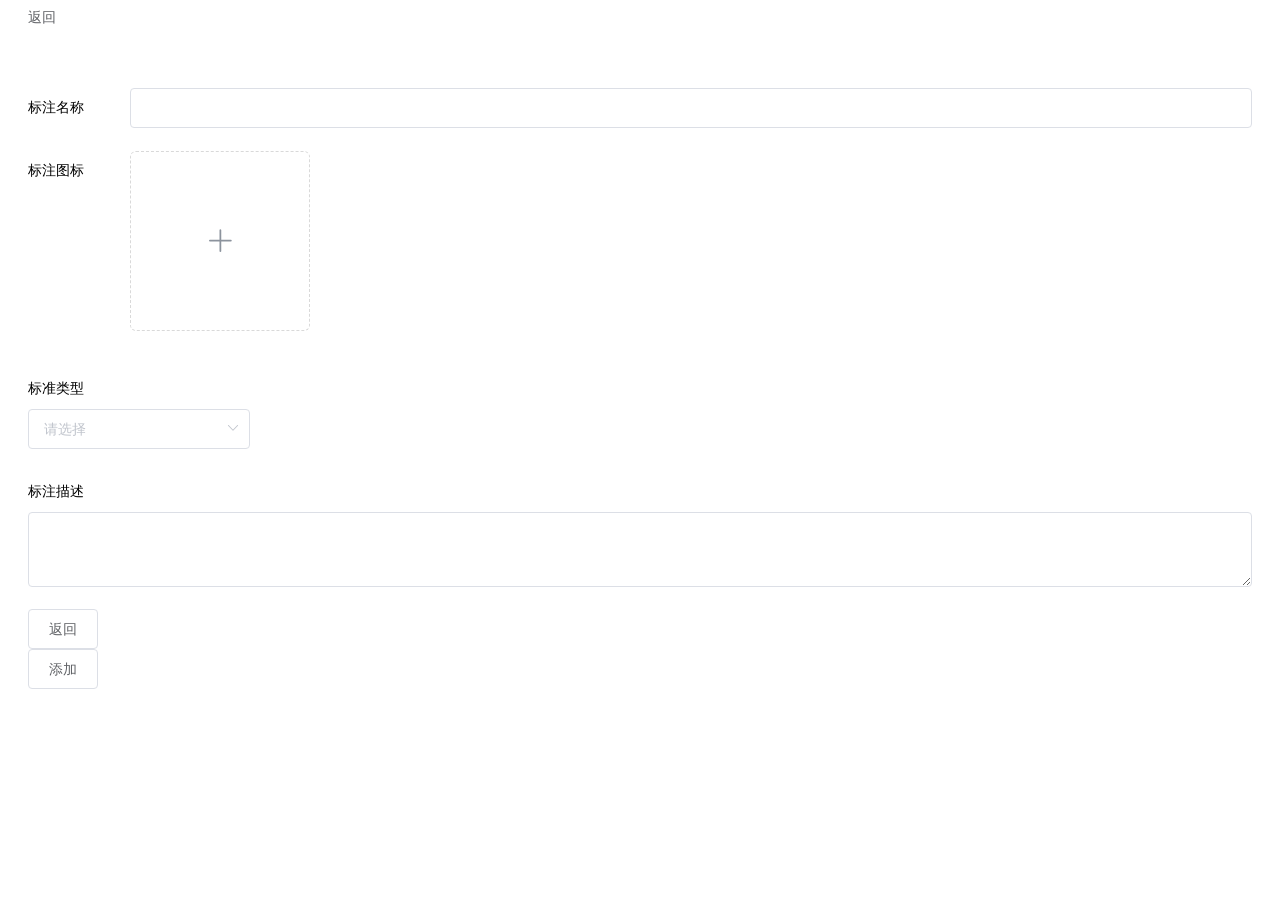
<file: target/classes/static/html/add_label.html>
<!DOCTYPE html>
<html lang="en">
<head>
  <meta charset="UTF-8">
  <title>add_label</title>
  <!--  vue-->
  <script src="../js/vue.js"></script>
  <!--  element-->
  <link rel="stylesheet" href="../dependency/element-ui/lib/theme-chalk/index.css">
  <script src="../dependency/element-ui/lib/index.js"></script>
  <!--  axios-->
  <script src="../dependency/axios/dist/axios.js"></script>

  <link rel="stylesheet" href="../css/add_label.css">
  <script src="../js/common.js"></script>
</head>
<body>
<div id="app">
  <el-container>
    <el-header>
      <el-link @click="get_back">返回</el-link>
    </el-header>

    <el-main>
      <el-form
          ref="form"
          :rules="rules"
          :model="form">
        <el-form-item
            prop="labelName">
          <el-row>
            <el-col :span="2">
              标注名称
            </el-col>
            <el-col :span="22">
              <el-input v-model="form.labelName"></el-input>
            </el-col>
          </el-row>
        </el-form-item>

        <el-form-item
            prop="labelImg">
          <el-row>
            <el-col :span="2">
              标注图标
            </el-col>
            <el-col :span="22">
              <el-upload
                  class="avatar-uploader"
                  action="/upload_img/label"
                  :show-file-list="false"
                  :on-success="upload_success">
                <img v-if="form.labelImg" :src="img_url" class="avatar">
                <i v-else class="el-icon-plus avatar-uploader-icon"></i>
              </el-upload>
            </el-col>
          </el-row>
        </el-form-item>

        <el-form-item
            prop="labelType">
          <el-row>
            <el-col>
              标准类型
            </el-col>
            <el-col>
              <el-select v-model="form.labelType">
                <el-option v-for="item in form_data.labelType" :key="item.value" :value="item.value" :label="item.key">
                </el-option>
              </el-select>
            </el-col>
          </el-row>
        </el-form-item>

        <el-form-item
            prop="labelRemark">
          <el-row>
            <el-col>
              标注描述
            </el-col>
            <el-col>
              <el-input type="textarea" :rows="3" v-model="form.labelRemark"></el-input>
            </el-col>
          </el-row>
        </el-form-item>
        <el-row>
          <el-col>
            <el-button @click="get_back">返回</el-button>
          </el-col>
          <el-col>
            <el-button @click="add_label">添加</el-button>
          </el-col>
        </el-row>
      </el-form>
    </el-main>
  </el-container>
</div>
</body>
<script>
  var app = new Vue({
    el: "#app",
    data() {
      return {
        form:{
          labelName:"",
          labelImg:"",
          labelType:"",
          labelRemark:""
        },
        form_data:{
          labelType:[
            {key:"普通标注",value:0},
            {key:"事件标注",value:1}
          ]
        },
        rules:{
          labelName:[
            {required:true,message:"err",trigger:"change"}
          ],
          labelImg:[
            {required:true,message:"err",trigger:"change"}
          ],
          labelType:[
            {required:true,message:"err",trigger:"change"}
          ],
          labelRemark:[
            {required:true,message:"err",trigger:"change"}
          ]
        }

      }
    },
    computed: {
      img_url:function (){
        return get_img(this.form.labelImg);
      }
    },
    mounted: function () {

    },
    methods: {
      /**
       * 返回
       */
      get_back:function (){
        window.location.href=window.parent.location.last_href
      },
      /**
       * 图片上传成功
       */
      upload_success:function (res, file, fileList){
        if (res.code===1){
          this.form.labelImg=res.data;
        }
      },
      /**
       * 添加标注
       */
      add_label:function (){
        app.$refs["form"].validate(function (b){
          if (b){
            axios.post("/label",{...app.form}).then(function (res){
              if (res.data.code===1){
                window.parent.app.$message.success("标注添加成功");
                app.get_back();
              }
            })
          }
        })
      }
    }
  })
</script>
</html>
</file>
<file: target/classes/static/dependency/element-ui/lib/theme-chalk/index.css>
@charset "UTF-8";@font-face{font-family:element-icons;src:url(fonts/element-icons.woff) format("woff"),url(fonts/element-icons.ttf) format("truetype");font-weight:400;font-display:"auto";font-style:normal}[class*=" el-icon-"],[class^=el-icon-]{font-family:element-icons!important;speak:none;font-style:normal;font-weight:400;font-variant:normal;text-transform:none;line-height:1;vertical-align:baseline;display:inline-block;-webkit-font-smoothing:antialiased;-moz-osx-font-smoothing:grayscale}.el-icon-ice-cream-round:before{content:"\e6a0"}.el-icon-ice-cream-square:before{content:"\e6a3"}.el-icon-lollipop:before{content:"\e6a4"}.el-icon-potato-strips:before{content:"\e6a5"}.el-icon-milk-tea:before{content:"\e6a6"}.el-icon-ice-drink:before{content:"\e6a7"}.el-icon-ice-tea:before{content:"\e6a9"}.el-icon-coffee:before{content:"\e6aa"}.el-icon-orange:before{content:"\e6ab"}.el-icon-pear:before{content:"\e6ac"}.el-icon-apple:before{content:"\e6ad"}.el-icon-cherry:before{content:"\e6ae"}.el-icon-watermelon:before{content:"\e6af"}.el-icon-grape:before{content:"\e6b0"}.el-icon-refrigerator:before{content:"\e6b1"}.el-icon-goblet-square-full:before{content:"\e6b2"}.el-icon-goblet-square:before{content:"\e6b3"}.el-icon-goblet-full:before{content:"\e6b4"}.el-icon-goblet:before{content:"\e6b5"}.el-icon-cold-drink:before{content:"\e6b6"}.el-icon-coffee-cup:before{content:"\e6b8"}.el-icon-water-cup:before{content:"\e6b9"}.el-icon-hot-water:before{content:"\e6ba"}.el-icon-ice-cream:before{content:"\e6bb"}.el-icon-dessert:before{content:"\e6bc"}.el-icon-sugar:before{content:"\e6bd"}.el-icon-tableware:before{content:"\e6be"}.el-icon-burger:before{content:"\e6bf"}.el-icon-knife-fork:before{content:"\e6c1"}.el-icon-fork-spoon:before{content:"\e6c2"}.el-icon-chicken:before{content:"\e6c3"}.el-icon-food:before{content:"\e6c4"}.el-icon-dish-1:before{content:"\e6c5"}.el-icon-dish:before{content:"\e6c6"}.el-icon-moon-night:before{content:"\e6ee"}.el-icon-moon:before{content:"\e6f0"}.el-icon-cloudy-and-sunny:before{content:"\e6f1"}.el-icon-partly-cloudy:before{content:"\e6f2"}.el-icon-cloudy:before{content:"\e6f3"}.el-icon-sunny:before{content:"\e6f6"}.el-icon-sunset:before{content:"\e6f7"}.el-icon-sunrise-1:before{content:"\e6f8"}.el-icon-sunrise:before{content:"\e6f9"}.el-icon-heavy-rain:before{content:"\e6fa"}.el-icon-lightning:before{content:"\e6fb"}.el-icon-light-rain:before{content:"\e6fc"}.el-icon-wind-power:before{content:"\e6fd"}.el-icon-baseball:before{content:"\e712"}.el-icon-soccer:before{content:"\e713"}.el-icon-football:before{content:"\e715"}.el-icon-basketball:before{content:"\e716"}.el-icon-ship:before{content:"\e73f"}.el-icon-truck:before{content:"\e740"}.el-icon-bicycle:before{content:"\e741"}.el-icon-mobile-phone:before{content:"\e6d3"}.el-icon-service:before{content:"\e6d4"}.el-icon-key:before{content:"\e6e2"}.el-icon-unlock:before{content:"\e6e4"}.el-icon-lock:before{content:"\e6e5"}.el-icon-watch:before{content:"\e6fe"}.el-icon-watch-1:before{content:"\e6ff"}.el-icon-timer:before{content:"\e702"}.el-icon-alarm-clock:before{content:"\e703"}.el-icon-map-location:before{content:"\e704"}.el-icon-delete-location:before{content:"\e705"}.el-icon-add-location:before{content:"\e706"}.el-icon-location-information:before{content:"\e707"}.el-icon-location-outline:before{content:"\e708"}.el-icon-location:before{content:"\e79e"}.el-icon-place:before{content:"\e709"}.el-icon-discover:before{content:"\e70a"}.el-icon-first-aid-kit:before{content:"\e70b"}.el-icon-trophy-1:before{content:"\e70c"}.el-icon-trophy:before{content:"\e70d"}.el-icon-medal:before{content:"\e70e"}.el-icon-medal-1:before{content:"\e70f"}.el-icon-stopwatch:before{content:"\e710"}.el-icon-mic:before{content:"\e711"}.el-icon-copy-document:before{content:"\e718"}.el-icon-full-screen:before{content:"\e719"}.el-icon-switch-button:before{content:"\e71b"}.el-icon-aim:before{content:"\e71c"}.el-icon-crop:before{content:"\e71d"}.el-icon-odometer:before{content:"\e71e"}.el-icon-time:before{content:"\e71f"}.el-icon-bangzhu:before{content:"\e724"}.el-icon-close-notification:before{content:"\e726"}.el-icon-microphone:before{content:"\e727"}.el-icon-turn-off-microphone:before{content:"\e728"}.el-icon-position:before{content:"\e729"}.el-icon-postcard:before{content:"\e72a"}.el-icon-message:before{content:"\e72b"}.el-icon-chat-line-square:before{content:"\e72d"}.el-icon-chat-dot-square:before{content:"\e72e"}.el-icon-chat-dot-round:before{content:"\e72f"}.el-icon-chat-square:before{content:"\e730"}.el-icon-chat-line-round:before{content:"\e731"}.el-icon-chat-round:before{content:"\e732"}.el-icon-set-up:before{content:"\e733"}.el-icon-turn-off:before{content:"\e734"}.el-icon-open:before{content:"\e735"}.el-icon-connection:before{content:"\e736"}.el-icon-link:before{content:"\e737"}.el-icon-cpu:before{content:"\e738"}.el-icon-thumb:before{content:"\e739"}.el-icon-female:before{content:"\e73a"}.el-icon-male:before{content:"\e73b"}.el-icon-guide:before{content:"\e73c"}.el-icon-news:before{content:"\e73e"}.el-icon-price-tag:before{content:"\e744"}.el-icon-discount:before{content:"\e745"}.el-icon-wallet:before{content:"\e747"}.el-icon-coin:before{content:"\e748"}.el-icon-money:before{content:"\e749"}.el-icon-bank-card:before{content:"\e74a"}.el-icon-box:before{content:"\e74b"}.el-icon-present:before{content:"\e74c"}.el-icon-sell:before{content:"\e6d5"}.el-icon-sold-out:before{content:"\e6d6"}.el-icon-shopping-bag-2:before{content:"\e74d"}.el-icon-shopping-bag-1:before{content:"\e74e"}.el-icon-shopping-cart-2:before{content:"\e74f"}.el-icon-shopping-cart-1:before{content:"\e750"}.el-icon-shopping-cart-full:before{content:"\e751"}.el-icon-smoking:before{content:"\e752"}.el-icon-no-smoking:before{content:"\e753"}.el-icon-house:before{content:"\e754"}.el-icon-table-lamp:before{content:"\e755"}.el-icon-school:before{content:"\e756"}.el-icon-office-building:before{content:"\e757"}.el-icon-toilet-paper:before{content:"\e758"}.el-icon-notebook-2:before{content:"\e759"}.el-icon-notebook-1:before{content:"\e75a"}.el-icon-files:before{content:"\e75b"}.el-icon-collection:before{content:"\e75c"}.el-icon-receiving:before{content:"\e75d"}.el-icon-suitcase-1:before{content:"\e760"}.el-icon-suitcase:before{content:"\e761"}.el-icon-film:before{content:"\e763"}.el-icon-collection-tag:before{content:"\e765"}.el-icon-data-analysis:before{content:"\e766"}.el-icon-pie-chart:before{content:"\e767"}.el-icon-data-board:before{content:"\e768"}.el-icon-data-line:before{content:"\e76d"}.el-icon-reading:before{content:"\e769"}.el-icon-magic-stick:before{content:"\e76a"}.el-icon-coordinate:before{content:"\e76b"}.el-icon-mouse:before{content:"\e76c"}.el-icon-brush:before{content:"\e76e"}.el-icon-headset:before{content:"\e76f"}.el-icon-umbrella:before{content:"\e770"}.el-icon-scissors:before{content:"\e771"}.el-icon-mobile:before{content:"\e773"}.el-icon-attract:before{content:"\e774"}.el-icon-monitor:before{content:"\e775"}.el-icon-search:before{content:"\e778"}.el-icon-takeaway-box:before{content:"\e77a"}.el-icon-paperclip:before{content:"\e77d"}.el-icon-printer:before{content:"\e77e"}.el-icon-document-add:before{content:"\e782"}.el-icon-document:before{content:"\e785"}.el-icon-document-checked:before{content:"\e786"}.el-icon-document-copy:before{content:"\e787"}.el-icon-document-delete:before{content:"\e788"}.el-icon-document-remove:before{content:"\e789"}.el-icon-tickets:before{content:"\e78b"}.el-icon-folder-checked:before{content:"\e77f"}.el-icon-folder-delete:before{content:"\e780"}.el-icon-folder-remove:before{content:"\e781"}.el-icon-folder-add:before{content:"\e783"}.el-icon-folder-opened:before{content:"\e784"}.el-icon-folder:before{content:"\e78a"}.el-icon-edit-outline:before{content:"\e764"}.el-icon-edit:before{content:"\e78c"}.el-icon-date:before{content:"\e78e"}.el-icon-c-scale-to-original:before{content:"\e7c6"}.el-icon-view:before{content:"\e6ce"}.el-icon-loading:before{content:"\e6cf"}.el-icon-rank:before{content:"\e6d1"}.el-icon-sort-down:before{content:"\e7c4"}.el-icon-sort-up:before{content:"\e7c5"}.el-icon-sort:before{content:"\e6d2"}.el-icon-finished:before{content:"\e6cd"}.el-icon-refresh-left:before{content:"\e6c7"}.el-icon-refresh-right:before{content:"\e6c8"}.el-icon-refresh:before{content:"\e6d0"}.el-icon-video-play:before{content:"\e7c0"}.el-icon-video-pause:before{content:"\e7c1"}.el-icon-d-arrow-right:before{content:"\e6dc"}.el-icon-d-arrow-left:before{content:"\e6dd"}.el-icon-arrow-up:before{content:"\e6e1"}.el-icon-arrow-down:before{content:"\e6df"}.el-icon-arrow-right:before{content:"\e6e0"}.el-icon-arrow-left:before{content:"\e6de"}.el-icon-top-right:before{content:"\e6e7"}.el-icon-top-left:before{content:"\e6e8"}.el-icon-top:before{content:"\e6e6"}.el-icon-bottom:before{content:"\e6eb"}.el-icon-right:before{content:"\e6e9"}.el-icon-back:before{content:"\e6ea"}.el-icon-bottom-right:before{content:"\e6ec"}.el-icon-bottom-left:before{content:"\e6ed"}.el-icon-caret-top:before{content:"\e78f"}.el-icon-caret-bottom:before{content:"\e790"}.el-icon-caret-right:before{content:"\e791"}.el-icon-caret-left:before{content:"\e792"}.el-icon-d-caret:before{content:"\e79a"}.el-icon-share:before{content:"\e793"}.el-icon-menu:before{content:"\e798"}.el-icon-s-grid:before{content:"\e7a6"}.el-icon-s-check:before{content:"\e7a7"}.el-icon-s-data:before{content:"\e7a8"}.el-icon-s-opportunity:before{content:"\e7aa"}.el-icon-s-custom:before{content:"\e7ab"}.el-icon-s-claim:before{content:"\e7ad"}.el-icon-s-finance:before{content:"\e7ae"}.el-icon-s-comment:before{content:"\e7af"}.el-icon-s-flag:before{content:"\e7b0"}.el-icon-s-marketing:before{content:"\e7b1"}.el-icon-s-shop:before{content:"\e7b4"}.el-icon-s-open:before{content:"\e7b5"}.el-icon-s-management:before{content:"\e7b6"}.el-icon-s-ticket:before{content:"\e7b7"}.el-icon-s-release:before{content:"\e7b8"}.el-icon-s-home:before{content:"\e7b9"}.el-icon-s-promotion:before{content:"\e7ba"}.el-icon-s-operation:before{content:"\e7bb"}.el-icon-s-unfold:before{content:"\e7bc"}.el-icon-s-fold:before{content:"\e7a9"}.el-icon-s-platform:before{content:"\e7bd"}.el-icon-s-order:before{content:"\e7be"}.el-icon-s-cooperation:before{content:"\e7bf"}.el-icon-bell:before{content:"\e725"}.el-icon-message-solid:before{content:"\e799"}.el-icon-video-camera:before{content:"\e772"}.el-icon-video-camera-solid:before{content:"\e796"}.el-icon-camera:before{content:"\e779"}.el-icon-camera-solid:before{content:"\e79b"}.el-icon-download:before{content:"\e77c"}.el-icon-upload2:before{content:"\e77b"}.el-icon-upload:before{content:"\e7c3"}.el-icon-picture-outline-round:before{content:"\e75f"}.el-icon-picture-outline:before{content:"\e75e"}.el-icon-picture:before{content:"\e79f"}.el-icon-close:before{content:"\e6db"}.el-icon-check:before{content:"\e6da"}.el-icon-plus:before{content:"\e6d9"}.el-icon-minus:before{content:"\e6d8"}.el-icon-help:before{content:"\e73d"}.el-icon-s-help:before{content:"\e7b3"}.el-icon-circle-close:before{content:"\e78d"}.el-icon-circle-check:before{content:"\e720"}.el-icon-circle-plus-outline:before{content:"\e723"}.el-icon-remove-outline:before{content:"\e722"}.el-icon-zoom-out:before{content:"\e776"}.el-icon-zoom-in:before{content:"\e777"}.el-icon-error:before{content:"\e79d"}.el-icon-success:before{content:"\e79c"}.el-icon-circle-plus:before{content:"\e7a0"}.el-icon-remove:before{content:"\e7a2"}.el-icon-info:before{content:"\e7a1"}.el-icon-question:before{content:"\e7a4"}.el-icon-warning-outline:before{content:"\e6c9"}.el-icon-warning:before{content:"\e7a3"}.el-icon-goods:before{content:"\e7c2"}.el-icon-s-goods:before{content:"\e7b2"}.el-icon-star-off:before{content:"\e717"}.el-icon-star-on:before{content:"\e797"}.el-icon-more-outline:before{content:"\e6cc"}.el-icon-more:before{content:"\e794"}.el-icon-phone-outline:before{content:"\e6cb"}.el-icon-phone:before{content:"\e795"}.el-icon-user:before{content:"\e6e3"}.el-icon-user-solid:before{content:"\e7a5"}.el-icon-setting:before{content:"\e6ca"}.el-icon-s-tools:before{content:"\e7ac"}.el-icon-delete:before{content:"\e6d7"}.el-icon-delete-solid:before{content:"\e7c9"}.el-icon-eleme:before{content:"\e7c7"}.el-icon-platform-eleme:before{content:"\e7ca"}.el-icon-loading{-webkit-animation:rotating 2s linear infinite;animation:rotating 2s linear infinite}.el-icon--right{margin-left:5px}.el-icon--left{margin-right:5px}@-webkit-keyframes rotating{0%{-webkit-transform:rotateZ(0);transform:rotateZ(0)}100%{-webkit-transform:rotateZ(360deg);transform:rotateZ(360deg)}}@keyframes rotating{0%{-webkit-transform:rotateZ(0);transform:rotateZ(0)}100%{-webkit-transform:rotateZ(360deg);transform:rotateZ(360deg)}}.el-pagination{white-space:nowrap;padding:2px 5px;color:#303133;font-weight:700}.el-pagination::after,.el-pagination::before{display:table;content:""}.el-pagination::after{clear:both}.el-pagination button,.el-pagination span:not([class*=suffix]){display:inline-block;font-size:13px;min-width:35.5px;height:28px;line-height:28px;vertical-align:top;-webkit-box-sizing:border-box;box-sizing:border-box}.el-pagination .el-input__inner{text-align:center;-moz-appearance:textfield;line-height:normal}.el-pagination .el-input__suffix{right:0;-webkit-transform:scale(.8);transform:scale(.8)}.el-pagination .el-select .el-input{width:100px;margin:0 5px}.el-pagination .el-select .el-input .el-input__inner{padding-right:25px;border-radius:3px}.el-pagination button{border:none;padding:0 6px;background:0 0}.el-pagination button:focus{outline:0}.el-pagination button:hover{color:#409EFF}.el-pagination button:disabled{color:#C0C4CC;background-color:#FFF;cursor:not-allowed}.el-pagination .btn-next,.el-pagination .btn-prev{background:center center no-repeat #FFF;background-size:16px;cursor:pointer;margin:0;color:#303133}.el-pagination .btn-next .el-icon,.el-pagination .btn-prev .el-icon{display:block;font-size:12px;font-weight:700}.el-pagination .btn-prev{padding-right:12px}.el-pagination .btn-next{padding-left:12px}.el-pagination .el-pager li.disabled{color:#C0C4CC;cursor:not-allowed}.el-pager li,.el-pager li.btn-quicknext:hover,.el-pager li.btn-quickprev:hover{cursor:pointer}.el-pagination--small .btn-next,.el-pagination--small .btn-prev,.el-pagination--small .el-pager li,.el-pagination--small .el-pager li.btn-quicknext,.el-pagination--small .el-pager li.btn-quickprev,.el-pagination--small .el-pager li:last-child{border-color:transparent;font-size:12px;line-height:22px;height:22px;min-width:22px}.el-pagination--small .arrow.disabled{visibility:hidden}.el-pagination--small .more::before,.el-pagination--small li.more::before{line-height:24px}.el-pagination--small button,.el-pagination--small span:not([class*=suffix]){height:22px;line-height:22px}.el-pagination--small .el-pagination__editor,.el-pagination--small .el-pagination__editor.el-input .el-input__inner{height:22px}.el-pagination__sizes{margin:0 10px 0 0;font-weight:400;color:#606266}.el-pagination__sizes .el-input .el-input__inner{font-size:13px;padding-left:8px}.el-pagination__sizes .el-input .el-input__inner:hover{border-color:#409EFF}.el-pagination__total{margin-right:10px;font-weight:400;color:#606266}.el-pagination__jump{margin-left:24px;font-weight:400;color:#606266}.el-pagination__jump .el-input__inner{padding:0 3px}.el-pagination__rightwrapper{float:right}.el-pagination__editor{line-height:18px;padding:0 2px;height:28px;text-align:center;margin:0 2px;-webkit-box-sizing:border-box;box-sizing:border-box;border-radius:3px}.el-pager,.el-pagination.is-background .btn-next,.el-pagination.is-background .btn-prev{padding:0}.el-dialog,.el-pager li{-webkit-box-sizing:border-box}.el-pagination__editor.el-input{width:50px}.el-pagination__editor.el-input .el-input__inner{height:28px}.el-pagination__editor .el-input__inner::-webkit-inner-spin-button,.el-pagination__editor .el-input__inner::-webkit-outer-spin-button{-webkit-appearance:none;margin:0}.el-pagination.is-background .btn-next,.el-pagination.is-background .btn-prev,.el-pagination.is-background .el-pager li{margin:0 5px;background-color:#f4f4f5;color:#606266;min-width:30px;border-radius:2px}.el-pagination.is-background .btn-next.disabled,.el-pagination.is-background .btn-next:disabled,.el-pagination.is-background .btn-prev.disabled,.el-pagination.is-background .btn-prev:disabled,.el-pagination.is-background .el-pager li.disabled{color:#C0C4CC}.el-pagination.is-background .el-pager li:not(.disabled):hover{color:#409EFF}.el-pagination.is-background .el-pager li:not(.disabled).active{background-color:#409EFF;color:#FFF}.el-pagination.is-background.el-pagination--small .btn-next,.el-pagination.is-background.el-pagination--small .btn-prev,.el-pagination.is-background.el-pagination--small .el-pager li{margin:0 3px;min-width:22px}.el-pager,.el-pager li{vertical-align:top;margin:0;display:inline-block}.el-pager{-webkit-user-select:none;-moz-user-select:none;-ms-user-select:none;user-select:none;list-style:none;font-size:0}.el-pager .more::before{line-height:30px}.el-pager li{padding:0 4px;background:#FFF;font-size:13px;min-width:35.5px;height:28px;line-height:28px;box-sizing:border-box;text-align:center}.el-pager li.btn-quicknext,.el-pager li.btn-quickprev{line-height:28px;color:#303133}.el-pager li.btn-quicknext.disabled,.el-pager li.btn-quickprev.disabled{color:#C0C4CC}.el-pager li.active+li{border-left:0}.el-pager li:hover{color:#409EFF}.el-pager li.active{color:#409EFF;cursor:default}@-webkit-keyframes v-modal-in{0%{opacity:0}}@-webkit-keyframes v-modal-out{100%{opacity:0}}.el-dialog{position:relative;margin:0 auto 50px;background:#FFF;border-radius:2px;-webkit-box-shadow:0 1px 3px rgba(0,0,0,.3);box-shadow:0 1px 3px rgba(0,0,0,.3);box-sizing:border-box;width:50%}.el-dialog.is-fullscreen{width:100%;margin-top:0;margin-bottom:0;height:100%;overflow:auto}.el-dialog__wrapper{position:fixed;top:0;right:0;bottom:0;left:0;overflow:auto;margin:0}.el-dialog__header{padding:20px 20px 10px}.el-dialog__headerbtn{position:absolute;top:20px;right:20px;padding:0;background:0 0;border:none;outline:0;cursor:pointer;font-size:16px}.el-dialog__headerbtn .el-dialog__close{color:#909399}.el-dialog__headerbtn:focus .el-dialog__close,.el-dialog__headerbtn:hover .el-dialog__close{color:#409EFF}.el-dialog__title{line-height:24px;font-size:18px;color:#303133}.el-dialog__body{padding:30px 20px;color:#606266;font-size:14px;word-break:break-all}.el-dialog__footer{padding:10px 20px 20px;text-align:right;-webkit-box-sizing:border-box;box-sizing:border-box}.el-dialog--center{text-align:center}.el-dialog--center .el-dialog__body{text-align:initial;padding:25px 25px 30px}.el-dialog--center .el-dialog__footer{text-align:inherit}.dialog-fade-enter-active{-webkit-animation:dialog-fade-in .3s;animation:dialog-fade-in .3s}.dialog-fade-leave-active{-webkit-animation:dialog-fade-out .3s;animation:dialog-fade-out .3s}@-webkit-keyframes dialog-fade-in{0%{-webkit-transform:translate3d(0,-20px,0);transform:translate3d(0,-20px,0);opacity:0}100%{-webkit-transform:translate3d(0,0,0);transform:translate3d(0,0,0);opacity:1}}@keyframes dialog-fade-in{0%{-webkit-transform:translate3d(0,-20px,0);transform:translate3d(0,-20px,0);opacity:0}100%{-webkit-transform:translate3d(0,0,0);transform:translate3d(0,0,0);opacity:1}}@-webkit-keyframes dialog-fade-out{0%{-webkit-transform:translate3d(0,0,0);transform:translate3d(0,0,0);opacity:1}100%{-webkit-transform:translate3d(0,-20px,0);transform:translate3d(0,-20px,0);opacity:0}}@keyframes dialog-fade-out{0%{-webkit-transform:translate3d(0,0,0);transform:translate3d(0,0,0);opacity:1}100%{-webkit-transform:translate3d(0,-20px,0);transform:translate3d(0,-20px,0);opacity:0}}.el-autocomplete{position:relative;display:inline-block}.el-autocomplete-suggestion{margin:5px 0;-webkit-box-shadow:0 2px 12px 0 rgba(0,0,0,.1);box-shadow:0 2px 12px 0 rgba(0,0,0,.1);border-radius:4px;border:1px solid #E4E7ED;-webkit-box-sizing:border-box;box-sizing:border-box;background-color:#FFF}.el-autocomplete-suggestion__wrap{max-height:280px;padding:10px 0;-webkit-box-sizing:border-box;box-sizing:border-box}.el-autocomplete-suggestion__list{margin:0;padding:0}.el-autocomplete-suggestion li{padding:0 20px;margin:0;line-height:34px;cursor:pointer;color:#606266;font-size:14px;list-style:none;white-space:nowrap;overflow:hidden;text-overflow:ellipsis}.el-autocomplete-suggestion li.highlighted,.el-autocomplete-suggestion li:hover{background-color:#F5F7FA}.el-autocomplete-suggestion li.divider{margin-top:6px;border-top:1px solid #000}.el-autocomplete-suggestion li.divider:last-child{margin-bottom:-6px}.el-autocomplete-suggestion.is-loading li{text-align:center;height:100px;line-height:100px;font-size:20px;color:#999}.el-autocomplete-suggestion.is-loading li::after{display:inline-block;content:"";height:100%;vertical-align:middle}.el-autocomplete-suggestion.is-loading li:hover{background-color:#FFF}.el-autocomplete-suggestion.is-loading .el-icon-loading{vertical-align:middle}.el-dropdown{display:inline-block;position:relative;color:#606266;font-size:14px}.el-dropdown .el-button-group{display:block}.el-dropdown .el-button-group .el-button{float:none}.el-dropdown .el-dropdown__caret-button{padding-left:5px;padding-right:5px;position:relative;border-left:none}.el-dropdown .el-dropdown__caret-button::before{content:'';position:absolute;display:block;width:1px;top:5px;bottom:5px;left:0;background:rgba(255,255,255,.5)}.el-dropdown .el-dropdown__caret-button.el-button--default::before{background:rgba(220,223,230,.5)}.el-dropdown .el-dropdown__caret-button:hover:not(.is-disabled)::before{top:0;bottom:0}.el-dropdown .el-dropdown__caret-button .el-dropdown__icon{padding-left:0}.el-dropdown__icon{font-size:12px;margin:0 3px}.el-dropdown .el-dropdown-selfdefine:focus:active,.el-dropdown .el-dropdown-selfdefine:focus:not(.focusing){outline-width:0}.el-dropdown [disabled]{cursor:not-allowed;color:#bbb}.el-dropdown-menu{position:absolute;top:0;left:0;z-index:10;padding:10px 0;margin:5px 0;background-color:#FFF;border:1px solid #EBEEF5;border-radius:4px;-webkit-box-shadow:0 2px 12px 0 rgba(0,0,0,.1);box-shadow:0 2px 12px 0 rgba(0,0,0,.1)}.el-dropdown-menu__item,.el-menu-item{font-size:14px;padding:0 20px;cursor:pointer}.el-dropdown-menu__item{list-style:none;line-height:36px;margin:0;color:#606266;outline:0}.el-dropdown-menu__item:focus,.el-dropdown-menu__item:not(.is-disabled):hover{background-color:#ecf5ff;color:#66b1ff}.el-dropdown-menu__item i{margin-right:5px}.el-dropdown-menu__item--divided{position:relative;margin-top:6px;border-top:1px solid #EBEEF5}.el-dropdown-menu__item--divided:before{content:'';height:6px;display:block;margin:0 -20px;background-color:#FFF}.el-dropdown-menu__item.is-disabled{cursor:default;color:#bbb;pointer-events:none}.el-dropdown-menu--medium{padding:6px 0}.el-dropdown-menu--medium .el-dropdown-menu__item{line-height:30px;padding:0 17px;font-size:14px}.el-dropdown-menu--medium .el-dropdown-menu__item.el-dropdown-menu__item--divided{margin-top:6px}.el-dropdown-menu--medium .el-dropdown-menu__item.el-dropdown-menu__item--divided:before{height:6px;margin:0 -17px}.el-dropdown-menu--small{padding:6px 0}.el-dropdown-menu--small .el-dropdown-menu__item{line-height:27px;padding:0 15px;font-size:13px}.el-dropdown-menu--small .el-dropdown-menu__item.el-dropdown-menu__item--divided{margin-top:4px}.el-dropdown-menu--small .el-dropdown-menu__item.el-dropdown-menu__item--divided:before{height:4px;margin:0 -15px}.el-dropdown-menu--mini{padding:3px 0}.el-dropdown-menu--mini .el-dropdown-menu__item{line-height:24px;padding:0 10px;font-size:12px}.el-dropdown-menu--mini .el-dropdown-menu__item.el-dropdown-menu__item--divided{margin-top:3px}.el-dropdown-menu--mini .el-dropdown-menu__item.el-dropdown-menu__item--divided:before{height:3px;margin:0 -10px}.el-menu{border-right:solid 1px #e6e6e6;list-style:none;position:relative;margin:0;padding-left:0;background-color:#FFF}.el-menu--horizontal>.el-menu-item:not(.is-disabled):focus,.el-menu--horizontal>.el-menu-item:not(.is-disabled):hover,.el-menu--horizontal>.el-submenu .el-submenu__title:hover{background-color:#fff}.el-menu::after,.el-menu::before{display:table;content:""}.el-breadcrumb__item:last-child .el-breadcrumb__separator,.el-menu--collapse>.el-menu-item .el-submenu__icon-arrow,.el-menu--collapse>.el-submenu>.el-submenu__title .el-submenu__icon-arrow{display:none}.el-menu::after{clear:both}.el-menu.el-menu--horizontal{border-bottom:solid 1px #e6e6e6}.el-menu--horizontal{border-right:none}.el-menu--horizontal>.el-menu-item{float:left;height:60px;line-height:60px;margin:0;border-bottom:2px solid transparent;color:#909399}.el-menu--horizontal>.el-menu-item a,.el-menu--horizontal>.el-menu-item a:hover{color:inherit}.el-menu--horizontal>.el-submenu{float:left}.el-menu--horizontal>.el-submenu:focus,.el-menu--horizontal>.el-submenu:hover{outline:0}.el-menu--horizontal>.el-submenu:focus .el-submenu__title,.el-menu--horizontal>.el-submenu:hover .el-submenu__title{color:#303133}.el-menu--horizontal>.el-submenu.is-active .el-submenu__title{border-bottom:2px solid #409EFF;color:#303133}.el-menu--horizontal>.el-submenu .el-submenu__title{height:60px;line-height:60px;border-bottom:2px solid transparent;color:#909399}.el-menu--horizontal>.el-submenu .el-submenu__icon-arrow{position:static;vertical-align:middle;margin-left:8px;margin-top:-3px}.el-menu--collapse .el-submenu,.el-menu-item{position:relative}.el-menu--horizontal .el-menu .el-menu-item,.el-menu--horizontal .el-menu .el-submenu__title{background-color:#FFF;float:none;height:36px;line-height:36px;padding:0 10px;color:#909399}.el-menu--horizontal .el-menu .el-menu-item.is-active,.el-menu--horizontal .el-menu .el-submenu.is-active>.el-submenu__title{color:#303133}.el-menu--horizontal .el-menu-item:not(.is-disabled):focus,.el-menu--horizontal .el-menu-item:not(.is-disabled):hover{outline:0;color:#303133}.el-menu--horizontal>.el-menu-item.is-active{border-bottom:2px solid #409EFF;color:#303133}.el-menu--collapse{width:64px}.el-menu--collapse>.el-menu-item [class^=el-icon-],.el-menu--collapse>.el-submenu>.el-submenu__title [class^=el-icon-]{margin:0;vertical-align:middle;width:24px;text-align:center}.el-menu--collapse>.el-menu-item span,.el-menu--collapse>.el-submenu>.el-submenu__title span{height:0;width:0;overflow:hidden;visibility:hidden;display:inline-block}.el-menu-item,.el-submenu__title{height:56px;line-height:56px;list-style:none}.el-menu--collapse>.el-menu-item.is-active i{color:inherit}.el-menu--collapse .el-menu .el-submenu{min-width:200px}.el-menu--collapse .el-submenu .el-menu{position:absolute;margin-left:5px;top:0;left:100%;z-index:10;border:1px solid #E4E7ED;border-radius:2px;-webkit-box-shadow:0 2px 12px 0 rgba(0,0,0,.1);box-shadow:0 2px 12px 0 rgba(0,0,0,.1)}.el-menu--collapse .el-submenu.is-opened>.el-submenu__title .el-submenu__icon-arrow{-webkit-transform:none;transform:none}.el-menu--popup{z-index:100;min-width:200px;border:none;padding:5px 0;border-radius:2px;-webkit-box-shadow:0 2px 12px 0 rgba(0,0,0,.1);box-shadow:0 2px 12px 0 rgba(0,0,0,.1)}.el-menu--popup-bottom-start{margin-top:5px}.el-menu--popup-right-start{margin-left:5px;margin-right:5px}.el-menu-item{color:#303133;-webkit-transition:border-color .3s,background-color .3s,color .3s;transition:border-color .3s,background-color .3s,color .3s;-webkit-box-sizing:border-box;box-sizing:border-box;white-space:nowrap}.el-radio-button__inner,.el-submenu__title{-webkit-box-sizing:border-box;position:relative;white-space:nowrap}.el-menu-item *{vertical-align:middle}.el-menu-item i{color:#909399}.el-menu-item:focus,.el-menu-item:hover{outline:0;background-color:#ecf5ff}.el-menu-item.is-disabled{opacity:.25;cursor:not-allowed;background:0 0!important}.el-menu-item [class^=el-icon-]{margin-right:5px;width:24px;text-align:center;font-size:18px;vertical-align:middle}.el-menu-item.is-active{color:#409EFF}.el-menu-item.is-active i{color:inherit}.el-submenu{list-style:none;margin:0;padding-left:0}.el-submenu__title{font-size:14px;color:#303133;padding:0 20px;cursor:pointer;-webkit-transition:border-color .3s,background-color .3s,color .3s;transition:border-color .3s,background-color .3s,color .3s;box-sizing:border-box}.el-submenu__title *{vertical-align:middle}.el-submenu__title i{color:#909399}.el-submenu__title:focus,.el-submenu__title:hover{outline:0;background-color:#ecf5ff}.el-submenu__title.is-disabled{opacity:.25;cursor:not-allowed;background:0 0!important}.el-submenu__title:hover{background-color:#ecf5ff}.el-submenu .el-menu{border:none}.el-submenu .el-menu-item{height:50px;line-height:50px;padding:0 45px;min-width:200px}.el-submenu__icon-arrow{position:absolute;top:50%;right:20px;margin-top:-7px;-webkit-transition:-webkit-transform .3s;transition:-webkit-transform .3s;transition:transform .3s;transition:transform .3s,-webkit-transform .3s;font-size:12px}.el-submenu.is-active .el-submenu__title{border-bottom-color:#409EFF}.el-submenu.is-opened>.el-submenu__title .el-submenu__icon-arrow{-webkit-transform:rotateZ(180deg);transform:rotateZ(180deg)}.el-submenu.is-disabled .el-menu-item,.el-submenu.is-disabled .el-submenu__title{opacity:.25;cursor:not-allowed;background:0 0!important}.el-submenu [class^=el-icon-]{vertical-align:middle;margin-right:5px;width:24px;text-align:center;font-size:18px}.el-menu-item-group>ul{padding:0}.el-menu-item-group__title{padding:7px 0 7px 20px;line-height:normal;font-size:12px;color:#909399}.el-radio-button__inner,.el-radio-group{display:inline-block;line-height:1;vertical-align:middle}.horizontal-collapse-transition .el-submenu__title .el-submenu__icon-arrow{-webkit-transition:.2s;transition:.2s;opacity:0}.el-radio-group{font-size:0}.el-radio-button{position:relative;display:inline-block;outline:0}.el-radio-button__inner{background:#FFF;border:1px solid #DCDFE6;font-weight:500;border-left:0;color:#606266;-webkit-appearance:none;text-align:center;box-sizing:border-box;outline:0;margin:0;cursor:pointer;-webkit-transition:all .3s cubic-bezier(.645,.045,.355,1);transition:all .3s cubic-bezier(.645,.045,.355,1);padding:12px 20px;font-size:14px;border-radius:0}.el-radio-button__inner.is-round{padding:12px 20px}.el-radio-button__inner:hover{color:#409EFF}.el-radio-button__inner [class*=el-icon-]{line-height:.9}.el-radio-button__inner [class*=el-icon-]+span{margin-left:5px}.el-radio-button:first-child .el-radio-button__inner{border-left:1px solid #DCDFE6;border-radius:4px 0 0 4px;-webkit-box-shadow:none!important;box-shadow:none!important}.el-radio-button__orig-radio{opacity:0;outline:0;position:absolute;z-index:-1}.el-radio-button__orig-radio:checked+.el-radio-button__inner{color:#FFF;background-color:#409EFF;border-color:#409EFF;-webkit-box-shadow:-1px 0 0 0 #409EFF;box-shadow:-1px 0 0 0 #409EFF}.el-radio-button__orig-radio:disabled+.el-radio-button__inner{color:#C0C4CC;cursor:not-allowed;background-image:none;background-color:#FFF;border-color:#EBEEF5;-webkit-box-shadow:none;box-shadow:none}.el-radio-button__orig-radio:disabled:checked+.el-radio-button__inner{background-color:#F2F6FC}.el-radio-button:last-child .el-radio-button__inner{border-radius:0 4px 4px 0}.el-radio-button:first-child:last-child .el-radio-button__inner{border-radius:4px}.el-radio-button--medium .el-radio-button__inner{padding:10px 20px;font-size:14px;border-radius:0}.el-radio-button--medium .el-radio-button__inner.is-round{padding:10px 20px}.el-radio-button--small .el-radio-button__inner{padding:9px 15px;font-size:12px;border-radius:0}.el-radio-button--small .el-radio-button__inner.is-round{padding:9px 15px}.el-radio-button--mini .el-radio-button__inner{padding:7px 15px;font-size:12px;border-radius:0}.el-radio-button--mini .el-radio-button__inner.is-round{padding:7px 15px}.el-radio-button:focus:not(.is-focus):not(:active):not(.is-disabled){-webkit-box-shadow:0 0 2px 2px #409EFF;box-shadow:0 0 2px 2px #409EFF}.el-picker-panel,.el-popover,.el-select-dropdown,.el-table-filter,.el-time-panel{-webkit-box-shadow:0 2px 12px 0 rgba(0,0,0,.1)}.el-switch{display:-webkit-inline-box;display:-ms-inline-flexbox;display:inline-flex;-webkit-box-align:center;-ms-flex-align:center;align-items:center;position:relative;font-size:14px;line-height:20px;height:20px;vertical-align:middle}.el-switch__core,.el-switch__label{display:inline-block;cursor:pointer}.el-switch.is-disabled .el-switch__core,.el-switch.is-disabled .el-switch__label{cursor:not-allowed}.el-switch__label{-webkit-transition:.2s;transition:.2s;height:20px;font-size:14px;font-weight:500;vertical-align:middle;color:#303133}.el-switch__label.is-active{color:#409EFF}.el-switch__label--left{margin-right:10px}.el-switch__label--right{margin-left:10px}.el-switch__label *{line-height:1;font-size:14px;display:inline-block}.el-switch__input{position:absolute;width:0;height:0;opacity:0;margin:0}.el-switch__core{margin:0;position:relative;width:40px;height:20px;border:1px solid #DCDFE6;outline:0;border-radius:10px;-webkit-box-sizing:border-box;box-sizing:border-box;background:#DCDFE6;-webkit-transition:border-color .3s,background-color .3s;transition:border-color .3s,background-color .3s;vertical-align:middle}.el-input__prefix,.el-input__suffix{-webkit-transition:all .3s;color:#C0C4CC}.el-switch__core:after{content:"";position:absolute;top:1px;left:1px;border-radius:100%;-webkit-transition:all .3s;transition:all .3s;width:16px;height:16px;background-color:#FFF}.el-switch.is-checked .el-switch__core{border-color:#409EFF;background-color:#409EFF}.el-switch.is-checked .el-switch__core::after{left:100%;margin-left:-17px}.el-switch.is-disabled{opacity:.6}.el-switch--wide .el-switch__label.el-switch__label--left span{left:10px}.el-switch--wide .el-switch__label.el-switch__label--right span{right:10px}.el-switch .label-fade-enter,.el-switch .label-fade-leave-active{opacity:0}.el-select-dropdown{position:absolute;z-index:1001;border:1px solid #E4E7ED;border-radius:4px;background-color:#FFF;box-shadow:0 2px 12px 0 rgba(0,0,0,.1);-webkit-box-sizing:border-box;box-sizing:border-box;margin:5px 0}.el-select-dropdown.is-multiple .el-select-dropdown__item{padding-right:40px}.el-select-dropdown.is-multiple .el-select-dropdown__item.selected{color:#409EFF;background-color:#FFF}.el-select-dropdown.is-multiple .el-select-dropdown__item.selected.hover{background-color:#F5F7FA}.el-select-dropdown.is-multiple .el-select-dropdown__item.selected::after{position:absolute;right:20px;font-family:element-icons;content:"\e6da";font-size:12px;font-weight:700;-webkit-font-smoothing:antialiased;-moz-osx-font-smoothing:grayscale}.el-select-dropdown .el-scrollbar.is-empty .el-select-dropdown__list{padding:0}.el-select-dropdown__empty{padding:10px 0;margin:0;text-align:center;color:#999;font-size:14px}.el-select-dropdown__wrap{max-height:274px}.el-select-dropdown__list{list-style:none;padding:6px 0;margin:0;-webkit-box-sizing:border-box;box-sizing:border-box}.el-select-dropdown__item{font-size:14px;padding:0 20px;position:relative;white-space:nowrap;overflow:hidden;text-overflow:ellipsis;color:#606266;height:34px;line-height:34px;-webkit-box-sizing:border-box;box-sizing:border-box;cursor:pointer}.el-select-dropdown__item.is-disabled{color:#C0C4CC;cursor:not-allowed}.el-select-dropdown__item.is-disabled:hover{background-color:#FFF}.el-select-dropdown__item.hover,.el-select-dropdown__item:hover{background-color:#F5F7FA}.el-select-dropdown__item.selected{color:#409EFF;font-weight:700}.el-select-group{margin:0;padding:0}.el-select-group__wrap{position:relative;list-style:none;margin:0;padding:0}.el-select-group__wrap:not(:last-of-type){padding-bottom:24px}.el-select-group__wrap:not(:last-of-type)::after{content:'';position:absolute;display:block;left:20px;right:20px;bottom:12px;height:1px;background:#E4E7ED}.el-select-group__title{padding-left:20px;font-size:12px;color:#909399;line-height:30px}.el-select-group .el-select-dropdown__item{padding-left:20px}.el-select{display:inline-block;position:relative}.el-select .el-select__tags>span{display:contents}.el-select:hover .el-input__inner{border-color:#C0C4CC}.el-select .el-input__inner{cursor:pointer;padding-right:35px}.el-select .el-input__inner:focus{border-color:#409EFF}.el-select .el-input .el-select__caret{color:#C0C4CC;font-size:14px;-webkit-transition:-webkit-transform .3s;transition:-webkit-transform .3s;transition:transform .3s;transition:transform .3s,-webkit-transform .3s;-webkit-transform:rotateZ(180deg);transform:rotateZ(180deg);cursor:pointer}.el-select .el-input .el-select__caret.is-reverse{-webkit-transform:rotateZ(0);transform:rotateZ(0)}.el-select .el-input .el-select__caret.is-show-close{font-size:14px;text-align:center;-webkit-transform:rotateZ(180deg);transform:rotateZ(180deg);border-radius:100%;color:#C0C4CC;-webkit-transition:color .2s cubic-bezier(.645,.045,.355,1);transition:color .2s cubic-bezier(.645,.045,.355,1)}.el-select .el-input .el-select__caret.is-show-close:hover{color:#909399}.el-select .el-input.is-disabled .el-input__inner{cursor:not-allowed}.el-select .el-input.is-disabled .el-input__inner:hover{border-color:#E4E7ED}.el-range-editor.is-active,.el-range-editor.is-active:hover,.el-select .el-input.is-focus .el-input__inner{border-color:#409EFF}.el-select>.el-input{display:block}.el-select__input{border:none;outline:0;padding:0;margin-left:15px;color:#666;font-size:14px;-webkit-appearance:none;-moz-appearance:none;appearance:none;height:28px;background-color:transparent}.el-select__input.is-mini{height:14px}.el-select__close{cursor:pointer;position:absolute;top:8px;z-index:1000;right:25px;color:#C0C4CC;line-height:18px;font-size:14px}.el-select__close:hover{color:#909399}.el-select__tags{position:absolute;line-height:normal;white-space:normal;z-index:1;top:50%;-webkit-transform:translateY(-50%);transform:translateY(-50%);display:-webkit-box;display:-ms-flexbox;display:flex;-webkit-box-align:center;-ms-flex-align:center;align-items:center;-ms-flex-wrap:wrap;flex-wrap:wrap}.el-select__tags-text{overflow:hidden;text-overflow:ellipsis}.el-select .el-tag{-webkit-box-sizing:border-box;box-sizing:border-box;border-color:transparent;margin:2px 0 2px 6px;background-color:#f0f2f5;display:-webkit-box;display:-ms-flexbox;display:flex;max-width:100%;-webkit-box-align:center;-ms-flex-align:center;align-items:center}.el-select .el-tag__close.el-icon-close{background-color:#C0C4CC;top:0;color:#FFF;-ms-flex-negative:0;flex-shrink:0}.el-select .el-tag__close.el-icon-close:hover{background-color:#909399}.el-table,.el-table__expanded-cell{background-color:#FFF}.el-select .el-tag__close.el-icon-close::before{display:block;-webkit-transform:translate(0,.5px);transform:translate(0,.5px)}.el-table{position:relative;overflow:hidden;-webkit-box-sizing:border-box;box-sizing:border-box;-webkit-box-flex:1;-ms-flex:1;flex:1;width:100%;max-width:100%;font-size:14px;color:#606266}.el-table__empty-block{min-height:60px;text-align:center;width:100%;display:-webkit-box;display:-ms-flexbox;display:flex;-webkit-box-pack:center;-ms-flex-pack:center;justify-content:center;-webkit-box-align:center;-ms-flex-align:center;align-items:center}.el-table__empty-text{line-height:60px;width:50%;color:#909399}.el-table__expand-column .cell{padding:0;text-align:center}.el-table__expand-icon{position:relative;cursor:pointer;color:#666;font-size:12px;-webkit-transition:-webkit-transform .2s ease-in-out;transition:-webkit-transform .2s ease-in-out;transition:transform .2s ease-in-out;transition:transform .2s ease-in-out,-webkit-transform .2s ease-in-out;height:20px}.el-table__expand-icon--expanded{-webkit-transform:rotate(90deg);transform:rotate(90deg)}.el-table__expand-icon>.el-icon{position:absolute;left:50%;top:50%;margin-left:-5px;margin-top:-5px}.el-table__expanded-cell[class*=cell]{padding:20px 50px}.el-table__expanded-cell:hover{background-color:transparent!important}.el-table__placeholder{display:inline-block;width:20px}.el-table__append-wrapper{overflow:hidden}.el-table--fit{border-right:0;border-bottom:0}.el-table--fit .el-table__cell.gutter{border-right-width:1px}.el-table--scrollable-x .el-table__body-wrapper{overflow-x:auto}.el-table--scrollable-y .el-table__body-wrapper{overflow-y:auto}.el-table thead{color:#909399;font-weight:500}.el-table thead.is-group th.el-table__cell{background:#F5F7FA}.el-table .el-table__cell{padding:12px 0;min-width:0;-webkit-box-sizing:border-box;box-sizing:border-box;text-overflow:ellipsis;vertical-align:middle;position:relative;text-align:left}.el-table .el-table__cell.is-center{text-align:center}.el-table .el-table__cell.is-right{text-align:right}.el-table .el-table__cell.gutter{width:15px;border-right-width:0;border-bottom-width:0;padding:0}.el-table .el-table__cell.is-hidden>*{visibility:hidden}.el-table--medium .el-table__cell{padding:10px 0}.el-table--small{font-size:12px}.el-table--small .el-table__cell{padding:8px 0}.el-table--mini{font-size:12px}.el-table--mini .el-table__cell{padding:6px 0}.el-table tr{background-color:#FFF}.el-table tr input[type=checkbox]{margin:0}.el-table td.el-table__cell,.el-table th.el-table__cell.is-leaf{border-bottom:1px solid #EBEEF5}.el-table th.el-table__cell.is-sortable{cursor:pointer}.el-table th.el-table__cell{overflow:hidden;-webkit-user-select:none;-moz-user-select:none;-ms-user-select:none;user-select:none;background-color:#FFF}.el-table th.el-table__cell>.cell{display:inline-block;-webkit-box-sizing:border-box;box-sizing:border-box;position:relative;vertical-align:middle;padding-left:10px;padding-right:10px;width:100%}.el-table th.el-table__cell>.cell.highlight{color:#409EFF}.el-table th.el-table__cell.required>div::before{display:inline-block;content:"";width:8px;height:8px;border-radius:50%;background:#ff4d51;margin-right:5px;vertical-align:middle}.el-table td.el-table__cell div{-webkit-box-sizing:border-box;box-sizing:border-box}.el-date-table td,.el-table .cell,.el-table-filter{-webkit-box-sizing:border-box}.el-table td.el-table__cell.gutter{width:0}.el-table .cell{box-sizing:border-box;overflow:hidden;text-overflow:ellipsis;white-space:normal;word-break:break-all;line-height:23px;padding-left:10px;padding-right:10px}.el-table .cell.el-tooltip{white-space:nowrap;min-width:50px}.el-table--border,.el-table--group{border:1px solid #EBEEF5}.el-table--border::after,.el-table--group::after,.el-table::before{content:'';position:absolute;background-color:#EBEEF5;z-index:1}.el-table--border::after,.el-table--group::after{top:0;right:0;width:1px;height:100%}.el-table::before{left:0;bottom:0;width:100%;height:1px}.el-table--border{border-right:none;border-bottom:none}.el-table--border.el-loading-parent--relative{border-color:transparent}.el-table--border .el-table__cell,.el-table__body-wrapper .el-table--border.is-scrolling-left~.el-table__fixed{border-right:1px solid #EBEEF5}.el-table--border .el-table__cell:first-child .cell{padding-left:10px}.el-table--border th.el-table__cell.gutter:last-of-type{border-bottom:1px solid #EBEEF5;border-bottom-width:1px}.el-table--border th.el-table__cell,.el-table__fixed-right-patch{border-bottom:1px solid #EBEEF5}.el-table--hidden{visibility:hidden}.el-table__fixed,.el-table__fixed-right{position:absolute;top:0;left:0;overflow-x:hidden;overflow-y:hidden;-webkit-box-shadow:0 0 10px rgba(0,0,0,.12);box-shadow:0 0 10px rgba(0,0,0,.12)}.el-table__fixed-right::before,.el-table__fixed::before{content:'';position:absolute;left:0;bottom:0;width:100%;height:1px;background-color:#EBEEF5;z-index:4}.el-table__fixed-right-patch{position:absolute;top:-1px;right:0;background-color:#FFF}.el-table__fixed-right{top:0;left:auto;right:0}.el-table__fixed-right .el-table__fixed-body-wrapper,.el-table__fixed-right .el-table__fixed-footer-wrapper,.el-table__fixed-right .el-table__fixed-header-wrapper{left:auto;right:0}.el-table__fixed-header-wrapper{position:absolute;left:0;top:0;z-index:3}.el-table__fixed-footer-wrapper{position:absolute;left:0;bottom:0;z-index:3}.el-table__fixed-footer-wrapper tbody td.el-table__cell{border-top:1px solid #EBEEF5;background-color:#F5F7FA;color:#606266}.el-table__fixed-body-wrapper{position:absolute;left:0;top:37px;overflow:hidden;z-index:3}.el-table__body-wrapper,.el-table__footer-wrapper,.el-table__header-wrapper{width:100%}.el-table__footer-wrapper{margin-top:-1px}.el-table__footer-wrapper td.el-table__cell{border-top:1px solid #EBEEF5}.el-table__body,.el-table__footer,.el-table__header{table-layout:fixed;border-collapse:separate}.el-table__footer-wrapper,.el-table__header-wrapper{overflow:hidden}.el-table__footer-wrapper tbody td.el-table__cell,.el-table__header-wrapper tbody td.el-table__cell{background-color:#F5F7FA;color:#606266}.el-table__body-wrapper{overflow:hidden;position:relative}.el-table__body-wrapper.is-scrolling-left~.el-table__fixed,.el-table__body-wrapper.is-scrolling-none~.el-table__fixed,.el-table__body-wrapper.is-scrolling-none~.el-table__fixed-right,.el-table__body-wrapper.is-scrolling-right~.el-table__fixed-right{-webkit-box-shadow:none;box-shadow:none}.el-table__body-wrapper .el-table--border.is-scrolling-right~.el-table__fixed-right{border-left:1px solid #EBEEF5}.el-table .caret-wrapper{display:-webkit-inline-box;display:-ms-inline-flexbox;display:inline-flex;-webkit-box-orient:vertical;-webkit-box-direction:normal;-ms-flex-direction:column;flex-direction:column;-webkit-box-align:center;-ms-flex-align:center;align-items:center;height:34px;width:24px;vertical-align:middle;cursor:pointer;overflow:initial;position:relative}.el-table .sort-caret{width:0;height:0;border:5px solid transparent;position:absolute;left:7px}.el-table .sort-caret.ascending{border-bottom-color:#C0C4CC;top:5px}.el-table .sort-caret.descending{border-top-color:#C0C4CC;bottom:7px}.el-table .ascending .sort-caret.ascending{border-bottom-color:#409EFF}.el-table .descending .sort-caret.descending{border-top-color:#409EFF}.el-table .hidden-columns{visibility:hidden;position:absolute;z-index:-1}.el-table--striped .el-table__body tr.el-table__row--striped td.el-table__cell{background:#FAFAFA}.el-table--striped .el-table__body tr.el-table__row--striped.current-row td.el-table__cell{background-color:#ecf5ff}.el-table__body tr.hover-row.current-row>td.el-table__cell,.el-table__body tr.hover-row.el-table__row--striped.current-row>td.el-table__cell,.el-table__body tr.hover-row.el-table__row--striped>td.el-table__cell,.el-table__body tr.hover-row>td.el-table__cell{background-color:#F5F7FA}.el-table__body tr.current-row>td.el-table__cell{background-color:#ecf5ff}.el-table__column-resize-proxy{position:absolute;left:200px;top:0;bottom:0;width:0;border-left:1px solid #EBEEF5;z-index:10}.el-table__column-filter-trigger{display:inline-block;line-height:34px;cursor:pointer}.el-table__column-filter-trigger i{color:#909399;font-size:12px;-webkit-transform:scale(.75);transform:scale(.75)}.el-table--enable-row-transition .el-table__body td.el-table__cell{-webkit-transition:background-color .25s ease;transition:background-color .25s ease}.el-table--enable-row-hover .el-table__body tr:hover>td.el-table__cell{background-color:#F5F7FA}.el-table--fluid-height .el-table__fixed,.el-table--fluid-height .el-table__fixed-right{bottom:0;overflow:hidden}.el-table [class*=el-table__row--level] .el-table__expand-icon{display:inline-block;width:20px;line-height:20px;height:20px;text-align:center;margin-right:3px}.el-table-column--selection .cell{padding-left:14px;padding-right:14px}.el-table-filter{border:1px solid #EBEEF5;border-radius:2px;background-color:#FFF;box-shadow:0 2px 12px 0 rgba(0,0,0,.1);box-sizing:border-box;margin:2px 0}.el-table-filter__list{padding:5px 0;margin:0;list-style:none;min-width:100px}.el-table-filter__list-item{line-height:36px;padding:0 10px;cursor:pointer;font-size:14px}.el-table-filter__list-item:hover{background-color:#ecf5ff;color:#66b1ff}.el-table-filter__list-item.is-active{background-color:#409EFF;color:#FFF}.el-table-filter__content{min-width:100px}.el-table-filter__bottom{border-top:1px solid #EBEEF5;padding:8px}.el-table-filter__bottom button{background:0 0;border:none;color:#606266;cursor:pointer;font-size:13px;padding:0 3px}.el-date-table td.in-range div,.el-date-table td.in-range div:hover,.el-date-table.is-week-mode .el-date-table__row.current div,.el-date-table.is-week-mode .el-date-table__row:hover div{background-color:#F2F6FC}.el-table-filter__bottom button:hover{color:#409EFF}.el-table-filter__bottom button:focus{outline:0}.el-table-filter__bottom button.is-disabled{color:#C0C4CC;cursor:not-allowed}.el-table-filter__wrap{max-height:280px}.el-table-filter__checkbox-group{padding:10px}.el-table-filter__checkbox-group label.el-checkbox{display:block;margin-right:5px;margin-bottom:8px;margin-left:5px}.el-table-filter__checkbox-group .el-checkbox:last-child{margin-bottom:0}.el-date-table{font-size:12px;-webkit-user-select:none;-moz-user-select:none;-ms-user-select:none;user-select:none}.el-date-table.is-week-mode .el-date-table__row:hover td.available:hover{color:#606266}.el-date-table.is-week-mode .el-date-table__row:hover td:first-child div{margin-left:5px;border-top-left-radius:15px;border-bottom-left-radius:15px}.el-date-table.is-week-mode .el-date-table__row:hover td:last-child div{margin-right:5px;border-top-right-radius:15px;border-bottom-right-radius:15px}.el-date-table td{width:32px;height:30px;padding:4px 0;box-sizing:border-box;text-align:center;cursor:pointer;position:relative}.el-date-table td div{height:30px;padding:3px 0;-webkit-box-sizing:border-box;box-sizing:border-box}.el-date-table td span{width:24px;height:24px;display:block;margin:0 auto;line-height:24px;position:absolute;left:50%;-webkit-transform:translateX(-50%);transform:translateX(-50%);border-radius:50%}.el-date-table td.next-month,.el-date-table td.prev-month{color:#C0C4CC}.el-date-table td.today{position:relative}.el-date-table td.today span{color:#409EFF;font-weight:700}.el-date-table td.today.end-date span,.el-date-table td.today.start-date span{color:#FFF}.el-date-table td.available:hover{color:#409EFF}.el-date-table td.current:not(.disabled) span{color:#FFF;background-color:#409EFF}.el-date-table td.end-date div,.el-date-table td.start-date div{color:#FFF}.el-date-table td.end-date span,.el-date-table td.start-date span{background-color:#409EFF}.el-date-table td.start-date div{margin-left:5px;border-top-left-radius:15px;border-bottom-left-radius:15px}.el-date-table td.end-date div{margin-right:5px;border-top-right-radius:15px;border-bottom-right-radius:15px}.el-date-table td.disabled div{background-color:#F5F7FA;opacity:1;cursor:not-allowed;color:#C0C4CC}.el-date-table td.selected div{margin-left:5px;margin-right:5px;background-color:#F2F6FC;border-radius:15px}.el-date-table td.selected div:hover{background-color:#F2F6FC}.el-date-table td.selected span{background-color:#409EFF;color:#FFF;border-radius:15px}.el-date-table td.week{font-size:80%;color:#606266}.el-month-table,.el-year-table{font-size:12px;border-collapse:collapse}.el-date-table th{padding:5px;color:#606266;font-weight:400;border-bottom:solid 1px #EBEEF5}.el-month-table{margin:-1px}.el-month-table td{text-align:center;padding:8px 0;cursor:pointer}.el-month-table td div{height:48px;padding:6px 0;-webkit-box-sizing:border-box;box-sizing:border-box}.el-month-table td.today .cell{color:#409EFF;font-weight:700}.el-month-table td.today.end-date .cell,.el-month-table td.today.start-date .cell{color:#FFF}.el-month-table td.disabled .cell{background-color:#F5F7FA;cursor:not-allowed;color:#C0C4CC}.el-month-table td.disabled .cell:hover{color:#C0C4CC}.el-month-table td .cell{width:60px;height:36px;display:block;line-height:36px;color:#606266;margin:0 auto;border-radius:18px}.el-month-table td .cell:hover{color:#409EFF}.el-month-table td.in-range div,.el-month-table td.in-range div:hover{background-color:#F2F6FC}.el-month-table td.end-date div,.el-month-table td.start-date div{color:#FFF}.el-month-table td.end-date .cell,.el-month-table td.start-date .cell{color:#FFF;background-color:#409EFF}.el-month-table td.start-date div{border-top-left-radius:24px;border-bottom-left-radius:24px}.el-month-table td.end-date div{border-top-right-radius:24px;border-bottom-right-radius:24px}.el-month-table td.current:not(.disabled) .cell{color:#409EFF}.el-year-table{margin:-1px}.el-year-table .el-icon{color:#303133}.el-year-table td{text-align:center;padding:20px 3px;cursor:pointer}.el-year-table td.today .cell{color:#409EFF;font-weight:700}.el-year-table td.disabled .cell{background-color:#F5F7FA;cursor:not-allowed;color:#C0C4CC}.el-year-table td.disabled .cell:hover{color:#C0C4CC}.el-year-table td .cell{width:48px;height:32px;display:block;line-height:32px;color:#606266;margin:0 auto}.el-year-table td .cell:hover,.el-year-table td.current:not(.disabled) .cell{color:#409EFF}.el-date-range-picker{width:646px}.el-date-range-picker.has-sidebar{width:756px}.el-date-range-picker table{table-layout:fixed;width:100%}.el-date-range-picker .el-picker-panel__body{min-width:513px}.el-date-range-picker .el-picker-panel__content{margin:0}.el-date-range-picker__header{position:relative;text-align:center;height:28px}.el-date-range-picker__header [class*=arrow-left]{float:left}.el-date-range-picker__header [class*=arrow-right]{float:right}.el-date-range-picker__header div{font-size:16px;font-weight:500;margin-right:50px}.el-date-range-picker__content{float:left;width:50%;-webkit-box-sizing:border-box;box-sizing:border-box;margin:0;padding:16px}.el-date-range-picker__content.is-left{border-right:1px solid #e4e4e4}.el-date-range-picker__content .el-date-range-picker__header div{margin-left:50px;margin-right:50px}.el-date-range-picker__editors-wrap{-webkit-box-sizing:border-box;box-sizing:border-box;display:table-cell}.el-date-range-picker__editors-wrap.is-right{text-align:right}.el-date-range-picker__time-header{position:relative;border-bottom:1px solid #e4e4e4;font-size:12px;padding:8px 5px 5px;display:table;width:100%;-webkit-box-sizing:border-box;box-sizing:border-box}.el-date-range-picker__time-header>.el-icon-arrow-right{font-size:20px;vertical-align:middle;display:table-cell;color:#303133}.el-date-range-picker__time-picker-wrap{position:relative;display:table-cell;padding:0 5px}.el-date-range-picker__time-picker-wrap .el-picker-panel{position:absolute;top:13px;right:0;z-index:1;background:#FFF}.el-date-picker{width:322px}.el-date-picker.has-sidebar.has-time{width:434px}.el-date-picker.has-sidebar{width:438px}.el-date-picker.has-time .el-picker-panel__body-wrapper{position:relative}.el-date-picker .el-picker-panel__content{width:292px}.el-date-picker table{table-layout:fixed;width:100%}.el-date-picker__editor-wrap{position:relative;display:table-cell;padding:0 5px}.el-date-picker__time-header{position:relative;border-bottom:1px solid #e4e4e4;font-size:12px;padding:8px 5px 5px;display:table;width:100%;-webkit-box-sizing:border-box;box-sizing:border-box}.el-date-picker__header{margin:12px;text-align:center}.el-date-picker__header--bordered{margin-bottom:0;padding-bottom:12px;border-bottom:solid 1px #EBEEF5}.el-date-picker__header--bordered+.el-picker-panel__content{margin-top:0}.el-date-picker__header-label{font-size:16px;font-weight:500;padding:0 5px;line-height:22px;text-align:center;cursor:pointer;color:#606266}.el-date-picker__header-label.active,.el-date-picker__header-label:hover{color:#409EFF}.el-date-picker__prev-btn{float:left}.el-date-picker__next-btn{float:right}.el-date-picker__time-wrap{padding:10px;text-align:center}.el-date-picker__time-label{float:left;cursor:pointer;line-height:30px;margin-left:10px}.time-select{margin:5px 0;min-width:0}.time-select .el-picker-panel__content{max-height:200px;margin:0}.time-select-item{padding:8px 10px;font-size:14px;line-height:20px}.time-select-item.selected:not(.disabled){color:#409EFF;font-weight:700}.time-select-item.disabled{color:#E4E7ED;cursor:not-allowed}.time-select-item:hover{background-color:#F5F7FA;font-weight:700;cursor:pointer}.el-date-editor{position:relative;display:inline-block;text-align:left}.el-date-editor.el-input,.el-date-editor.el-input__inner{width:220px}.el-date-editor--monthrange.el-input,.el-date-editor--monthrange.el-input__inner{width:300px}.el-date-editor--daterange.el-input,.el-date-editor--daterange.el-input__inner,.el-date-editor--timerange.el-input,.el-date-editor--timerange.el-input__inner{width:350px}.el-date-editor--datetimerange.el-input,.el-date-editor--datetimerange.el-input__inner{width:400px}.el-date-editor--dates .el-input__inner{text-overflow:ellipsis;white-space:nowrap}.el-date-editor .el-icon-circle-close{cursor:pointer}.el-date-editor .el-range__icon{font-size:14px;margin-left:-5px;color:#C0C4CC;float:left;line-height:32px}.el-date-editor .el-range-input{-webkit-appearance:none;-moz-appearance:none;appearance:none;border:none;outline:0;display:inline-block;height:100%;margin:0;padding:0;width:39%;text-align:center;font-size:14px;color:#606266}.el-date-editor .el-range-input::-webkit-input-placeholder{color:#C0C4CC}.el-date-editor .el-range-input:-ms-input-placeholder{color:#C0C4CC}.el-date-editor .el-range-input::-ms-input-placeholder{color:#C0C4CC}.el-date-editor .el-range-input::placeholder{color:#C0C4CC}.el-date-editor .el-range-separator{display:inline-block;height:100%;padding:0 5px;margin:0;text-align:center;line-height:32px;font-size:14px;width:5%;color:#303133}.el-date-editor .el-range__close-icon{font-size:14px;color:#C0C4CC;width:25px;display:inline-block;float:right;line-height:32px}.el-range-editor.el-input__inner{display:-webkit-inline-box;display:-ms-inline-flexbox;display:inline-flex;-webkit-box-align:center;-ms-flex-align:center;align-items:center;padding:3px 10px}.el-range-editor .el-range-input{line-height:1}.el-range-editor--medium.el-input__inner{height:36px}.el-range-editor--medium .el-range-separator{line-height:28px;font-size:14px}.el-range-editor--medium .el-range-input{font-size:14px}.el-range-editor--medium .el-range__close-icon,.el-range-editor--medium .el-range__icon{line-height:28px}.el-range-editor--small.el-input__inner{height:32px}.el-range-editor--small .el-range-separator{line-height:24px;font-size:13px}.el-range-editor--small .el-range-input{font-size:13px}.el-range-editor--small .el-range__close-icon,.el-range-editor--small .el-range__icon{line-height:24px}.el-range-editor--mini.el-input__inner{height:28px}.el-range-editor--mini .el-range-separator{line-height:20px;font-size:12px}.el-range-editor--mini .el-range-input{font-size:12px}.el-range-editor--mini .el-range__close-icon,.el-range-editor--mini .el-range__icon{line-height:20px}.el-range-editor.is-disabled{background-color:#F5F7FA;border-color:#E4E7ED;color:#C0C4CC;cursor:not-allowed}.el-range-editor.is-disabled:focus,.el-range-editor.is-disabled:hover{border-color:#E4E7ED}.el-range-editor.is-disabled input{background-color:#F5F7FA;color:#C0C4CC;cursor:not-allowed}.el-range-editor.is-disabled input::-webkit-input-placeholder{color:#C0C4CC}.el-range-editor.is-disabled input:-ms-input-placeholder{color:#C0C4CC}.el-range-editor.is-disabled input::-ms-input-placeholder{color:#C0C4CC}.el-range-editor.is-disabled input::placeholder{color:#C0C4CC}.el-range-editor.is-disabled .el-range-separator{color:#C0C4CC}.el-picker-panel{color:#606266;border:1px solid #E4E7ED;box-shadow:0 2px 12px 0 rgba(0,0,0,.1);background:#FFF;border-radius:4px;line-height:30px;margin:5px 0}.el-picker-panel__body-wrapper::after,.el-picker-panel__body::after{content:"";display:table;clear:both}.el-picker-panel__content{position:relative;margin:15px}.el-picker-panel__footer{border-top:1px solid #e4e4e4;padding:4px;text-align:right;background-color:#FFF;position:relative;font-size:0}.el-picker-panel__shortcut{display:block;width:100%;border:0;background-color:transparent;line-height:28px;font-size:14px;color:#606266;padding-left:12px;text-align:left;outline:0;cursor:pointer}.el-picker-panel__shortcut:hover{color:#409EFF}.el-picker-panel__shortcut.active{background-color:#e6f1fe;color:#409EFF}.el-picker-panel__btn{border:1px solid #dcdcdc;color:#333;line-height:24px;border-radius:2px;padding:0 20px;cursor:pointer;background-color:transparent;outline:0;font-size:12px}.el-picker-panel__btn[disabled]{color:#ccc;cursor:not-allowed}.el-picker-panel__icon-btn{font-size:12px;color:#303133;border:0;background:0 0;cursor:pointer;outline:0;margin-top:8px}.el-picker-panel__icon-btn:hover{color:#409EFF}.el-picker-panel__icon-btn.is-disabled{color:#bbb}.el-picker-panel__icon-btn.is-disabled:hover{cursor:not-allowed}.el-picker-panel__link-btn{vertical-align:middle}.el-picker-panel [slot=sidebar],.el-picker-panel__sidebar{position:absolute;top:0;bottom:0;width:110px;border-right:1px solid #e4e4e4;-webkit-box-sizing:border-box;box-sizing:border-box;padding-top:6px;background-color:#FFF;overflow:auto}.el-picker-panel [slot=sidebar]+.el-picker-panel__body,.el-picker-panel__sidebar+.el-picker-panel__body{margin-left:110px}.el-time-spinner.has-seconds .el-time-spinner__wrapper{width:33.3%}.el-time-spinner__wrapper{max-height:190px;overflow:auto;display:inline-block;width:50%;vertical-align:top;position:relative}.el-time-spinner__wrapper .el-scrollbar__wrap:not(.el-scrollbar__wrap--hidden-default){padding-bottom:15px}.el-time-spinner__input.el-input .el-input__inner,.el-time-spinner__list{padding:0;text-align:center}.el-time-spinner__wrapper.is-arrow{-webkit-box-sizing:border-box;box-sizing:border-box;text-align:center;overflow:hidden}.el-time-spinner__wrapper.is-arrow .el-time-spinner__list{-webkit-transform:translateY(-32px);transform:translateY(-32px)}.el-time-spinner__wrapper.is-arrow .el-time-spinner__item:hover:not(.disabled):not(.active){background:#FFF;cursor:default}.el-time-spinner__arrow{font-size:12px;color:#909399;position:absolute;left:0;width:100%;z-index:1;text-align:center;height:30px;line-height:30px;cursor:pointer}.el-time-spinner__arrow:hover{color:#409EFF}.el-time-spinner__arrow.el-icon-arrow-up{top:10px}.el-time-spinner__arrow.el-icon-arrow-down{bottom:10px}.el-time-spinner__input.el-input{width:70%}.el-time-spinner__list{margin:0;list-style:none}.el-time-spinner__list::after,.el-time-spinner__list::before{content:'';display:block;width:100%;height:80px}.el-time-spinner__item{height:32px;line-height:32px;font-size:12px;color:#606266}.el-time-spinner__item:hover:not(.disabled):not(.active){background:#F5F7FA;cursor:pointer}.el-time-spinner__item.active:not(.disabled){color:#303133;font-weight:700}.el-time-spinner__item.disabled{color:#C0C4CC;cursor:not-allowed}.el-time-panel{margin:5px 0;border:1px solid #E4E7ED;background-color:#FFF;box-shadow:0 2px 12px 0 rgba(0,0,0,.1);border-radius:2px;position:absolute;width:180px;left:0;z-index:1000;-webkit-user-select:none;-moz-user-select:none;-ms-user-select:none;user-select:none;-webkit-box-sizing:content-box;box-sizing:content-box}.el-time-panel__content{font-size:0;position:relative;overflow:hidden}.el-time-panel__content::after,.el-time-panel__content::before{content:"";top:50%;position:absolute;margin-top:-15px;height:32px;z-index:-1;left:0;right:0;-webkit-box-sizing:border-box;box-sizing:border-box;padding-top:6px;text-align:left;border-top:1px solid #E4E7ED;border-bottom:1px solid #E4E7ED}.el-time-panel__content::after{left:50%;margin-left:12%;margin-right:12%}.el-time-panel__content::before{padding-left:50%;margin-right:12%;margin-left:12%}.el-time-panel__content.has-seconds::after{left:calc(100% / 3 * 2)}.el-time-panel__content.has-seconds::before{padding-left:calc(100% / 3)}.el-time-panel__footer{border-top:1px solid #e4e4e4;padding:4px;height:36px;line-height:25px;text-align:right;-webkit-box-sizing:border-box;box-sizing:border-box}.el-time-panel__btn{border:none;line-height:28px;padding:0 5px;margin:0 5px;cursor:pointer;background-color:transparent;outline:0;font-size:12px;color:#303133}.el-time-panel__btn.confirm{font-weight:800;color:#409EFF}.el-time-range-picker{width:354px;overflow:visible}.el-time-range-picker__content{position:relative;text-align:center;padding:10px}.el-time-range-picker__cell{-webkit-box-sizing:border-box;box-sizing:border-box;margin:0;padding:4px 7px 7px;width:50%;display:inline-block}.el-time-range-picker__header{margin-bottom:5px;text-align:center;font-size:14px}.el-time-range-picker__body{border-radius:2px;border:1px solid #E4E7ED}.el-popover{position:absolute;background:#FFF;min-width:150px;border-radius:4px;border:1px solid #EBEEF5;padding:12px;z-index:2000;color:#606266;line-height:1.4;text-align:justify;font-size:14px;box-shadow:0 2px 12px 0 rgba(0,0,0,.1);word-break:break-all}.el-card.is-always-shadow,.el-card.is-hover-shadow:focus,.el-card.is-hover-shadow:hover,.el-cascader__dropdown,.el-color-picker__panel,.el-message-box,.el-notification{-webkit-box-shadow:0 2px 12px 0 rgba(0,0,0,.1)}.el-popover--plain{padding:18px 20px}.el-popover__title{color:#303133;font-size:16px;line-height:1;margin-bottom:12px}.el-popover:focus,.el-popover:focus:active,.el-popover__reference:focus:hover,.el-popover__reference:focus:not(.focusing){outline-width:0}.v-modal-enter{-webkit-animation:v-modal-in .2s ease;animation:v-modal-in .2s ease}.v-modal-leave{-webkit-animation:v-modal-out .2s ease forwards;animation:v-modal-out .2s ease forwards}@keyframes v-modal-in{0%{opacity:0}}@keyframes v-modal-out{100%{opacity:0}}.v-modal{position:fixed;left:0;top:0;width:100%;height:100%;opacity:.5;background:#000}.el-popup-parent--hidden{overflow:hidden}.el-message-box{display:inline-block;width:420px;padding-bottom:10px;vertical-align:middle;background-color:#FFF;border-radius:4px;border:1px solid #EBEEF5;font-size:18px;box-shadow:0 2px 12px 0 rgba(0,0,0,.1);text-align:left;overflow:hidden;-webkit-backface-visibility:hidden;backface-visibility:hidden}.el-message-box__wrapper{position:fixed;top:0;bottom:0;left:0;right:0;text-align:center}.el-message-box__wrapper::after{content:"";display:inline-block;height:100%;width:0;vertical-align:middle}.el-message-box__header{position:relative;padding:15px 15px 10px}.el-message-box__title{padding-left:0;margin-bottom:0;font-size:18px;line-height:1;color:#303133}.el-message-box__headerbtn{position:absolute;top:15px;right:15px;padding:0;border:none;outline:0;background:0 0;font-size:16px;cursor:pointer}.el-form-item.is-error .el-input__inner,.el-form-item.is-error .el-input__inner:focus,.el-form-item.is-error .el-textarea__inner,.el-form-item.is-error .el-textarea__inner:focus,.el-message-box__input input.invalid,.el-message-box__input input.invalid:focus{border-color:#F56C6C}.el-message-box__headerbtn .el-message-box__close{color:#909399}.el-message-box__headerbtn:focus .el-message-box__close,.el-message-box__headerbtn:hover .el-message-box__close{color:#409EFF}.el-message-box__content{padding:10px 15px;color:#606266;font-size:14px}.el-message-box__container{position:relative}.el-message-box__input{padding-top:15px}.el-message-box__status{position:absolute;top:50%;-webkit-transform:translateY(-50%);transform:translateY(-50%);font-size:24px!important}.el-message-box__status::before{padding-left:1px}.el-message-box__status+.el-message-box__message{padding-left:36px;padding-right:12px}.el-message-box__status.el-icon-success{color:#67C23A}.el-message-box__status.el-icon-info{color:#909399}.el-message-box__status.el-icon-warning{color:#E6A23C}.el-message-box__status.el-icon-error{color:#F56C6C}.el-message-box__message{margin:0}.el-message-box__message p{margin:0;line-height:24px}.el-message-box__errormsg{color:#F56C6C;font-size:12px;min-height:18px;margin-top:2px}.el-message-box__btns{padding:5px 15px 0;text-align:right}.el-message-box__btns button:nth-child(2){margin-left:10px}.el-message-box__btns-reverse{-webkit-box-orient:horizontal;-webkit-box-direction:reverse;-ms-flex-direction:row-reverse;flex-direction:row-reverse}.el-message-box--center{padding-bottom:30px}.el-message-box--center .el-message-box__header{padding-top:30px}.el-message-box--center .el-message-box__title{position:relative;display:-webkit-box;display:-ms-flexbox;display:flex;-webkit-box-align:center;-ms-flex-align:center;align-items:center;-webkit-box-pack:center;-ms-flex-pack:center;justify-content:center}.el-message-box--center .el-message-box__status{position:relative;top:auto;padding-right:5px;text-align:center;-webkit-transform:translateY(-1px);transform:translateY(-1px)}.el-message-box--center .el-message-box__message{margin-left:0}.el-message-box--center .el-message-box__btns,.el-message-box--center .el-message-box__content{text-align:center}.el-message-box--center .el-message-box__content{padding-left:27px;padding-right:27px}.msgbox-fade-enter-active{-webkit-animation:msgbox-fade-in .3s;animation:msgbox-fade-in .3s}.msgbox-fade-leave-active{-webkit-animation:msgbox-fade-out .3s;animation:msgbox-fade-out .3s}@-webkit-keyframes msgbox-fade-in{0%{-webkit-transform:translate3d(0,-20px,0);transform:translate3d(0,-20px,0);opacity:0}100%{-webkit-transform:translate3d(0,0,0);transform:translate3d(0,0,0);opacity:1}}@keyframes msgbox-fade-in{0%{-webkit-transform:translate3d(0,-20px,0);transform:translate3d(0,-20px,0);opacity:0}100%{-webkit-transform:translate3d(0,0,0);transform:translate3d(0,0,0);opacity:1}}@-webkit-keyframes msgbox-fade-out{0%{-webkit-transform:translate3d(0,0,0);transform:translate3d(0,0,0);opacity:1}100%{-webkit-transform:translate3d(0,-20px,0);transform:translate3d(0,-20px,0);opacity:0}}@keyframes msgbox-fade-out{0%{-webkit-transform:translate3d(0,0,0);transform:translate3d(0,0,0);opacity:1}100%{-webkit-transform:translate3d(0,-20px,0);transform:translate3d(0,-20px,0);opacity:0}}.el-breadcrumb{font-size:14px;line-height:1}.el-breadcrumb::after,.el-breadcrumb::before{display:table;content:""}.el-breadcrumb::after{clear:both}.el-breadcrumb__separator{margin:0 9px;font-weight:700;color:#C0C4CC}.el-breadcrumb__separator[class*=icon]{margin:0 6px;font-weight:400}.el-breadcrumb__item{float:left}.el-breadcrumb__inner{color:#606266}.el-breadcrumb__inner a,.el-breadcrumb__inner.is-link{font-weight:700;text-decoration:none;-webkit-transition:color .2s cubic-bezier(.645,.045,.355,1);transition:color .2s cubic-bezier(.645,.045,.355,1);color:#303133}.el-breadcrumb__inner a:hover,.el-breadcrumb__inner.is-link:hover{color:#409EFF;cursor:pointer}.el-breadcrumb__item:last-child .el-breadcrumb__inner,.el-breadcrumb__item:last-child .el-breadcrumb__inner a,.el-breadcrumb__item:last-child .el-breadcrumb__inner a:hover,.el-breadcrumb__item:last-child .el-breadcrumb__inner:hover{font-weight:400;color:#606266;cursor:text}.el-form--label-left .el-form-item__label{text-align:left}.el-form--label-top .el-form-item__label{float:none;display:inline-block;text-align:left;padding:0 0 10px}.el-form--inline .el-form-item{display:inline-block;margin-right:10px;vertical-align:top}.el-form--inline .el-form-item__label{float:none;display:inline-block}.el-form--inline .el-form-item__content{display:inline-block;vertical-align:top}.el-form--inline.el-form--label-top .el-form-item__content{display:block}.el-form-item{margin-bottom:22px}.el-form-item::after,.el-form-item::before{display:table;content:""}.el-form-item::after{clear:both}.el-form-item .el-form-item{margin-bottom:0}.el-form-item--mini.el-form-item,.el-form-item--small.el-form-item{margin-bottom:18px}.el-form-item .el-input__validateIcon{display:none}.el-form-item--medium .el-form-item__content,.el-form-item--medium .el-form-item__label{line-height:36px}.el-form-item--small .el-form-item__content,.el-form-item--small .el-form-item__label{line-height:32px}.el-form-item--small .el-form-item__error{padding-top:2px}.el-form-item--mini .el-form-item__content,.el-form-item--mini .el-form-item__label{line-height:28px}.el-form-item--mini .el-form-item__error{padding-top:1px}.el-form-item__label-wrap{float:left}.el-form-item__label-wrap .el-form-item__label{display:inline-block;float:none}.el-form-item__label{text-align:right;vertical-align:middle;float:left;font-size:14px;color:#606266;line-height:40px;padding:0 12px 0 0;-webkit-box-sizing:border-box;box-sizing:border-box}.el-form-item__content{line-height:40px;position:relative;font-size:14px}.el-form-item__content::after,.el-form-item__content::before{display:table;content:""}.el-form-item__content::after{clear:both}.el-form-item__content .el-input-group{vertical-align:top}.el-form-item__error{color:#F56C6C;font-size:12px;line-height:1;padding-top:4px;position:absolute;top:100%;left:0}.el-form-item__error--inline{position:relative;top:auto;left:auto;display:inline-block;margin-left:10px}.el-form-item.is-required:not(.is-no-asterisk) .el-form-item__label-wrap>.el-form-item__label:before,.el-form-item.is-required:not(.is-no-asterisk)>.el-form-item__label:before{content:'*';color:#F56C6C;margin-right:4px}.el-form-item.is-error .el-input-group__append .el-input__inner,.el-form-item.is-error .el-input-group__prepend .el-input__inner{border-color:transparent}.el-form-item.is-error .el-input__validateIcon{color:#F56C6C}.el-form-item--feedback .el-input__validateIcon{display:inline-block}.el-tabs__header{padding:0;position:relative;margin:0 0 15px}.el-tabs__active-bar{position:absolute;bottom:0;left:0;height:2px;background-color:#409EFF;z-index:1;-webkit-transition:-webkit-transform .3s cubic-bezier(.645,.045,.355,1);transition:-webkit-transform .3s cubic-bezier(.645,.045,.355,1);transition:transform .3s cubic-bezier(.645,.045,.355,1);transition:transform .3s cubic-bezier(.645,.045,.355,1),-webkit-transform .3s cubic-bezier(.645,.045,.355,1);list-style:none}.el-tabs__new-tab{float:right;border:1px solid #d3dce6;height:18px;width:18px;line-height:18px;margin:12px 0 9px 10px;border-radius:3px;text-align:center;font-size:12px;color:#d3dce6;cursor:pointer;-webkit-transition:all .15s;transition:all .15s}.el-tabs__new-tab .el-icon-plus{-webkit-transform:scale(.8,.8);transform:scale(.8,.8)}.el-tabs__new-tab:hover{color:#409EFF}.el-tabs__nav-wrap{overflow:hidden;margin-bottom:-1px;position:relative}.el-tabs__nav-wrap::after{content:"";position:absolute;left:0;bottom:0;width:100%;height:2px;background-color:#E4E7ED;z-index:1}.el-tabs__nav-wrap.is-scrollable{padding:0 20px;-webkit-box-sizing:border-box;box-sizing:border-box}.el-tabs__nav-scroll{overflow:hidden}.el-tabs__nav-next,.el-tabs__nav-prev{position:absolute;cursor:pointer;line-height:44px;font-size:12px;color:#909399}.el-tabs__nav-next{right:0}.el-tabs__nav-prev{left:0}.el-tabs__nav{white-space:nowrap;position:relative;-webkit-transition:-webkit-transform .3s;transition:-webkit-transform .3s;transition:transform .3s;transition:transform .3s,-webkit-transform .3s;float:left;z-index:2}.el-tabs__nav.is-stretch{min-width:100%;display:-webkit-box;display:-ms-flexbox;display:flex}.el-tabs__nav.is-stretch>*{-webkit-box-flex:1;-ms-flex:1;flex:1;text-align:center}.el-tabs__item{padding:0 20px;height:40px;-webkit-box-sizing:border-box;box-sizing:border-box;line-height:40px;display:inline-block;list-style:none;font-size:14px;font-weight:500;color:#303133;position:relative}.el-tabs__item:focus,.el-tabs__item:focus:active{outline:0}.el-tabs__item:focus.is-active.is-focus:not(:active){-webkit-box-shadow:0 0 2px 2px #409EFF inset;box-shadow:0 0 2px 2px #409EFF inset;border-radius:3px}.el-tabs__item .el-icon-close{border-radius:50%;text-align:center;-webkit-transition:all .3s cubic-bezier(.645,.045,.355,1);transition:all .3s cubic-bezier(.645,.045,.355,1);margin-left:5px}.el-tabs__item .el-icon-close:before{-webkit-transform:scale(.9);transform:scale(.9);display:inline-block}.el-tabs--card>.el-tabs__header .el-tabs__active-bar,.el-tabs--left.el-tabs--card .el-tabs__active-bar.is-left,.el-tabs--right.el-tabs--card .el-tabs__active-bar.is-right{display:none}.el-tabs__item .el-icon-close:hover{background-color:#C0C4CC;color:#FFF}.el-tabs__item.is-active{color:#409EFF}.el-tabs__item:hover{color:#409EFF;cursor:pointer}.el-tabs__item.is-disabled{color:#C0C4CC;cursor:default}.el-tabs__content{overflow:hidden;position:relative}.el-tabs--card>.el-tabs__header{border-bottom:1px solid #E4E7ED}.el-tabs--card>.el-tabs__header .el-tabs__nav-wrap::after{content:none}.el-tabs--card>.el-tabs__header .el-tabs__nav{border:1px solid #E4E7ED;border-bottom:none;border-radius:4px 4px 0 0;-webkit-box-sizing:border-box;box-sizing:border-box}.el-tabs--card>.el-tabs__header .el-tabs__item .el-icon-close{position:relative;font-size:12px;width:0;height:14px;vertical-align:middle;line-height:15px;overflow:hidden;top:-1px;right:-2px;-webkit-transform-origin:100% 50%;transform-origin:100% 50%}.el-tabs--card>.el-tabs__header .el-tabs__item{border-bottom:1px solid transparent;border-left:1px solid #E4E7ED;-webkit-transition:color .3s cubic-bezier(.645,.045,.355,1),padding .3s cubic-bezier(.645,.045,.355,1);transition:color .3s cubic-bezier(.645,.045,.355,1),padding .3s cubic-bezier(.645,.045,.355,1)}.el-tabs--card>.el-tabs__header .el-tabs__item:first-child{border-left:none}.el-tabs--card>.el-tabs__header .el-tabs__item.is-closable:hover{padding-left:13px;padding-right:13px}.el-tabs--card>.el-tabs__header .el-tabs__item.is-closable:hover .el-icon-close{width:14px}.el-tabs--card>.el-tabs__header .el-tabs__item.is-active{border-bottom-color:#FFF}.el-tabs--card>.el-tabs__header .el-tabs__item.is-active.is-closable{padding-left:20px;padding-right:20px}.el-tabs--card>.el-tabs__header .el-tabs__item.is-active.is-closable .el-icon-close{width:14px}.el-tabs--border-card{background:#FFF;border:1px solid #DCDFE6;-webkit-box-shadow:0 2px 4px 0 rgba(0,0,0,.12),0 0 6px 0 rgba(0,0,0,.04);box-shadow:0 2px 4px 0 rgba(0,0,0,.12),0 0 6px 0 rgba(0,0,0,.04)}.el-tabs--border-card>.el-tabs__content{padding:15px}.el-tabs--border-card>.el-tabs__header{background-color:#F5F7FA;border-bottom:1px solid #E4E7ED;margin:0}.el-tabs--border-card>.el-tabs__header .el-tabs__nav-wrap::after{content:none}.el-tabs--border-card>.el-tabs__header .el-tabs__item{-webkit-transition:all .3s cubic-bezier(.645,.045,.355,1);transition:all .3s cubic-bezier(.645,.045,.355,1);border:1px solid transparent;margin-top:-1px;color:#909399}.el-tabs--border-card>.el-tabs__header .el-tabs__item+.el-tabs__item,.el-tabs--border-card>.el-tabs__header .el-tabs__item:first-child{margin-left:-1px}.el-col-offset-0,.el-tabs--border-card>.el-tabs__header .is-scrollable .el-tabs__item:first-child{margin-left:0}.el-tabs--border-card>.el-tabs__header .el-tabs__item.is-active{color:#409EFF;background-color:#FFF;border-right-color:#DCDFE6;border-left-color:#DCDFE6}.el-tabs--border-card>.el-tabs__header .el-tabs__item:not(.is-disabled):hover{color:#409EFF}.el-tabs--border-card>.el-tabs__header .el-tabs__item.is-disabled{color:#C0C4CC}.el-tabs--bottom .el-tabs__item.is-bottom:nth-child(2),.el-tabs--bottom .el-tabs__item.is-top:nth-child(2),.el-tabs--top .el-tabs__item.is-bottom:nth-child(2),.el-tabs--top .el-tabs__item.is-top:nth-child(2){padding-left:0}.el-tabs--bottom .el-tabs__item.is-bottom:last-child,.el-tabs--bottom .el-tabs__item.is-top:last-child,.el-tabs--top .el-tabs__item.is-bottom:last-child,.el-tabs--top .el-tabs__item.is-top:last-child{padding-right:0}.el-cascader-menu:last-child .el-cascader-node,.el-tabs--bottom .el-tabs--left>.el-tabs__header .el-tabs__item:last-child,.el-tabs--bottom .el-tabs--right>.el-tabs__header .el-tabs__item:last-child,.el-tabs--bottom.el-tabs--border-card>.el-tabs__header .el-tabs__item:last-child,.el-tabs--bottom.el-tabs--card>.el-tabs__header .el-tabs__item:last-child,.el-tabs--top .el-tabs--left>.el-tabs__header .el-tabs__item:last-child,.el-tabs--top .el-tabs--right>.el-tabs__header .el-tabs__item:last-child,.el-tabs--top.el-tabs--border-card>.el-tabs__header .el-tabs__item:last-child,.el-tabs--top.el-tabs--card>.el-tabs__header .el-tabs__item:last-child{padding-right:20px}.el-tabs--bottom .el-tabs--left>.el-tabs__header .el-tabs__item:nth-child(2),.el-tabs--bottom .el-tabs--right>.el-tabs__header .el-tabs__item:nth-child(2),.el-tabs--bottom.el-tabs--border-card>.el-tabs__header .el-tabs__item:nth-child(2),.el-tabs--bottom.el-tabs--card>.el-tabs__header .el-tabs__item:nth-child(2),.el-tabs--top .el-tabs--left>.el-tabs__header .el-tabs__item:nth-child(2),.el-tabs--top .el-tabs--right>.el-tabs__header .el-tabs__item:nth-child(2),.el-tabs--top.el-tabs--border-card>.el-tabs__header .el-tabs__item:nth-child(2),.el-tabs--top.el-tabs--card>.el-tabs__header .el-tabs__item:nth-child(2){padding-left:20px}.el-tabs--bottom .el-tabs__header.is-bottom{margin-bottom:0;margin-top:10px}.el-tabs--bottom.el-tabs--border-card .el-tabs__header.is-bottom{border-bottom:0;border-top:1px solid #DCDFE6}.el-tabs--bottom.el-tabs--border-card .el-tabs__nav-wrap.is-bottom{margin-top:-1px;margin-bottom:0}.el-tabs--bottom.el-tabs--border-card .el-tabs__item.is-bottom:not(.is-active){border:1px solid transparent}.el-tabs--bottom.el-tabs--border-card .el-tabs__item.is-bottom{margin:0 -1px -1px}.el-tabs--left,.el-tabs--right{overflow:hidden}.el-tabs--left .el-tabs__header.is-left,.el-tabs--left .el-tabs__header.is-right,.el-tabs--left .el-tabs__nav-scroll,.el-tabs--left .el-tabs__nav-wrap.is-left,.el-tabs--left .el-tabs__nav-wrap.is-right,.el-tabs--right .el-tabs__header.is-left,.el-tabs--right .el-tabs__header.is-right,.el-tabs--right .el-tabs__nav-scroll,.el-tabs--right .el-tabs__nav-wrap.is-left,.el-tabs--right .el-tabs__nav-wrap.is-right{height:100%}.el-tabs--left .el-tabs__active-bar.is-left,.el-tabs--left .el-tabs__active-bar.is-right,.el-tabs--right .el-tabs__active-bar.is-left,.el-tabs--right .el-tabs__active-bar.is-right{top:0;bottom:auto;width:2px;height:auto}.el-tabs--left .el-tabs__nav-wrap.is-left,.el-tabs--left .el-tabs__nav-wrap.is-right,.el-tabs--right .el-tabs__nav-wrap.is-left,.el-tabs--right .el-tabs__nav-wrap.is-right{margin-bottom:0}.el-tabs--left .el-tabs__nav-wrap.is-left>.el-tabs__nav-next,.el-tabs--left .el-tabs__nav-wrap.is-left>.el-tabs__nav-prev,.el-tabs--left .el-tabs__nav-wrap.is-right>.el-tabs__nav-next,.el-tabs--left .el-tabs__nav-wrap.is-right>.el-tabs__nav-prev,.el-tabs--right .el-tabs__nav-wrap.is-left>.el-tabs__nav-next,.el-tabs--right .el-tabs__nav-wrap.is-left>.el-tabs__nav-prev,.el-tabs--right .el-tabs__nav-wrap.is-right>.el-tabs__nav-next,.el-tabs--right .el-tabs__nav-wrap.is-right>.el-tabs__nav-prev{height:30px;line-height:30px;width:100%;text-align:center;cursor:pointer}.el-tabs--left .el-tabs__nav-wrap.is-left>.el-tabs__nav-next i,.el-tabs--left .el-tabs__nav-wrap.is-left>.el-tabs__nav-prev i,.el-tabs--left .el-tabs__nav-wrap.is-right>.el-tabs__nav-next i,.el-tabs--left .el-tabs__nav-wrap.is-right>.el-tabs__nav-prev i,.el-tabs--right .el-tabs__nav-wrap.is-left>.el-tabs__nav-next i,.el-tabs--right .el-tabs__nav-wrap.is-left>.el-tabs__nav-prev i,.el-tabs--right .el-tabs__nav-wrap.is-right>.el-tabs__nav-next i,.el-tabs--right .el-tabs__nav-wrap.is-right>.el-tabs__nav-prev i{-webkit-transform:rotateZ(90deg);transform:rotateZ(90deg)}.el-tabs--left .el-tabs__nav-wrap.is-left>.el-tabs__nav-prev,.el-tabs--left .el-tabs__nav-wrap.is-right>.el-tabs__nav-prev,.el-tabs--right .el-tabs__nav-wrap.is-left>.el-tabs__nav-prev,.el-tabs--right .el-tabs__nav-wrap.is-right>.el-tabs__nav-prev{left:auto;top:0}.el-tabs--left .el-tabs__nav-wrap.is-left>.el-tabs__nav-next,.el-tabs--left .el-tabs__nav-wrap.is-right>.el-tabs__nav-next,.el-tabs--right .el-tabs__nav-wrap.is-left>.el-tabs__nav-next,.el-tabs--right .el-tabs__nav-wrap.is-right>.el-tabs__nav-next{right:auto;bottom:0}.el-tabs--left .el-tabs__active-bar.is-left,.el-tabs--left .el-tabs__nav-wrap.is-left::after{right:0;left:auto}.el-tabs--left .el-tabs__nav-wrap.is-left.is-scrollable,.el-tabs--left .el-tabs__nav-wrap.is-right.is-scrollable,.el-tabs--right .el-tabs__nav-wrap.is-left.is-scrollable,.el-tabs--right .el-tabs__nav-wrap.is-right.is-scrollable{padding:30px 0}.el-tabs--left .el-tabs__nav-wrap.is-left::after,.el-tabs--left .el-tabs__nav-wrap.is-right::after,.el-tabs--right .el-tabs__nav-wrap.is-left::after,.el-tabs--right .el-tabs__nav-wrap.is-right::after{height:100%;width:2px;bottom:auto;top:0}.el-tabs--left .el-tabs__nav.is-left,.el-tabs--left .el-tabs__nav.is-right,.el-tabs--right .el-tabs__nav.is-left,.el-tabs--right .el-tabs__nav.is-right{float:none}.el-tabs--left .el-tabs__item.is-left,.el-tabs--left .el-tabs__item.is-right,.el-tabs--right .el-tabs__item.is-left,.el-tabs--right .el-tabs__item.is-right{display:block}.el-tabs--left .el-tabs__header.is-left{float:left;margin-bottom:0;margin-right:10px}.el-button-group>.el-button:not(:last-child),.el-tabs--left .el-tabs__nav-wrap.is-left{margin-right:-1px}.el-tabs--left .el-tabs__item.is-left{text-align:right}.el-tabs--left.el-tabs--card .el-tabs__item.is-left{border-left:none;border-right:1px solid #E4E7ED;border-bottom:none;border-top:1px solid #E4E7ED;text-align:left}.el-tabs--left.el-tabs--card .el-tabs__item.is-left:first-child{border-right:1px solid #E4E7ED;border-top:none}.el-tabs--left.el-tabs--card .el-tabs__item.is-left.is-active{border:1px solid #E4E7ED;border-right-color:#fff;border-left:none;border-bottom:none}.el-tabs--left.el-tabs--card .el-tabs__item.is-left.is-active:first-child{border-top:none}.el-tabs--left.el-tabs--card .el-tabs__item.is-left.is-active:last-child{border-bottom:none}.el-tabs--left.el-tabs--card .el-tabs__nav{border-radius:4px 0 0 4px;border-bottom:1px solid #E4E7ED;border-right:none}.el-tabs--left.el-tabs--card .el-tabs__new-tab{float:none}.el-tabs--left.el-tabs--border-card .el-tabs__header.is-left{border-right:1px solid #dfe4ed}.el-tabs--left.el-tabs--border-card .el-tabs__item.is-left{border:1px solid transparent;margin:-1px 0 -1px -1px}.el-tabs--left.el-tabs--border-card .el-tabs__item.is-left.is-active{border-color:#d1dbe5 transparent}.el-tabs--right .el-tabs__header.is-right{float:right;margin-bottom:0;margin-left:10px}.el-tabs--right .el-tabs__nav-wrap.is-right{margin-left:-1px}.el-tabs--right .el-tabs__nav-wrap.is-right::after{left:0;right:auto}.el-tabs--right .el-tabs__active-bar.is-right{left:0}.el-tabs--right.el-tabs--card .el-tabs__item.is-right{border-bottom:none;border-top:1px solid #E4E7ED}.el-tabs--right.el-tabs--card .el-tabs__item.is-right:first-child{border-left:1px solid #E4E7ED;border-top:none}.el-tabs--right.el-tabs--card .el-tabs__item.is-right.is-active{border:1px solid #E4E7ED;border-left-color:#fff;border-right:none;border-bottom:none}.el-tabs--right.el-tabs--card .el-tabs__item.is-right.is-active:first-child{border-top:none}.el-tabs--right.el-tabs--card .el-tabs__item.is-right.is-active:last-child{border-bottom:none}.el-tabs--right.el-tabs--card .el-tabs__nav{border-radius:0 4px 4px 0;border-bottom:1px solid #E4E7ED;border-left:none}.el-tabs--right.el-tabs--border-card .el-tabs__header.is-right{border-left:1px solid #dfe4ed}.el-tabs--right.el-tabs--border-card .el-tabs__item.is-right{border:1px solid transparent;margin:-1px -1px -1px 0}.el-tabs--right.el-tabs--border-card .el-tabs__item.is-right.is-active{border-color:#d1dbe5 transparent}.slideInLeft-transition,.slideInRight-transition{display:inline-block}.slideInRight-enter{-webkit-animation:slideInRight-enter .3s;animation:slideInRight-enter .3s}.slideInRight-leave{position:absolute;left:0;right:0;-webkit-animation:slideInRight-leave .3s;animation:slideInRight-leave .3s}.slideInLeft-enter{-webkit-animation:slideInLeft-enter .3s;animation:slideInLeft-enter .3s}.slideInLeft-leave{position:absolute;left:0;right:0;-webkit-animation:slideInLeft-leave .3s;animation:slideInLeft-leave .3s}@-webkit-keyframes slideInRight-enter{0%{opacity:0;-webkit-transform-origin:0 0;transform-origin:0 0;-webkit-transform:translateX(100%);transform:translateX(100%)}to{opacity:1;-webkit-transform-origin:0 0;transform-origin:0 0;-webkit-transform:translateX(0);transform:translateX(0)}}@keyframes slideInRight-enter{0%{opacity:0;-webkit-transform-origin:0 0;transform-origin:0 0;-webkit-transform:translateX(100%);transform:translateX(100%)}to{opacity:1;-webkit-transform-origin:0 0;transform-origin:0 0;-webkit-transform:translateX(0);transform:translateX(0)}}@-webkit-keyframes slideInRight-leave{0%{-webkit-transform-origin:0 0;transform-origin:0 0;-webkit-transform:translateX(0);transform:translateX(0);opacity:1}100%{-webkit-transform-origin:0 0;transform-origin:0 0;-webkit-transform:translateX(100%);transform:translateX(100%);opacity:0}}@keyframes slideInRight-leave{0%{-webkit-transform-origin:0 0;transform-origin:0 0;-webkit-transform:translateX(0);transform:translateX(0);opacity:1}100%{-webkit-transform-origin:0 0;transform-origin:0 0;-webkit-transform:translateX(100%);transform:translateX(100%);opacity:0}}@-webkit-keyframes slideInLeft-enter{0%{opacity:0;-webkit-transform-origin:0 0;transform-origin:0 0;-webkit-transform:translateX(-100%);transform:translateX(-100%)}to{opacity:1;-webkit-transform-origin:0 0;transform-origin:0 0;-webkit-transform:translateX(0);transform:translateX(0)}}@keyframes slideInLeft-enter{0%{opacity:0;-webkit-transform-origin:0 0;transform-origin:0 0;-webkit-transform:translateX(-100%);transform:translateX(-100%)}to{opacity:1;-webkit-transform-origin:0 0;transform-origin:0 0;-webkit-transform:translateX(0);transform:translateX(0)}}@-webkit-keyframes slideInLeft-leave{0%{-webkit-transform-origin:0 0;transform-origin:0 0;-webkit-transform:translateX(0);transform:translateX(0);opacity:1}100%{-webkit-transform-origin:0 0;transform-origin:0 0;-webkit-transform:translateX(-100%);transform:translateX(-100%);opacity:0}}@keyframes slideInLeft-leave{0%{-webkit-transform-origin:0 0;transform-origin:0 0;-webkit-transform:translateX(0);transform:translateX(0);opacity:1}100%{-webkit-transform-origin:0 0;transform-origin:0 0;-webkit-transform:translateX(-100%);transform:translateX(-100%);opacity:0}}.el-tree{position:relative;cursor:default;background:#FFF;color:#606266}.el-tree__empty-block{position:relative;min-height:60px;text-align:center;width:100%;height:100%}.el-tree__empty-text{position:absolute;left:50%;top:50%;-webkit-transform:translate(-50%,-50%);transform:translate(-50%,-50%);color:#909399;font-size:14px}.el-tree__drop-indicator{position:absolute;left:0;right:0;height:1px;background-color:#409EFF}.el-tree-node{white-space:nowrap;outline:0}.el-tree-node:focus>.el-tree-node__content{background-color:#F5F7FA}.el-tree-node.is-drop-inner>.el-tree-node__content .el-tree-node__label{background-color:#409EFF;color:#fff}.el-tree-node__content:hover,.el-upload-list__item:hover{background-color:#F5F7FA}.el-tree-node__content{display:-webkit-box;display:-ms-flexbox;display:flex;-webkit-box-align:center;-ms-flex-align:center;align-items:center;height:26px;cursor:pointer}.el-tree-node__content>.el-tree-node__expand-icon{padding:6px}.el-tree-node__content>label.el-checkbox{margin-right:8px}.el-tree.is-dragging .el-tree-node__content{cursor:move}.el-tree.is-dragging .el-tree-node__content *{pointer-events:none}.el-tree.is-dragging.is-drop-not-allow .el-tree-node__content{cursor:not-allowed}.el-tree-node__expand-icon{cursor:pointer;color:#C0C4CC;font-size:12px;-webkit-transform:rotate(0);transform:rotate(0);-webkit-transition:-webkit-transform .3s ease-in-out;transition:-webkit-transform .3s ease-in-out;transition:transform .3s ease-in-out;transition:transform .3s ease-in-out,-webkit-transform .3s ease-in-out}.el-tree-node__expand-icon.expanded{-webkit-transform:rotate(90deg);transform:rotate(90deg)}.el-tree-node__expand-icon.is-leaf{color:transparent;cursor:default}.el-tree-node__label{font-size:14px}.el-tree-node__loading-icon{margin-right:8px;font-size:14px;color:#C0C4CC}.el-tree-node>.el-tree-node__children{overflow:hidden;background-color:transparent}.el-tree-node.is-expanded>.el-tree-node__children{display:block}.el-tree--highlight-current .el-tree-node.is-current>.el-tree-node__content{background-color:#f0f7ff}.el-alert{width:100%;padding:8px 16px;margin:0;-webkit-box-sizing:border-box;box-sizing:border-box;border-radius:4px;position:relative;background-color:#FFF;overflow:hidden;opacity:1;display:-webkit-box;display:-ms-flexbox;display:flex;-webkit-box-align:center;-ms-flex-align:center;align-items:center;-webkit-transition:opacity .2s;transition:opacity .2s}.el-alert.is-light .el-alert__closebtn{color:#C0C4CC}.el-alert.is-dark .el-alert__closebtn,.el-alert.is-dark .el-alert__description{color:#FFF}.el-alert.is-center{-webkit-box-pack:center;-ms-flex-pack:center;justify-content:center}.el-alert--success.is-light{background-color:#f0f9eb;color:#67C23A}.el-alert--success.is-light .el-alert__description{color:#67C23A}.el-alert--success.is-dark{background-color:#67C23A;color:#FFF}.el-alert--info.is-light{background-color:#f4f4f5;color:#909399}.el-alert--info.is-dark{background-color:#909399;color:#FFF}.el-alert--info .el-alert__description{color:#909399}.el-alert--warning.is-light{background-color:#fdf6ec;color:#E6A23C}.el-alert--warning.is-light .el-alert__description{color:#E6A23C}.el-alert--warning.is-dark{background-color:#E6A23C;color:#FFF}.el-alert--error.is-light{background-color:#fef0f0;color:#F56C6C}.el-alert--error.is-light .el-alert__description{color:#F56C6C}.el-alert--error.is-dark{background-color:#F56C6C;color:#FFF}.el-alert__content{display:table-cell;padding:0 8px}.el-alert__icon{font-size:16px;width:16px}.el-alert__icon.is-big{font-size:28px;width:28px}.el-alert__title{font-size:13px;line-height:18px}.el-alert__title.is-bold{font-weight:700}.el-alert .el-alert__description{font-size:12px;margin:5px 0 0}.el-alert__closebtn{font-size:12px;opacity:1;position:absolute;top:12px;right:15px;cursor:pointer}.el-alert-fade-enter,.el-alert-fade-leave-active,.el-loading-fade-enter,.el-loading-fade-leave-active,.el-notification-fade-leave-active,.el-upload iframe{opacity:0}.el-carousel__arrow--right,.el-notification.right{right:16px}.el-alert__closebtn.is-customed{font-style:normal;font-size:13px;top:9px}.el-notification{display:-webkit-box;display:-ms-flexbox;display:flex;width:330px;padding:14px 26px 14px 13px;border-radius:8px;-webkit-box-sizing:border-box;box-sizing:border-box;border:1px solid #EBEEF5;position:fixed;background-color:#FFF;box-shadow:0 2px 12px 0 rgba(0,0,0,.1);-webkit-transition:opacity .3s,left .3s,right .3s,top .4s,bottom .3s,-webkit-transform .3s;transition:opacity .3s,left .3s,right .3s,top .4s,bottom .3s,-webkit-transform .3s;transition:opacity .3s,transform .3s,left .3s,right .3s,top .4s,bottom .3s;transition:opacity .3s,transform .3s,left .3s,right .3s,top .4s,bottom .3s,-webkit-transform .3s;overflow:hidden}.el-notification.left{left:16px}.el-notification__group{margin-left:13px;margin-right:8px}.el-notification__title{font-weight:700;font-size:16px;color:#303133;margin:0}.el-notification__content{font-size:14px;line-height:21px;margin:6px 0 0;color:#606266;text-align:justify}.el-notification__content p{margin:0}.el-notification__icon{height:24px;width:24px;font-size:24px}.el-notification__closeBtn{position:absolute;top:18px;right:15px;cursor:pointer;color:#909399;font-size:16px}.el-notification__closeBtn:hover{color:#606266}.el-notification .el-icon-success{color:#67C23A}.el-notification .el-icon-error{color:#F56C6C}.el-notification .el-icon-info{color:#909399}.el-notification .el-icon-warning{color:#E6A23C}.el-notification-fade-enter.right{right:0;-webkit-transform:translateX(100%);transform:translateX(100%)}.el-notification-fade-enter.left{left:0;-webkit-transform:translateX(-100%);transform:translateX(-100%)}.el-input-number{position:relative;display:inline-block;width:180px;line-height:38px}.el-input-number .el-input{display:block}.el-input-number .el-input__inner{-webkit-appearance:none;padding-left:50px;padding-right:50px;text-align:center}.el-input-number__decrease,.el-input-number__increase{position:absolute;z-index:1;top:1px;width:40px;height:auto;text-align:center;background:#F5F7FA;color:#606266;cursor:pointer;font-size:13px}.el-input-number__decrease:hover,.el-input-number__increase:hover{color:#409EFF}.el-input-number__decrease:hover:not(.is-disabled)~.el-input .el-input__inner:not(.is-disabled),.el-input-number__increase:hover:not(.is-disabled)~.el-input .el-input__inner:not(.is-disabled){border-color:#409EFF}.el-input-number__decrease.is-disabled,.el-input-number__increase.is-disabled{color:#C0C4CC;cursor:not-allowed}.el-input-number__increase{right:1px;border-radius:0 4px 4px 0;border-left:1px solid #DCDFE6}.el-input-number__decrease{left:1px;border-radius:4px 0 0 4px;border-right:1px solid #DCDFE6}.el-input-number.is-disabled .el-input-number__decrease,.el-input-number.is-disabled .el-input-number__increase{border-color:#E4E7ED;color:#E4E7ED}.el-input-number.is-disabled .el-input-number__decrease:hover,.el-input-number.is-disabled .el-input-number__increase:hover{color:#E4E7ED;cursor:not-allowed}.el-input-number--medium{width:200px;line-height:34px}.el-input-number--medium .el-input-number__decrease,.el-input-number--medium .el-input-number__increase{width:36px;font-size:14px}.el-input-number--medium .el-input__inner{padding-left:43px;padding-right:43px}.el-input-number--small{width:130px;line-height:30px}.el-input-number--small .el-input-number__decrease,.el-input-number--small .el-input-number__increase{width:32px;font-size:13px}.el-input-number--small .el-input-number__decrease [class*=el-icon],.el-input-number--small .el-input-number__increase [class*=el-icon]{-webkit-transform:scale(.9);transform:scale(.9)}.el-input-number--small .el-input__inner{padding-left:39px;padding-right:39px}.el-input-number--mini{width:130px;line-height:26px}.el-input-number--mini .el-input-number__decrease,.el-input-number--mini .el-input-number__increase{width:28px;font-size:12px}.el-input-number--mini .el-input-number__decrease [class*=el-icon],.el-input-number--mini .el-input-number__increase [class*=el-icon]{-webkit-transform:scale(.8);transform:scale(.8)}.el-input-number--mini .el-input__inner{padding-left:35px;padding-right:35px}.el-input-number.is-without-controls .el-input__inner{padding-left:15px;padding-right:15px}.el-input-number.is-controls-right .el-input__inner{padding-left:15px;padding-right:50px}.el-input-number.is-controls-right .el-input-number__decrease,.el-input-number.is-controls-right .el-input-number__increase{height:auto;line-height:19px}.el-input-number.is-controls-right .el-input-number__decrease [class*=el-icon],.el-input-number.is-controls-right .el-input-number__increase [class*=el-icon]{-webkit-transform:scale(.8);transform:scale(.8)}.el-input-number.is-controls-right .el-input-number__increase{border-radius:0 4px 0 0;border-bottom:1px solid #DCDFE6}.el-input-number.is-controls-right .el-input-number__decrease{right:1px;bottom:1px;top:auto;left:auto;border-right:none;border-left:1px solid #DCDFE6;border-radius:0 0 4px}.el-input-number.is-controls-right[class*=medium] [class*=decrease],.el-input-number.is-controls-right[class*=medium] [class*=increase]{line-height:17px}.el-input-number.is-controls-right[class*=small] [class*=decrease],.el-input-number.is-controls-right[class*=small] [class*=increase]{line-height:15px}.el-input-number.is-controls-right[class*=mini] [class*=decrease],.el-input-number.is-controls-right[class*=mini] [class*=increase]{line-height:13px}.el-tooltip:focus:hover,.el-tooltip:focus:not(.focusing){outline-width:0}.el-tooltip__popper{position:absolute;border-radius:4px;padding:10px;z-index:2000;font-size:12px;line-height:1.2;min-width:10px;word-wrap:break-word}.el-tooltip__popper .popper__arrow,.el-tooltip__popper .popper__arrow::after{position:absolute;display:block;width:0;height:0;border-color:transparent;border-style:solid}.el-tooltip__popper .popper__arrow{border-width:6px}.el-tooltip__popper .popper__arrow::after{content:" ";border-width:5px}.el-button-group::after,.el-button-group::before,.el-color-dropdown__main-wrapper::after,.el-link.is-underline:hover:after,.el-page-header__left::after,.el-progress-bar__inner::after,.el-row::after,.el-row::before,.el-slider::after,.el-slider::before,.el-slider__button-wrapper::after,.el-transfer-panel .el-transfer-panel__footer::after,.el-upload-cover::after,.el-upload-list--picture-card .el-upload-list__item-actions::after{content:""}.el-tooltip__popper[x-placement^=top]{margin-bottom:12px}.el-tooltip__popper[x-placement^=top] .popper__arrow{bottom:-6px;border-top-color:#303133;border-bottom-width:0}.el-tooltip__popper[x-placement^=top] .popper__arrow::after{bottom:1px;margin-left:-5px;border-top-color:#303133;border-bottom-width:0}.el-tooltip__popper[x-placement^=bottom]{margin-top:12px}.el-tooltip__popper[x-placement^=bottom] .popper__arrow{top:-6px;border-top-width:0;border-bottom-color:#303133}.el-tooltip__popper[x-placement^=bottom] .popper__arrow::after{top:1px;margin-left:-5px;border-top-width:0;border-bottom-color:#303133}.el-tooltip__popper[x-placement^=right]{margin-left:12px}.el-tooltip__popper[x-placement^=right] .popper__arrow{left:-6px;border-right-color:#303133;border-left-width:0}.el-tooltip__popper[x-placement^=right] .popper__arrow::after{bottom:-5px;left:1px;border-right-color:#303133;border-left-width:0}.el-tooltip__popper[x-placement^=left]{margin-right:12px}.el-tooltip__popper[x-placement^=left] .popper__arrow{right:-6px;border-right-width:0;border-left-color:#303133}.el-tooltip__popper[x-placement^=left] .popper__arrow::after{right:1px;bottom:-5px;margin-left:-5px;border-right-width:0;border-left-color:#303133}.el-tooltip__popper.is-dark{background:#303133;color:#FFF}.el-tooltip__popper.is-light{background:#FFF;border:1px solid #303133}.el-tooltip__popper.is-light[x-placement^=top] .popper__arrow{border-top-color:#303133}.el-tooltip__popper.is-light[x-placement^=top] .popper__arrow::after{border-top-color:#FFF}.el-tooltip__popper.is-light[x-placement^=bottom] .popper__arrow{border-bottom-color:#303133}.el-tooltip__popper.is-light[x-placement^=bottom] .popper__arrow::after{border-bottom-color:#FFF}.el-tooltip__popper.is-light[x-placement^=left] .popper__arrow{border-left-color:#303133}.el-tooltip__popper.is-light[x-placement^=left] .popper__arrow::after{border-left-color:#FFF}.el-tooltip__popper.is-light[x-placement^=right] .popper__arrow{border-right-color:#303133}.el-tooltip__popper.is-light[x-placement^=right] .popper__arrow::after{border-right-color:#FFF}.el-slider::after,.el-slider::before{display:table}.el-slider__button-wrapper .el-tooltip,.el-slider__button-wrapper::after{display:inline-block;vertical-align:middle}.el-slider::after{clear:both}.el-slider__runway{width:100%;height:6px;margin:16px 0;background-color:#E4E7ED;border-radius:3px;position:relative;cursor:pointer;vertical-align:middle}.el-slider__runway.show-input{margin-right:160px;width:auto}.el-slider__runway.disabled{cursor:default}.el-slider__runway.disabled .el-slider__bar{background-color:#C0C4CC}.el-slider__runway.disabled .el-slider__button{border-color:#C0C4CC}.el-slider__runway.disabled .el-slider__button-wrapper.dragging,.el-slider__runway.disabled .el-slider__button-wrapper.hover,.el-slider__runway.disabled .el-slider__button-wrapper:hover{cursor:not-allowed}.el-slider__runway.disabled .el-slider__button.dragging,.el-slider__runway.disabled .el-slider__button.hover,.el-slider__runway.disabled .el-slider__button:hover{-webkit-transform:scale(1);transform:scale(1);cursor:not-allowed}.el-slider__button-wrapper,.el-slider__stop{-webkit-transform:translateX(-50%);position:absolute}.el-slider__input{float:right;margin-top:3px;width:130px}.el-slider__input.el-input-number--mini{margin-top:5px}.el-slider__input.el-input-number--medium{margin-top:0}.el-slider__input.el-input-number--large{margin-top:-2px}.el-slider__bar{height:6px;background-color:#409EFF;border-top-left-radius:3px;border-bottom-left-radius:3px;position:absolute}.el-slider__button-wrapper{height:36px;width:36px;z-index:1001;top:-15px;transform:translateX(-50%);background-color:transparent;text-align:center;-webkit-user-select:none;-moz-user-select:none;-ms-user-select:none;user-select:none;line-height:normal}.el-image-viewer__btn,.el-slider__button,.el-step__icon-inner{-moz-user-select:none;-ms-user-select:none}.el-slider__button-wrapper::after{height:100%}.el-slider__button-wrapper.hover,.el-slider__button-wrapper:hover{cursor:-webkit-grab;cursor:grab}.el-slider__button-wrapper.dragging{cursor:-webkit-grabbing;cursor:grabbing}.el-slider__button{width:16px;height:16px;border:2px solid #409EFF;background-color:#FFF;border-radius:50%;-webkit-transition:.2s;transition:.2s;-webkit-user-select:none;user-select:none}.el-slider__button.dragging,.el-slider__button.hover,.el-slider__button:hover{-webkit-transform:scale(1.2);transform:scale(1.2)}.el-slider__button.hover,.el-slider__button:hover{cursor:-webkit-grab;cursor:grab}.el-slider__button.dragging{cursor:-webkit-grabbing;cursor:grabbing}.el-slider__stop{height:6px;width:6px;border-radius:100%;background-color:#FFF;transform:translateX(-50%)}.el-slider__marks{top:0;left:12px;width:18px;height:100%}.el-slider__marks-text{position:absolute;-webkit-transform:translateX(-50%);transform:translateX(-50%);font-size:14px;color:#909399;margin-top:15px}.el-slider.is-vertical{position:relative}.el-slider.is-vertical .el-slider__runway{width:6px;height:100%;margin:0 16px}.el-slider.is-vertical .el-slider__bar{width:6px;height:auto;border-radius:0 0 3px 3px}.el-slider.is-vertical .el-slider__button-wrapper{top:auto;left:-15px;-webkit-transform:translateY(50%);transform:translateY(50%)}.el-slider.is-vertical .el-slider__stop{-webkit-transform:translateY(50%);transform:translateY(50%)}.el-slider.is-vertical.el-slider--with-input{padding-bottom:58px}.el-slider.is-vertical.el-slider--with-input .el-slider__input{overflow:visible;float:none;position:absolute;bottom:22px;width:36px;margin-top:15px}.el-slider.is-vertical.el-slider--with-input .el-slider__input .el-input__inner{text-align:center;padding-left:5px;padding-right:5px}.el-slider.is-vertical.el-slider--with-input .el-slider__input .el-input-number__decrease,.el-slider.is-vertical.el-slider--with-input .el-slider__input .el-input-number__increase{top:32px;margin-top:-1px;border:1px solid #DCDFE6;line-height:20px;-webkit-box-sizing:border-box;box-sizing:border-box;-webkit-transition:border-color .2s cubic-bezier(.645,.045,.355,1);transition:border-color .2s cubic-bezier(.645,.045,.355,1)}.el-slider.is-vertical.el-slider--with-input .el-slider__input .el-input-number__decrease{width:18px;right:18px;border-bottom-left-radius:4px}.el-slider.is-vertical.el-slider--with-input .el-slider__input .el-input-number__increase{width:19px;border-bottom-right-radius:4px}.el-slider.is-vertical.el-slider--with-input .el-slider__input .el-input-number__increase~.el-input .el-input__inner{border-bottom-left-radius:0;border-bottom-right-radius:0}.el-slider.is-vertical.el-slider--with-input .el-slider__input:hover .el-input-number__decrease,.el-slider.is-vertical.el-slider--with-input .el-slider__input:hover .el-input-number__increase{border-color:#C0C4CC}.el-slider.is-vertical.el-slider--with-input .el-slider__input:active .el-input-number__decrease,.el-slider.is-vertical.el-slider--with-input .el-slider__input:active .el-input-number__increase{border-color:#409EFF}.el-slider.is-vertical .el-slider__marks-text{margin-top:0;left:15px;-webkit-transform:translateY(50%);transform:translateY(50%)}.el-loading-parent--relative{position:relative!important}.el-loading-parent--hidden{overflow:hidden!important}.el-loading-mask{position:absolute;z-index:2000;background-color:rgba(255,255,255,.9);margin:0;top:0;right:0;bottom:0;left:0;-webkit-transition:opacity .3s;transition:opacity .3s}.el-loading-mask.is-fullscreen{position:fixed}.el-loading-mask.is-fullscreen .el-loading-spinner{margin-top:-25px}.el-loading-mask.is-fullscreen .el-loading-spinner .circular{height:50px;width:50px}.el-loading-spinner{top:50%;margin-top:-21px;width:100%;text-align:center;position:absolute}.el-col-pull-0,.el-col-pull-1,.el-col-pull-10,.el-col-pull-11,.el-col-pull-12,.el-col-pull-13,.el-col-pull-14,.el-col-pull-15,.el-col-pull-16,.el-col-pull-17,.el-col-pull-18,.el-col-pull-19,.el-col-pull-2,.el-col-pull-20,.el-col-pull-21,.el-col-pull-22,.el-col-pull-23,.el-col-pull-24,.el-col-pull-3,.el-col-pull-4,.el-col-pull-5,.el-col-pull-6,.el-col-pull-7,.el-col-pull-8,.el-col-pull-9,.el-col-push-0,.el-col-push-1,.el-col-push-10,.el-col-push-11,.el-col-push-12,.el-col-push-13,.el-col-push-14,.el-col-push-15,.el-col-push-16,.el-col-push-17,.el-col-push-18,.el-col-push-19,.el-col-push-2,.el-col-push-20,.el-col-push-21,.el-col-push-22,.el-col-push-23,.el-col-push-24,.el-col-push-3,.el-col-push-4,.el-col-push-5,.el-col-push-6,.el-col-push-7,.el-col-push-8,.el-col-push-9,.el-row,.el-upload-dragger,.el-upload-list__item{position:relative}.el-loading-spinner .el-loading-text{color:#409EFF;margin:3px 0;font-size:14px}.el-loading-spinner .circular{height:42px;width:42px;-webkit-animation:loading-rotate 2s linear infinite;animation:loading-rotate 2s linear infinite}.el-loading-spinner .path{-webkit-animation:loading-dash 1.5s ease-in-out infinite;animation:loading-dash 1.5s ease-in-out infinite;stroke-dasharray:90,150;stroke-dashoffset:0;stroke-width:2;stroke:#409EFF;stroke-linecap:round}.el-loading-spinner i{color:#409EFF}@-webkit-keyframes loading-rotate{100%{-webkit-transform:rotate(360deg);transform:rotate(360deg)}}@keyframes loading-rotate{100%{-webkit-transform:rotate(360deg);transform:rotate(360deg)}}@-webkit-keyframes loading-dash{0%{stroke-dasharray:1,200;stroke-dashoffset:0}50%{stroke-dasharray:90,150;stroke-dashoffset:-40px}100%{stroke-dasharray:90,150;stroke-dashoffset:-120px}}@keyframes loading-dash{0%{stroke-dasharray:1,200;stroke-dashoffset:0}50%{stroke-dasharray:90,150;stroke-dashoffset:-40px}100%{stroke-dasharray:90,150;stroke-dashoffset:-120px}}.el-row{-webkit-box-sizing:border-box;box-sizing:border-box}.el-row::after,.el-row::before{display:table}.el-row::after{clear:both}.el-row--flex{display:-webkit-box;display:-ms-flexbox;display:flex}.el-col-0,.el-row--flex:after,.el-row--flex:before{display:none}.el-row--flex.is-justify-center{-webkit-box-pack:center;-ms-flex-pack:center;justify-content:center}.el-row--flex.is-justify-end{-webkit-box-pack:end;-ms-flex-pack:end;justify-content:flex-end}.el-row--flex.is-justify-space-between{-webkit-box-pack:justify;-ms-flex-pack:justify;justify-content:space-between}.el-row--flex.is-justify-space-around{-ms-flex-pack:distribute;justify-content:space-around}.el-row--flex.is-align-top{-webkit-box-align:start;-ms-flex-align:start;align-items:flex-start}.el-row--flex.is-align-middle{-webkit-box-align:center;-ms-flex-align:center;align-items:center}.el-row--flex.is-align-bottom{-webkit-box-align:end;-ms-flex-align:end;align-items:flex-end}[class*=el-col-]{float:left;-webkit-box-sizing:border-box;box-sizing:border-box}.el-col-0{width:0%}.el-col-pull-0{right:0}.el-col-push-0{left:0}.el-col-1{width:4.16667%}.el-col-offset-1{margin-left:4.16667%}.el-col-pull-1{right:4.16667%}.el-col-push-1{left:4.16667%}.el-col-2{width:8.33333%}.el-col-offset-2{margin-left:8.33333%}.el-col-pull-2{right:8.33333%}.el-col-push-2{left:8.33333%}.el-col-3{width:12.5%}.el-col-offset-3{margin-left:12.5%}.el-col-pull-3{right:12.5%}.el-col-push-3{left:12.5%}.el-col-4{width:16.66667%}.el-col-offset-4{margin-left:16.66667%}.el-col-pull-4{right:16.66667%}.el-col-push-4{left:16.66667%}.el-col-5{width:20.83333%}.el-col-offset-5{margin-left:20.83333%}.el-col-pull-5{right:20.83333%}.el-col-push-5{left:20.83333%}.el-col-6{width:25%}.el-col-offset-6{margin-left:25%}.el-col-pull-6{right:25%}.el-col-push-6{left:25%}.el-col-7{width:29.16667%}.el-col-offset-7{margin-left:29.16667%}.el-col-pull-7{right:29.16667%}.el-col-push-7{left:29.16667%}.el-col-8{width:33.33333%}.el-col-offset-8{margin-left:33.33333%}.el-col-pull-8{right:33.33333%}.el-col-push-8{left:33.33333%}.el-col-9{width:37.5%}.el-col-offset-9{margin-left:37.5%}.el-col-pull-9{right:37.5%}.el-col-push-9{left:37.5%}.el-col-10{width:41.66667%}.el-col-offset-10{margin-left:41.66667%}.el-col-pull-10{right:41.66667%}.el-col-push-10{left:41.66667%}.el-col-11{width:45.83333%}.el-col-offset-11{margin-left:45.83333%}.el-col-pull-11{right:45.83333%}.el-col-push-11{left:45.83333%}.el-col-12{width:50%}.el-col-offset-12{margin-left:50%}.el-col-pull-12{right:50%}.el-col-push-12{left:50%}.el-col-13{width:54.16667%}.el-col-offset-13{margin-left:54.16667%}.el-col-pull-13{right:54.16667%}.el-col-push-13{left:54.16667%}.el-col-14{width:58.33333%}.el-col-offset-14{margin-left:58.33333%}.el-col-pull-14{right:58.33333%}.el-col-push-14{left:58.33333%}.el-col-15{width:62.5%}.el-col-offset-15{margin-left:62.5%}.el-col-pull-15{right:62.5%}.el-col-push-15{left:62.5%}.el-col-16{width:66.66667%}.el-col-offset-16{margin-left:66.66667%}.el-col-pull-16{right:66.66667%}.el-col-push-16{left:66.66667%}.el-col-17{width:70.83333%}.el-col-offset-17{margin-left:70.83333%}.el-col-pull-17{right:70.83333%}.el-col-push-17{left:70.83333%}.el-col-18{width:75%}.el-col-offset-18{margin-left:75%}.el-col-pull-18{right:75%}.el-col-push-18{left:75%}.el-col-19{width:79.16667%}.el-col-offset-19{margin-left:79.16667%}.el-col-pull-19{right:79.16667%}.el-col-push-19{left:79.16667%}.el-col-20{width:83.33333%}.el-col-offset-20{margin-left:83.33333%}.el-col-pull-20{right:83.33333%}.el-col-push-20{left:83.33333%}.el-col-21{width:87.5%}.el-col-offset-21{margin-left:87.5%}.el-col-pull-21{right:87.5%}.el-col-push-21{left:87.5%}.el-col-22{width:91.66667%}.el-col-offset-22{margin-left:91.66667%}.el-col-pull-22{right:91.66667%}.el-col-push-22{left:91.66667%}.el-col-23{width:95.83333%}.el-col-offset-23{margin-left:95.83333%}.el-col-pull-23{right:95.83333%}.el-col-push-23{left:95.83333%}.el-col-24{width:100%}.el-col-offset-24{margin-left:100%}.el-col-pull-24{right:100%}.el-col-push-24{left:100%}@media only screen and (max-width:767px){.el-col-xs-0{display:none;width:0%}.el-col-xs-offset-0{margin-left:0}.el-col-xs-pull-0{position:relative;right:0}.el-col-xs-push-0{position:relative;left:0}.el-col-xs-1{width:4.16667%}.el-col-xs-offset-1{margin-left:4.16667%}.el-col-xs-pull-1{position:relative;right:4.16667%}.el-col-xs-push-1{position:relative;left:4.16667%}.el-col-xs-2{width:8.33333%}.el-col-xs-offset-2{margin-left:8.33333%}.el-col-xs-pull-2{position:relative;right:8.33333%}.el-col-xs-push-2{position:relative;left:8.33333%}.el-col-xs-3{width:12.5%}.el-col-xs-offset-3{margin-left:12.5%}.el-col-xs-pull-3{position:relative;right:12.5%}.el-col-xs-push-3{position:relative;left:12.5%}.el-col-xs-4{width:16.66667%}.el-col-xs-offset-4{margin-left:16.66667%}.el-col-xs-pull-4{position:relative;right:16.66667%}.el-col-xs-push-4{position:relative;left:16.66667%}.el-col-xs-5{width:20.83333%}.el-col-xs-offset-5{margin-left:20.83333%}.el-col-xs-pull-5{position:relative;right:20.83333%}.el-col-xs-push-5{position:relative;left:20.83333%}.el-col-xs-6{width:25%}.el-col-xs-offset-6{margin-left:25%}.el-col-xs-pull-6{position:relative;right:25%}.el-col-xs-push-6{position:relative;left:25%}.el-col-xs-7{width:29.16667%}.el-col-xs-offset-7{margin-left:29.16667%}.el-col-xs-pull-7{position:relative;right:29.16667%}.el-col-xs-push-7{position:relative;left:29.16667%}.el-col-xs-8{width:33.33333%}.el-col-xs-offset-8{margin-left:33.33333%}.el-col-xs-pull-8{position:relative;right:33.33333%}.el-col-xs-push-8{position:relative;left:33.33333%}.el-col-xs-9{width:37.5%}.el-col-xs-offset-9{margin-left:37.5%}.el-col-xs-pull-9{position:relative;right:37.5%}.el-col-xs-push-9{position:relative;left:37.5%}.el-col-xs-10{width:41.66667%}.el-col-xs-offset-10{margin-left:41.66667%}.el-col-xs-pull-10{position:relative;right:41.66667%}.el-col-xs-push-10{position:relative;left:41.66667%}.el-col-xs-11{width:45.83333%}.el-col-xs-offset-11{margin-left:45.83333%}.el-col-xs-pull-11{position:relative;right:45.83333%}.el-col-xs-push-11{position:relative;left:45.83333%}.el-col-xs-12{width:50%}.el-col-xs-offset-12{margin-left:50%}.el-col-xs-pull-12{position:relative;right:50%}.el-col-xs-push-12{position:relative;left:50%}.el-col-xs-13{width:54.16667%}.el-col-xs-offset-13{margin-left:54.16667%}.el-col-xs-pull-13{position:relative;right:54.16667%}.el-col-xs-push-13{position:relative;left:54.16667%}.el-col-xs-14{width:58.33333%}.el-col-xs-offset-14{margin-left:58.33333%}.el-col-xs-pull-14{position:relative;right:58.33333%}.el-col-xs-push-14{position:relative;left:58.33333%}.el-col-xs-15{width:62.5%}.el-col-xs-offset-15{margin-left:62.5%}.el-col-xs-pull-15{position:relative;right:62.5%}.el-col-xs-push-15{position:relative;left:62.5%}.el-col-xs-16{width:66.66667%}.el-col-xs-offset-16{margin-left:66.66667%}.el-col-xs-pull-16{position:relative;right:66.66667%}.el-col-xs-push-16{position:relative;left:66.66667%}.el-col-xs-17{width:70.83333%}.el-col-xs-offset-17{margin-left:70.83333%}.el-col-xs-pull-17{position:relative;right:70.83333%}.el-col-xs-push-17{position:relative;left:70.83333%}.el-col-xs-18{width:75%}.el-col-xs-offset-18{margin-left:75%}.el-col-xs-pull-18{position:relative;right:75%}.el-col-xs-push-18{position:relative;left:75%}.el-col-xs-19{width:79.16667%}.el-col-xs-offset-19{margin-left:79.16667%}.el-col-xs-pull-19{position:relative;right:79.16667%}.el-col-xs-push-19{position:relative;left:79.16667%}.el-col-xs-20{width:83.33333%}.el-col-xs-offset-20{margin-left:83.33333%}.el-col-xs-pull-20{position:relative;right:83.33333%}.el-col-xs-push-20{position:relative;left:83.33333%}.el-col-xs-21{width:87.5%}.el-col-xs-offset-21{margin-left:87.5%}.el-col-xs-pull-21{position:relative;right:87.5%}.el-col-xs-push-21{position:relative;left:87.5%}.el-col-xs-22{width:91.66667%}.el-col-xs-offset-22{margin-left:91.66667%}.el-col-xs-pull-22{position:relative;right:91.66667%}.el-col-xs-push-22{position:relative;left:91.66667%}.el-col-xs-23{width:95.83333%}.el-col-xs-offset-23{margin-left:95.83333%}.el-col-xs-pull-23{position:relative;right:95.83333%}.el-col-xs-push-23{position:relative;left:95.83333%}.el-col-xs-24{width:100%}.el-col-xs-offset-24{margin-left:100%}.el-col-xs-pull-24{position:relative;right:100%}.el-col-xs-push-24{position:relative;left:100%}}@media only screen and (min-width:768px){.el-col-sm-0{display:none;width:0%}.el-col-sm-offset-0{margin-left:0}.el-col-sm-pull-0{position:relative;right:0}.el-col-sm-push-0{position:relative;left:0}.el-col-sm-1{width:4.16667%}.el-col-sm-offset-1{margin-left:4.16667%}.el-col-sm-pull-1{position:relative;right:4.16667%}.el-col-sm-push-1{position:relative;left:4.16667%}.el-col-sm-2{width:8.33333%}.el-col-sm-offset-2{margin-left:8.33333%}.el-col-sm-pull-2{position:relative;right:8.33333%}.el-col-sm-push-2{position:relative;left:8.33333%}.el-col-sm-3{width:12.5%}.el-col-sm-offset-3{margin-left:12.5%}.el-col-sm-pull-3{position:relative;right:12.5%}.el-col-sm-push-3{position:relative;left:12.5%}.el-col-sm-4{width:16.66667%}.el-col-sm-offset-4{margin-left:16.66667%}.el-col-sm-pull-4{position:relative;right:16.66667%}.el-col-sm-push-4{position:relative;left:16.66667%}.el-col-sm-5{width:20.83333%}.el-col-sm-offset-5{margin-left:20.83333%}.el-col-sm-pull-5{position:relative;right:20.83333%}.el-col-sm-push-5{position:relative;left:20.83333%}.el-col-sm-6{width:25%}.el-col-sm-offset-6{margin-left:25%}.el-col-sm-pull-6{position:relative;right:25%}.el-col-sm-push-6{position:relative;left:25%}.el-col-sm-7{width:29.16667%}.el-col-sm-offset-7{margin-left:29.16667%}.el-col-sm-pull-7{position:relative;right:29.16667%}.el-col-sm-push-7{position:relative;left:29.16667%}.el-col-sm-8{width:33.33333%}.el-col-sm-offset-8{margin-left:33.33333%}.el-col-sm-pull-8{position:relative;right:33.33333%}.el-col-sm-push-8{position:relative;left:33.33333%}.el-col-sm-9{width:37.5%}.el-col-sm-offset-9{margin-left:37.5%}.el-col-sm-pull-9{position:relative;right:37.5%}.el-col-sm-push-9{position:relative;left:37.5%}.el-col-sm-10{width:41.66667%}.el-col-sm-offset-10{margin-left:41.66667%}.el-col-sm-pull-10{position:relative;right:41.66667%}.el-col-sm-push-10{position:relative;left:41.66667%}.el-col-sm-11{width:45.83333%}.el-col-sm-offset-11{margin-left:45.83333%}.el-col-sm-pull-11{position:relative;right:45.83333%}.el-col-sm-push-11{position:relative;left:45.83333%}.el-col-sm-12{width:50%}.el-col-sm-offset-12{margin-left:50%}.el-col-sm-pull-12{position:relative;right:50%}.el-col-sm-push-12{position:relative;left:50%}.el-col-sm-13{width:54.16667%}.el-col-sm-offset-13{margin-left:54.16667%}.el-col-sm-pull-13{position:relative;right:54.16667%}.el-col-sm-push-13{position:relative;left:54.16667%}.el-col-sm-14{width:58.33333%}.el-col-sm-offset-14{margin-left:58.33333%}.el-col-sm-pull-14{position:relative;right:58.33333%}.el-col-sm-push-14{position:relative;left:58.33333%}.el-col-sm-15{width:62.5%}.el-col-sm-offset-15{margin-left:62.5%}.el-col-sm-pull-15{position:relative;right:62.5%}.el-col-sm-push-15{position:relative;left:62.5%}.el-col-sm-16{width:66.66667%}.el-col-sm-offset-16{margin-left:66.66667%}.el-col-sm-pull-16{position:relative;right:66.66667%}.el-col-sm-push-16{position:relative;left:66.66667%}.el-col-sm-17{width:70.83333%}.el-col-sm-offset-17{margin-left:70.83333%}.el-col-sm-pull-17{position:relative;right:70.83333%}.el-col-sm-push-17{position:relative;left:70.83333%}.el-col-sm-18{width:75%}.el-col-sm-offset-18{margin-left:75%}.el-col-sm-pull-18{position:relative;right:75%}.el-col-sm-push-18{position:relative;left:75%}.el-col-sm-19{width:79.16667%}.el-col-sm-offset-19{margin-left:79.16667%}.el-col-sm-pull-19{position:relative;right:79.16667%}.el-col-sm-push-19{position:relative;left:79.16667%}.el-col-sm-20{width:83.33333%}.el-col-sm-offset-20{margin-left:83.33333%}.el-col-sm-pull-20{position:relative;right:83.33333%}.el-col-sm-push-20{position:relative;left:83.33333%}.el-col-sm-21{width:87.5%}.el-col-sm-offset-21{margin-left:87.5%}.el-col-sm-pull-21{position:relative;right:87.5%}.el-col-sm-push-21{position:relative;left:87.5%}.el-col-sm-22{width:91.66667%}.el-col-sm-offset-22{margin-left:91.66667%}.el-col-sm-pull-22{position:relative;right:91.66667%}.el-col-sm-push-22{position:relative;left:91.66667%}.el-col-sm-23{width:95.83333%}.el-col-sm-offset-23{margin-left:95.83333%}.el-col-sm-pull-23{position:relative;right:95.83333%}.el-col-sm-push-23{position:relative;left:95.83333%}.el-col-sm-24{width:100%}.el-col-sm-offset-24{margin-left:100%}.el-col-sm-pull-24{position:relative;right:100%}.el-col-sm-push-24{position:relative;left:100%}}@media only screen and (min-width:992px){.el-col-md-0{display:none;width:0%}.el-col-md-offset-0{margin-left:0}.el-col-md-pull-0{position:relative;right:0}.el-col-md-push-0{position:relative;left:0}.el-col-md-1{width:4.16667%}.el-col-md-offset-1{margin-left:4.16667%}.el-col-md-pull-1{position:relative;right:4.16667%}.el-col-md-push-1{position:relative;left:4.16667%}.el-col-md-2{width:8.33333%}.el-col-md-offset-2{margin-left:8.33333%}.el-col-md-pull-2{position:relative;right:8.33333%}.el-col-md-push-2{position:relative;left:8.33333%}.el-col-md-3{width:12.5%}.el-col-md-offset-3{margin-left:12.5%}.el-col-md-pull-3{position:relative;right:12.5%}.el-col-md-push-3{position:relative;left:12.5%}.el-col-md-4{width:16.66667%}.el-col-md-offset-4{margin-left:16.66667%}.el-col-md-pull-4{position:relative;right:16.66667%}.el-col-md-push-4{position:relative;left:16.66667%}.el-col-md-5{width:20.83333%}.el-col-md-offset-5{margin-left:20.83333%}.el-col-md-pull-5{position:relative;right:20.83333%}.el-col-md-push-5{position:relative;left:20.83333%}.el-col-md-6{width:25%}.el-col-md-offset-6{margin-left:25%}.el-col-md-pull-6{position:relative;right:25%}.el-col-md-push-6{position:relative;left:25%}.el-col-md-7{width:29.16667%}.el-col-md-offset-7{margin-left:29.16667%}.el-col-md-pull-7{position:relative;right:29.16667%}.el-col-md-push-7{position:relative;left:29.16667%}.el-col-md-8{width:33.33333%}.el-col-md-offset-8{margin-left:33.33333%}.el-col-md-pull-8{position:relative;right:33.33333%}.el-col-md-push-8{position:relative;left:33.33333%}.el-col-md-9{width:37.5%}.el-col-md-offset-9{margin-left:37.5%}.el-col-md-pull-9{position:relative;right:37.5%}.el-col-md-push-9{position:relative;left:37.5%}.el-col-md-10{width:41.66667%}.el-col-md-offset-10{margin-left:41.66667%}.el-col-md-pull-10{position:relative;right:41.66667%}.el-col-md-push-10{position:relative;left:41.66667%}.el-col-md-11{width:45.83333%}.el-col-md-offset-11{margin-left:45.83333%}.el-col-md-pull-11{position:relative;right:45.83333%}.el-col-md-push-11{position:relative;left:45.83333%}.el-col-md-12{width:50%}.el-col-md-offset-12{margin-left:50%}.el-col-md-pull-12{position:relative;right:50%}.el-col-md-push-12{position:relative;left:50%}.el-col-md-13{width:54.16667%}.el-col-md-offset-13{margin-left:54.16667%}.el-col-md-pull-13{position:relative;right:54.16667%}.el-col-md-push-13{position:relative;left:54.16667%}.el-col-md-14{width:58.33333%}.el-col-md-offset-14{margin-left:58.33333%}.el-col-md-pull-14{position:relative;right:58.33333%}.el-col-md-push-14{position:relative;left:58.33333%}.el-col-md-15{width:62.5%}.el-col-md-offset-15{margin-left:62.5%}.el-col-md-pull-15{position:relative;right:62.5%}.el-col-md-push-15{position:relative;left:62.5%}.el-col-md-16{width:66.66667%}.el-col-md-offset-16{margin-left:66.66667%}.el-col-md-pull-16{position:relative;right:66.66667%}.el-col-md-push-16{position:relative;left:66.66667%}.el-col-md-17{width:70.83333%}.el-col-md-offset-17{margin-left:70.83333%}.el-col-md-pull-17{position:relative;right:70.83333%}.el-col-md-push-17{position:relative;left:70.83333%}.el-col-md-18{width:75%}.el-col-md-offset-18{margin-left:75%}.el-col-md-pull-18{position:relative;right:75%}.el-col-md-push-18{position:relative;left:75%}.el-col-md-19{width:79.16667%}.el-col-md-offset-19{margin-left:79.16667%}.el-col-md-pull-19{position:relative;right:79.16667%}.el-col-md-push-19{position:relative;left:79.16667%}.el-col-md-20{width:83.33333%}.el-col-md-offset-20{margin-left:83.33333%}.el-col-md-pull-20{position:relative;right:83.33333%}.el-col-md-push-20{position:relative;left:83.33333%}.el-col-md-21{width:87.5%}.el-col-md-offset-21{margin-left:87.5%}.el-col-md-pull-21{position:relative;right:87.5%}.el-col-md-push-21{position:relative;left:87.5%}.el-col-md-22{width:91.66667%}.el-col-md-offset-22{margin-left:91.66667%}.el-col-md-pull-22{position:relative;right:91.66667%}.el-col-md-push-22{position:relative;left:91.66667%}.el-col-md-23{width:95.83333%}.el-col-md-offset-23{margin-left:95.83333%}.el-col-md-pull-23{position:relative;right:95.83333%}.el-col-md-push-23{position:relative;left:95.83333%}.el-col-md-24{width:100%}.el-col-md-offset-24{margin-left:100%}.el-col-md-pull-24{position:relative;right:100%}.el-col-md-push-24{position:relative;left:100%}}@media only screen and (min-width:1200px){.el-col-lg-0{display:none;width:0%}.el-col-lg-offset-0{margin-left:0}.el-col-lg-pull-0{position:relative;right:0}.el-col-lg-push-0{position:relative;left:0}.el-col-lg-1{width:4.16667%}.el-col-lg-offset-1{margin-left:4.16667%}.el-col-lg-pull-1{position:relative;right:4.16667%}.el-col-lg-push-1{position:relative;left:4.16667%}.el-col-lg-2{width:8.33333%}.el-col-lg-offset-2{margin-left:8.33333%}.el-col-lg-pull-2{position:relative;right:8.33333%}.el-col-lg-push-2{position:relative;left:8.33333%}.el-col-lg-3{width:12.5%}.el-col-lg-offset-3{margin-left:12.5%}.el-col-lg-pull-3{position:relative;right:12.5%}.el-col-lg-push-3{position:relative;left:12.5%}.el-col-lg-4{width:16.66667%}.el-col-lg-offset-4{margin-left:16.66667%}.el-col-lg-pull-4{position:relative;right:16.66667%}.el-col-lg-push-4{position:relative;left:16.66667%}.el-col-lg-5{width:20.83333%}.el-col-lg-offset-5{margin-left:20.83333%}.el-col-lg-pull-5{position:relative;right:20.83333%}.el-col-lg-push-5{position:relative;left:20.83333%}.el-col-lg-6{width:25%}.el-col-lg-offset-6{margin-left:25%}.el-col-lg-pull-6{position:relative;right:25%}.el-col-lg-push-6{position:relative;left:25%}.el-col-lg-7{width:29.16667%}.el-col-lg-offset-7{margin-left:29.16667%}.el-col-lg-pull-7{position:relative;right:29.16667%}.el-col-lg-push-7{position:relative;left:29.16667%}.el-col-lg-8{width:33.33333%}.el-col-lg-offset-8{margin-left:33.33333%}.el-col-lg-pull-8{position:relative;right:33.33333%}.el-col-lg-push-8{position:relative;left:33.33333%}.el-col-lg-9{width:37.5%}.el-col-lg-offset-9{margin-left:37.5%}.el-col-lg-pull-9{position:relative;right:37.5%}.el-col-lg-push-9{position:relative;left:37.5%}.el-col-lg-10{width:41.66667%}.el-col-lg-offset-10{margin-left:41.66667%}.el-col-lg-pull-10{position:relative;right:41.66667%}.el-col-lg-push-10{position:relative;left:41.66667%}.el-col-lg-11{width:45.83333%}.el-col-lg-offset-11{margin-left:45.83333%}.el-col-lg-pull-11{position:relative;right:45.83333%}.el-col-lg-push-11{position:relative;left:45.83333%}.el-col-lg-12{width:50%}.el-col-lg-offset-12{margin-left:50%}.el-col-lg-pull-12{position:relative;right:50%}.el-col-lg-push-12{position:relative;left:50%}.el-col-lg-13{width:54.16667%}.el-col-lg-offset-13{margin-left:54.16667%}.el-col-lg-pull-13{position:relative;right:54.16667%}.el-col-lg-push-13{position:relative;left:54.16667%}.el-col-lg-14{width:58.33333%}.el-col-lg-offset-14{margin-left:58.33333%}.el-col-lg-pull-14{position:relative;right:58.33333%}.el-col-lg-push-14{position:relative;left:58.33333%}.el-col-lg-15{width:62.5%}.el-col-lg-offset-15{margin-left:62.5%}.el-col-lg-pull-15{position:relative;right:62.5%}.el-col-lg-push-15{position:relative;left:62.5%}.el-col-lg-16{width:66.66667%}.el-col-lg-offset-16{margin-left:66.66667%}.el-col-lg-pull-16{position:relative;right:66.66667%}.el-col-lg-push-16{position:relative;left:66.66667%}.el-col-lg-17{width:70.83333%}.el-col-lg-offset-17{margin-left:70.83333%}.el-col-lg-pull-17{position:relative;right:70.83333%}.el-col-lg-push-17{position:relative;left:70.83333%}.el-col-lg-18{width:75%}.el-col-lg-offset-18{margin-left:75%}.el-col-lg-pull-18{position:relative;right:75%}.el-col-lg-push-18{position:relative;left:75%}.el-col-lg-19{width:79.16667%}.el-col-lg-offset-19{margin-left:79.16667%}.el-col-lg-pull-19{position:relative;right:79.16667%}.el-col-lg-push-19{position:relative;left:79.16667%}.el-col-lg-20{width:83.33333%}.el-col-lg-offset-20{margin-left:83.33333%}.el-col-lg-pull-20{position:relative;right:83.33333%}.el-col-lg-push-20{position:relative;left:83.33333%}.el-col-lg-21{width:87.5%}.el-col-lg-offset-21{margin-left:87.5%}.el-col-lg-pull-21{position:relative;right:87.5%}.el-col-lg-push-21{position:relative;left:87.5%}.el-col-lg-22{width:91.66667%}.el-col-lg-offset-22{margin-left:91.66667%}.el-col-lg-pull-22{position:relative;right:91.66667%}.el-col-lg-push-22{position:relative;left:91.66667%}.el-col-lg-23{width:95.83333%}.el-col-lg-offset-23{margin-left:95.83333%}.el-col-lg-pull-23{position:relative;right:95.83333%}.el-col-lg-push-23{position:relative;left:95.83333%}.el-col-lg-24{width:100%}.el-col-lg-offset-24{margin-left:100%}.el-col-lg-pull-24{position:relative;right:100%}.el-col-lg-push-24{position:relative;left:100%}}@media only screen and (min-width:1920px){.el-col-xl-0{display:none;width:0%}.el-col-xl-offset-0{margin-left:0}.el-col-xl-pull-0{position:relative;right:0}.el-col-xl-push-0{position:relative;left:0}.el-col-xl-1{width:4.16667%}.el-col-xl-offset-1{margin-left:4.16667%}.el-col-xl-pull-1{position:relative;right:4.16667%}.el-col-xl-push-1{position:relative;left:4.16667%}.el-col-xl-2{width:8.33333%}.el-col-xl-offset-2{margin-left:8.33333%}.el-col-xl-pull-2{position:relative;right:8.33333%}.el-col-xl-push-2{position:relative;left:8.33333%}.el-col-xl-3{width:12.5%}.el-col-xl-offset-3{margin-left:12.5%}.el-col-xl-pull-3{position:relative;right:12.5%}.el-col-xl-push-3{position:relative;left:12.5%}.el-col-xl-4{width:16.66667%}.el-col-xl-offset-4{margin-left:16.66667%}.el-col-xl-pull-4{position:relative;right:16.66667%}.el-col-xl-push-4{position:relative;left:16.66667%}.el-col-xl-5{width:20.83333%}.el-col-xl-offset-5{margin-left:20.83333%}.el-col-xl-pull-5{position:relative;right:20.83333%}.el-col-xl-push-5{position:relative;left:20.83333%}.el-col-xl-6{width:25%}.el-col-xl-offset-6{margin-left:25%}.el-col-xl-pull-6{position:relative;right:25%}.el-col-xl-push-6{position:relative;left:25%}.el-col-xl-7{width:29.16667%}.el-col-xl-offset-7{margin-left:29.16667%}.el-col-xl-pull-7{position:relative;right:29.16667%}.el-col-xl-push-7{position:relative;left:29.16667%}.el-col-xl-8{width:33.33333%}.el-col-xl-offset-8{margin-left:33.33333%}.el-col-xl-pull-8{position:relative;right:33.33333%}.el-col-xl-push-8{position:relative;left:33.33333%}.el-col-xl-9{width:37.5%}.el-col-xl-offset-9{margin-left:37.5%}.el-col-xl-pull-9{position:relative;right:37.5%}.el-col-xl-push-9{position:relative;left:37.5%}.el-col-xl-10{width:41.66667%}.el-col-xl-offset-10{margin-left:41.66667%}.el-col-xl-pull-10{position:relative;right:41.66667%}.el-col-xl-push-10{position:relative;left:41.66667%}.el-col-xl-11{width:45.83333%}.el-col-xl-offset-11{margin-left:45.83333%}.el-col-xl-pull-11{position:relative;right:45.83333%}.el-col-xl-push-11{position:relative;left:45.83333%}.el-col-xl-12{width:50%}.el-col-xl-offset-12{margin-left:50%}.el-col-xl-pull-12{position:relative;right:50%}.el-col-xl-push-12{position:relative;left:50%}.el-col-xl-13{width:54.16667%}.el-col-xl-offset-13{margin-left:54.16667%}.el-col-xl-pull-13{position:relative;right:54.16667%}.el-col-xl-push-13{position:relative;left:54.16667%}.el-col-xl-14{width:58.33333%}.el-col-xl-offset-14{margin-left:58.33333%}.el-col-xl-pull-14{position:relative;right:58.33333%}.el-col-xl-push-14{position:relative;left:58.33333%}.el-col-xl-15{width:62.5%}.el-col-xl-offset-15{margin-left:62.5%}.el-col-xl-pull-15{position:relative;right:62.5%}.el-col-xl-push-15{position:relative;left:62.5%}.el-col-xl-16{width:66.66667%}.el-col-xl-offset-16{margin-left:66.66667%}.el-col-xl-pull-16{position:relative;right:66.66667%}.el-col-xl-push-16{position:relative;left:66.66667%}.el-col-xl-17{width:70.83333%}.el-col-xl-offset-17{margin-left:70.83333%}.el-col-xl-pull-17{position:relative;right:70.83333%}.el-col-xl-push-17{position:relative;left:70.83333%}.el-col-xl-18{width:75%}.el-col-xl-offset-18{margin-left:75%}.el-col-xl-pull-18{position:relative;right:75%}.el-col-xl-push-18{position:relative;left:75%}.el-col-xl-19{width:79.16667%}.el-col-xl-offset-19{margin-left:79.16667%}.el-col-xl-pull-19{position:relative;right:79.16667%}.el-col-xl-push-19{position:relative;left:79.16667%}.el-col-xl-20{width:83.33333%}.el-col-xl-offset-20{margin-left:83.33333%}.el-col-xl-pull-20{position:relative;right:83.33333%}.el-col-xl-push-20{position:relative;left:83.33333%}.el-col-xl-21{width:87.5%}.el-col-xl-offset-21{margin-left:87.5%}.el-col-xl-pull-21{position:relative;right:87.5%}.el-col-xl-push-21{position:relative;left:87.5%}.el-col-xl-22{width:91.66667%}.el-col-xl-offset-22{margin-left:91.66667%}.el-col-xl-pull-22{position:relative;right:91.66667%}.el-col-xl-push-22{position:relative;left:91.66667%}.el-col-xl-23{width:95.83333%}.el-col-xl-offset-23{margin-left:95.83333%}.el-col-xl-pull-23{position:relative;right:95.83333%}.el-col-xl-push-23{position:relative;left:95.83333%}.el-col-xl-24{width:100%}.el-col-xl-offset-24{margin-left:100%}.el-col-xl-pull-24{position:relative;right:100%}.el-col-xl-push-24{position:relative;left:100%}}@-webkit-keyframes progress{0%{background-position:0 0}100%{background-position:32px 0}}.el-upload{display:inline-block;text-align:center;cursor:pointer;outline:0}.el-upload__input{display:none}.el-upload__tip{font-size:12px;color:#606266;margin-top:7px}.el-upload iframe{position:absolute;z-index:-1;top:0;left:0;filter:alpha(opacity=0)}.el-upload--picture-card{background-color:#fbfdff;border:1px dashed #c0ccda;border-radius:6px;-webkit-box-sizing:border-box;box-sizing:border-box;width:148px;height:148px;cursor:pointer;line-height:146px;vertical-align:top}.el-upload--picture-card i{font-size:28px;color:#8c939d}.el-upload--picture-card:hover,.el-upload:focus{border-color:#409EFF;color:#409EFF}.el-upload:focus .el-upload-dragger{border-color:#409EFF}.el-upload-dragger{background-color:#fff;border:1px dashed #d9d9d9;border-radius:6px;-webkit-box-sizing:border-box;box-sizing:border-box;width:360px;height:180px;text-align:center;cursor:pointer;overflow:hidden}.el-upload-dragger .el-icon-upload{font-size:67px;color:#C0C4CC;margin:40px 0 16px;line-height:50px}.el-upload-dragger+.el-upload__tip{text-align:center}.el-upload-dragger~.el-upload__files{border-top:1px solid #DCDFE6;margin-top:7px;padding-top:5px}.el-upload-dragger .el-upload__text{color:#606266;font-size:14px;text-align:center}.el-upload-dragger .el-upload__text em{color:#409EFF;font-style:normal}.el-upload-dragger:hover{border-color:#409EFF}.el-upload-dragger.is-dragover{background-color:rgba(32,159,255,.06);border:2px dashed #409EFF}.el-upload-list{margin:0;padding:0;list-style:none}.el-upload-list__item{-webkit-transition:all .5s cubic-bezier(.55,0,.1,1);transition:all .5s cubic-bezier(.55,0,.1,1);font-size:14px;color:#606266;line-height:1.8;margin-top:5px;-webkit-box-sizing:border-box;box-sizing:border-box;border-radius:4px;width:100%}.el-upload-list__item .el-progress{position:absolute;top:20px;width:100%}.el-upload-list__item .el-progress__text{position:absolute;right:0;top:-13px}.el-upload-list__item .el-progress-bar{margin-right:0;padding-right:0}.el-upload-list__item:first-child{margin-top:10px}.el-upload-list__item .el-icon-upload-success{color:#67C23A}.el-upload-list__item .el-icon-close{display:none;position:absolute;top:5px;right:5px;cursor:pointer;opacity:.75;color:#606266}.el-upload-list__item .el-icon-close:hover{opacity:1}.el-upload-list__item .el-icon-close-tip{display:none;position:absolute;top:5px;right:5px;font-size:12px;cursor:pointer;opacity:1;color:#409EFF}.el-upload-list__item:hover .el-icon-close{display:inline-block}.el-upload-list__item:hover .el-progress__text{display:none}.el-upload-list__item.is-success .el-upload-list__item-status-label{display:block}.el-upload-list__item.is-success .el-upload-list__item-name:focus,.el-upload-list__item.is-success .el-upload-list__item-name:hover{color:#409EFF;cursor:pointer}.el-upload-list__item.is-success:focus:not(:hover) .el-icon-close-tip{display:inline-block}.el-upload-list__item.is-success:active,.el-upload-list__item.is-success:not(.focusing):focus{outline-width:0}.el-upload-list__item.is-success:active .el-icon-close-tip,.el-upload-list__item.is-success:focus .el-upload-list__item-status-label,.el-upload-list__item.is-success:hover .el-upload-list__item-status-label,.el-upload-list__item.is-success:not(.focusing):focus .el-icon-close-tip{display:none}.el-upload-list.is-disabled .el-upload-list__item:hover .el-upload-list__item-status-label{display:block}.el-upload-list__item-name{color:#606266;display:block;margin-right:40px;overflow:hidden;padding-left:4px;text-overflow:ellipsis;-webkit-transition:color .3s;transition:color .3s;white-space:nowrap}.el-upload-list__item-name [class^=el-icon]{height:100%;margin-right:7px;color:#909399;line-height:inherit}.el-upload-list__item-status-label{position:absolute;right:5px;top:0;line-height:inherit;display:none}.el-upload-list__item-delete{position:absolute;right:10px;top:0;font-size:12px;color:#606266;display:none}.el-upload-list__item-delete:hover{color:#409EFF}.el-upload-list--picture-card{margin:0;display:inline;vertical-align:top}.el-upload-list--picture-card .el-upload-list__item{overflow:hidden;background-color:#fff;border:1px solid #c0ccda;border-radius:6px;-webkit-box-sizing:border-box;box-sizing:border-box;width:148px;height:148px;margin:0 8px 8px 0;display:inline-block}.el-upload-list--picture-card .el-upload-list__item .el-icon-check,.el-upload-list--picture-card .el-upload-list__item .el-icon-circle-check{color:#FFF}.el-upload-list--picture-card .el-upload-list__item .el-icon-close,.el-upload-list--picture-card .el-upload-list__item:hover .el-upload-list__item-status-label{display:none}.el-upload-list--picture-card .el-upload-list__item:hover .el-progress__text{display:block}.el-upload-list--picture-card .el-upload-list__item-name{display:none}.el-upload-list--picture-card .el-upload-list__item-thumbnail{width:100%;height:100%}.el-upload-list--picture-card .el-upload-list__item-status-label{position:absolute;right:-15px;top:-6px;width:40px;height:24px;background:#13ce66;text-align:center;-webkit-transform:rotate(45deg);transform:rotate(45deg);-webkit-box-shadow:0 0 1pc 1px rgba(0,0,0,.2);box-shadow:0 0 1pc 1px rgba(0,0,0,.2)}.el-upload-list--picture-card .el-upload-list__item-status-label i{font-size:12px;margin-top:11px;-webkit-transform:rotate(-45deg);transform:rotate(-45deg)}.el-upload-list--picture-card .el-upload-list__item-actions{position:absolute;width:100%;height:100%;left:0;top:0;cursor:default;text-align:center;color:#fff;opacity:0;font-size:20px;background-color:rgba(0,0,0,.5);-webkit-transition:opacity .3s;transition:opacity .3s}.el-upload-list--picture-card .el-upload-list__item-actions::after{display:inline-block;height:100%;vertical-align:middle}.el-upload-list--picture-card .el-upload-list__item-actions span{display:none;cursor:pointer}.el-upload-list--picture-card .el-upload-list__item-actions span+span{margin-left:15px}.el-upload-list--picture-card .el-upload-list__item-actions .el-upload-list__item-delete{position:static;font-size:inherit;color:inherit}.el-upload-list--picture-card .el-upload-list__item-actions:hover{opacity:1}.el-upload-list--picture-card .el-upload-list__item-actions:hover span{display:inline-block}.el-upload-list--picture-card .el-progress{top:50%;left:50%;-webkit-transform:translate(-50%,-50%);transform:translate(-50%,-50%);bottom:auto;width:126px}.el-upload-list--picture-card .el-progress .el-progress__text{top:50%}.el-upload-list--picture .el-upload-list__item{overflow:hidden;z-index:0;background-color:#fff;border:1px solid #c0ccda;border-radius:6px;-webkit-box-sizing:border-box;box-sizing:border-box;margin-top:10px;padding:10px 10px 10px 90px;height:92px}.el-upload-list--picture .el-upload-list__item .el-icon-check,.el-upload-list--picture .el-upload-list__item .el-icon-circle-check{color:#FFF}.el-upload-list--picture .el-upload-list__item:hover .el-upload-list__item-status-label{background:0 0;-webkit-box-shadow:none;box-shadow:none;top:-2px;right:-12px}.el-upload-list--picture .el-upload-list__item:hover .el-progress__text{display:block}.el-upload-list--picture .el-upload-list__item.is-success .el-upload-list__item-name{line-height:70px;margin-top:0}.el-upload-list--picture .el-upload-list__item.is-success .el-upload-list__item-name i{display:none}.el-upload-list--picture .el-upload-list__item-thumbnail{vertical-align:middle;display:inline-block;width:70px;height:70px;float:left;position:relative;z-index:1;margin-left:-80px;background-color:#FFF}.el-upload-list--picture .el-upload-list__item-name{display:block;margin-top:20px}.el-upload-list--picture .el-upload-list__item-name i{font-size:70px;line-height:1;position:absolute;left:9px;top:10px}.el-upload-list--picture .el-upload-list__item-status-label{position:absolute;right:-17px;top:-7px;width:46px;height:26px;background:#13ce66;text-align:center;-webkit-transform:rotate(45deg);transform:rotate(45deg);-webkit-box-shadow:0 1px 1px #ccc;box-shadow:0 1px 1px #ccc}.el-upload-list--picture .el-upload-list__item-status-label i{font-size:12px;margin-top:12px;-webkit-transform:rotate(-45deg);transform:rotate(-45deg)}.el-upload-list--picture .el-progress{position:relative;top:-7px}.el-upload-cover{position:absolute;left:0;top:0;width:100%;height:100%;overflow:hidden;z-index:10;cursor:default}.el-upload-cover::after{display:inline-block;height:100%;vertical-align:middle}.el-upload-cover img{display:block;width:100%;height:100%}.el-upload-cover__label{position:absolute;right:-15px;top:-6px;width:40px;height:24px;background:#13ce66;text-align:center;-webkit-transform:rotate(45deg);transform:rotate(45deg);-webkit-box-shadow:0 0 1pc 1px rgba(0,0,0,.2);box-shadow:0 0 1pc 1px rgba(0,0,0,.2)}.el-upload-cover__label i{font-size:12px;margin-top:11px;-webkit-transform:rotate(-45deg);transform:rotate(-45deg);color:#fff}.el-upload-cover__progress{display:inline-block;vertical-align:middle;position:static;width:243px}.el-upload-cover__progress+.el-upload__inner{opacity:0}.el-upload-cover__content{position:absolute;top:0;left:0;width:100%;height:100%}.el-upload-cover__interact{position:absolute;bottom:0;left:0;width:100%;height:100%;background-color:rgba(0,0,0,.72);text-align:center}.el-upload-cover__interact .btn{display:inline-block;color:#FFF;font-size:14px;cursor:pointer;vertical-align:middle;-webkit-transition:opacity .3s cubic-bezier(.23,1,.32,1),-webkit-transform .3s cubic-bezier(.23,1,.32,1);transition:opacity .3s cubic-bezier(.23,1,.32,1),-webkit-transform .3s cubic-bezier(.23,1,.32,1);transition:transform .3s cubic-bezier(.23,1,.32,1),opacity .3s cubic-bezier(.23,1,.32,1);transition:transform .3s cubic-bezier(.23,1,.32,1),opacity .3s cubic-bezier(.23,1,.32,1),-webkit-transform .3s cubic-bezier(.23,1,.32,1);margin-top:60px}.el-upload-cover__interact .btn span{opacity:0;-webkit-transition:opacity .15s linear;transition:opacity .15s linear}.el-upload-cover__interact .btn:not(:first-child){margin-left:35px}.el-upload-cover__interact .btn:hover{-webkit-transform:translateY(-13px);transform:translateY(-13px)}.el-upload-cover__interact .btn:hover span{opacity:1}.el-upload-cover__interact .btn i{color:#FFF;display:block;font-size:24px;line-height:inherit;margin:0 auto 5px}.el-upload-cover__title{position:absolute;bottom:0;left:0;background-color:#FFF;height:36px;width:100%;overflow:hidden;text-overflow:ellipsis;white-space:nowrap;font-weight:400;text-align:left;padding:0 10px;margin:0;line-height:36px;font-size:14px;color:#303133}.el-upload-cover+.el-upload__inner{opacity:0;position:relative;z-index:1}.el-progress{position:relative;line-height:1}.el-progress__text{font-size:14px;color:#606266;display:inline-block;vertical-align:middle;margin-left:10px;line-height:1}.el-progress__text i{vertical-align:middle;display:block}.el-progress--circle,.el-progress--dashboard{display:inline-block}.el-progress--circle .el-progress__text,.el-progress--dashboard .el-progress__text{position:absolute;top:50%;left:0;width:100%;text-align:center;margin:0;-webkit-transform:translate(0,-50%);transform:translate(0,-50%)}.el-progress--circle .el-progress__text i,.el-progress--dashboard .el-progress__text i{vertical-align:middle;display:inline-block}.el-progress--without-text .el-progress__text{display:none}.el-progress--without-text .el-progress-bar{padding-right:0;margin-right:0;display:block}.el-progress--text-inside .el-progress-bar{padding-right:0;margin-right:0}.el-progress.is-success .el-progress-bar__inner{background-color:#67C23A}.el-progress.is-success .el-progress__text{color:#67C23A}.el-progress.is-warning .el-progress-bar__inner{background-color:#E6A23C}.el-badge__content,.el-progress.is-exception .el-progress-bar__inner{background-color:#F56C6C}.el-progress.is-warning .el-progress__text{color:#E6A23C}.el-progress.is-exception .el-progress__text{color:#F56C6C}.el-progress-bar{padding-right:50px;display:inline-block;vertical-align:middle;width:100%;margin-right:-55px;-webkit-box-sizing:border-box;box-sizing:border-box}.el-card__header,.el-message,.el-step__icon{-webkit-box-sizing:border-box}.el-progress-bar__outer{height:6px;border-radius:100px;background-color:#EBEEF5;overflow:hidden;position:relative;vertical-align:middle}.el-progress-bar__inner{position:absolute;left:0;top:0;height:100%;background-color:#409EFF;text-align:right;border-radius:100px;line-height:1;white-space:nowrap;-webkit-transition:width .6s ease;transition:width .6s ease}.el-progress-bar__inner::after{display:inline-block;height:100%;vertical-align:middle}.el-progress-bar__innerText{display:inline-block;vertical-align:middle;color:#FFF;font-size:12px;margin:0 5px}@keyframes progress{0%{background-position:0 0}100%{background-position:32px 0}}.el-time-spinner{width:100%;white-space:nowrap}.el-spinner{display:inline-block;vertical-align:middle}.el-spinner-inner{-webkit-animation:rotate 2s linear infinite;animation:rotate 2s linear infinite;width:50px;height:50px}.el-spinner-inner .path{stroke:#ececec;stroke-linecap:round;-webkit-animation:dash 1.5s ease-in-out infinite;animation:dash 1.5s ease-in-out infinite}@-webkit-keyframes rotate{100%{-webkit-transform:rotate(360deg);transform:rotate(360deg)}}@keyframes rotate{100%{-webkit-transform:rotate(360deg);transform:rotate(360deg)}}@-webkit-keyframes dash{0%{stroke-dasharray:1,150;stroke-dashoffset:0}50%{stroke-dasharray:90,150;stroke-dashoffset:-35}100%{stroke-dasharray:90,150;stroke-dashoffset:-124}}@keyframes dash{0%{stroke-dasharray:1,150;stroke-dashoffset:0}50%{stroke-dasharray:90,150;stroke-dashoffset:-35}100%{stroke-dasharray:90,150;stroke-dashoffset:-124}}.el-message{min-width:380px;box-sizing:border-box;border-radius:4px;border-width:1px;border-style:solid;border-color:#EBEEF5;position:fixed;left:50%;top:20px;-webkit-transform:translateX(-50%);transform:translateX(-50%);background-color:#edf2fc;-webkit-transition:opacity .3s,top .4s,-webkit-transform .4s;transition:opacity .3s,top .4s,-webkit-transform .4s;transition:opacity .3s,transform .4s,top .4s;transition:opacity .3s,transform .4s,top .4s,-webkit-transform .4s;overflow:hidden;padding:15px 15px 15px 20px;display:-webkit-box;display:-ms-flexbox;display:flex;-webkit-box-align:center;-ms-flex-align:center;align-items:center}.el-message.is-center{-webkit-box-pack:center;-ms-flex-pack:center;justify-content:center}.el-message.is-closable .el-message__content{padding-right:16px}.el-message p{margin:0}.el-message--info .el-message__content{color:#909399}.el-message--success{background-color:#f0f9eb;border-color:#e1f3d8}.el-message--success .el-message__content{color:#67C23A}.el-message--warning{background-color:#fdf6ec;border-color:#faecd8}.el-message--warning .el-message__content{color:#E6A23C}.el-message--error{background-color:#fef0f0;border-color:#fde2e2}.el-message--error .el-message__content{color:#F56C6C}.el-message__icon{margin-right:10px}.el-message__content{padding:0;font-size:14px;line-height:1}.el-message__content:focus{outline-width:0}.el-message__closeBtn{position:absolute;top:50%;right:15px;-webkit-transform:translateY(-50%);transform:translateY(-50%);cursor:pointer;color:#C0C4CC;font-size:16px}.el-message__closeBtn:focus{outline-width:0}.el-message__closeBtn:hover{color:#909399}.el-message .el-icon-success{color:#67C23A}.el-message .el-icon-error{color:#F56C6C}.el-message .el-icon-info{color:#909399}.el-message .el-icon-warning{color:#E6A23C}.el-message-fade-enter,.el-message-fade-leave-active{opacity:0;-webkit-transform:translate(-50%,-100%);transform:translate(-50%,-100%)}.el-badge{position:relative;vertical-align:middle;display:inline-block}.el-badge__content{border-radius:10px;color:#FFF;display:inline-block;font-size:12px;height:18px;line-height:18px;padding:0 6px;text-align:center;white-space:nowrap;border:1px solid #FFF}.el-badge__content.is-fixed{position:absolute;top:0;right:10px;-webkit-transform:translateY(-50%) translateX(100%);transform:translateY(-50%) translateX(100%)}.el-rate__icon,.el-rate__item{position:relative;display:inline-block}.el-badge__content.is-fixed.is-dot{right:5px}.el-badge__content.is-dot{height:8px;width:8px;padding:0;right:0;border-radius:50%}.el-badge__content--primary{background-color:#409EFF}.el-badge__content--success{background-color:#67C23A}.el-badge__content--warning{background-color:#E6A23C}.el-badge__content--info{background-color:#909399}.el-badge__content--danger{background-color:#F56C6C}.el-card{border-radius:4px;border:1px solid #EBEEF5;background-color:#FFF;overflow:hidden;color:#303133;-webkit-transition:.3s;transition:.3s}.el-card.is-always-shadow,.el-card.is-hover-shadow:focus,.el-card.is-hover-shadow:hover{box-shadow:0 2px 12px 0 rgba(0,0,0,.1)}.el-card__header{padding:18px 20px;border-bottom:1px solid #EBEEF5;box-sizing:border-box}.el-card__body,.el-main{padding:20px}.el-rate{height:20px;line-height:1}.el-rate:active,.el-rate:focus{outline-width:0}.el-rate__item{font-size:0;vertical-align:middle}.el-rate__icon{font-size:18px;margin-right:6px;color:#C0C4CC;-webkit-transition:.3s;transition:.3s}.el-rate__decimal,.el-rate__icon .path2{position:absolute;top:0;left:0}.el-rate__icon.hover{-webkit-transform:scale(1.15);transform:scale(1.15)}.el-rate__decimal{display:inline-block;overflow:hidden}.el-step.is-vertical,.el-steps{display:-webkit-box;display:-ms-flexbox}.el-rate__text{font-size:14px;vertical-align:middle}.el-steps{display:flex}.el-steps--simple{padding:13px 8%;border-radius:4px;background:#F5F7FA}.el-steps--horizontal{white-space:nowrap}.el-steps--vertical{height:100%;-webkit-box-orient:vertical;-webkit-box-direction:normal;-ms-flex-flow:column;flex-flow:column}.el-step{position:relative;-ms-flex-negative:1;flex-shrink:1}.el-step:last-of-type .el-step__line{display:none}.el-step:last-of-type.is-flex{-ms-flex-preferred-size:auto!important;flex-basis:auto!important;-ms-flex-negative:0;flex-shrink:0;-webkit-box-flex:0;-ms-flex-positive:0;flex-grow:0}.el-step:last-of-type .el-step__description,.el-step:last-of-type .el-step__main{padding-right:0}.el-step__head{position:relative;width:100%}.el-step__head.is-process{color:#303133;border-color:#303133}.el-step__head.is-wait{color:#C0C4CC;border-color:#C0C4CC}.el-step__head.is-success{color:#67C23A;border-color:#67C23A}.el-step__head.is-error{color:#F56C6C;border-color:#F56C6C}.el-step__head.is-finish{color:#409EFF;border-color:#409EFF}.el-step__icon{position:relative;z-index:1;display:-webkit-inline-box;display:-ms-inline-flexbox;display:inline-flex;-webkit-box-pack:center;-ms-flex-pack:center;justify-content:center;-webkit-box-align:center;-ms-flex-align:center;align-items:center;width:24px;height:24px;font-size:14px;box-sizing:border-box;background:#FFF;-webkit-transition:.15s ease-out;transition:.15s ease-out}.el-step.is-horizontal,.el-step__icon-inner{display:inline-block}.el-step__icon.is-text{border-radius:50%;border:2px solid;border-color:inherit}.el-step__icon.is-icon{width:40px}.el-step__icon-inner{-webkit-user-select:none;user-select:none;text-align:center;font-weight:700;line-height:1;color:inherit}.el-step__icon-inner[class*=el-icon]:not(.is-status){font-size:25px;font-weight:400}.el-step__icon-inner.is-status{-webkit-transform:translateY(1px);transform:translateY(1px)}.el-step__line{position:absolute;border-color:inherit;background-color:#C0C4CC}.el-step__line-inner{display:block;border-width:1px;border-style:solid;border-color:inherit;-webkit-transition:.15s ease-out;transition:.15s ease-out;-webkit-box-sizing:border-box;box-sizing:border-box;width:0;height:0}.el-step__main{white-space:normal;text-align:left}.el-step__title{font-size:16px;line-height:38px}.el-step__title.is-process{font-weight:700;color:#303133}.el-step__title.is-wait{color:#C0C4CC}.el-step__title.is-success{color:#67C23A}.el-step__title.is-error{color:#F56C6C}.el-step__title.is-finish{color:#409EFF}.el-step__description{padding-right:10%;margin-top:-5px;font-size:12px;line-height:20px;font-weight:400}.el-step__description.is-process{color:#303133}.el-step__description.is-wait{color:#C0C4CC}.el-step__description.is-success{color:#67C23A}.el-step__description.is-error{color:#F56C6C}.el-step__description.is-finish{color:#409EFF}.el-step.is-horizontal .el-step__line{height:2px;top:11px;left:0;right:0}.el-step.is-vertical{display:flex}.el-step.is-vertical .el-step__head{-webkit-box-flex:0;-ms-flex-positive:0;flex-grow:0;width:24px}.el-step.is-vertical .el-step__main{padding-left:10px;-webkit-box-flex:1;-ms-flex-positive:1;flex-grow:1}.el-step.is-vertical .el-step__title{line-height:24px;padding-bottom:8px}.el-step.is-vertical .el-step__line{width:2px;top:0;bottom:0;left:11px}.el-step.is-vertical .el-step__icon.is-icon{width:24px}.el-step.is-center .el-step__head,.el-step.is-center .el-step__main{text-align:center}.el-step.is-center .el-step__description{padding-left:20%;padding-right:20%}.el-step.is-center .el-step__line{left:50%;right:-50%}.el-step.is-simple{display:-webkit-box;display:-ms-flexbox;display:flex;-webkit-box-align:center;-ms-flex-align:center;align-items:center}.el-step.is-simple .el-step__head{width:auto;font-size:0;padding-right:10px}.el-step.is-simple .el-step__icon{background:0 0;width:16px;height:16px;font-size:12px}.el-step.is-simple .el-step__icon-inner[class*=el-icon]:not(.is-status){font-size:18px}.el-step.is-simple .el-step__icon-inner.is-status{-webkit-transform:scale(.8) translateY(1px);transform:scale(.8) translateY(1px)}.el-step.is-simple .el-step__main{position:relative;display:-webkit-box;display:-ms-flexbox;display:flex;-webkit-box-align:stretch;-ms-flex-align:stretch;align-items:stretch;-webkit-box-flex:1;-ms-flex-positive:1;flex-grow:1}.el-step.is-simple .el-step__title{font-size:16px;line-height:20px}.el-step.is-simple:not(:last-of-type) .el-step__title{max-width:50%;word-break:break-all}.el-step.is-simple .el-step__arrow{-webkit-box-flex:1;-ms-flex-positive:1;flex-grow:1;display:-webkit-box;display:-ms-flexbox;display:flex;-webkit-box-align:center;-ms-flex-align:center;align-items:center;-webkit-box-pack:center;-ms-flex-pack:center;justify-content:center}.el-step.is-simple .el-step__arrow::after,.el-step.is-simple .el-step__arrow::before{content:'';display:inline-block;position:absolute;height:15px;width:1px;background:#C0C4CC}.el-step.is-simple .el-step__arrow::before{-webkit-transform:rotate(-45deg) translateY(-4px);transform:rotate(-45deg) translateY(-4px);-webkit-transform-origin:0 0;transform-origin:0 0}.el-step.is-simple .el-step__arrow::after{-webkit-transform:rotate(45deg) translateY(4px);transform:rotate(45deg) translateY(4px);-webkit-transform-origin:100% 100%;transform-origin:100% 100%}.el-step.is-simple:last-of-type .el-step__arrow{display:none}.el-carousel{position:relative}.el-carousel--horizontal{overflow-x:hidden}.el-carousel--vertical{overflow-y:hidden}.el-carousel__container{position:relative;height:300px}.el-carousel__arrow{border:none;outline:0;padding:0;margin:0;height:36px;width:36px;cursor:pointer;-webkit-transition:.3s;transition:.3s;border-radius:50%;background-color:rgba(31,45,61,.11);color:#FFF;position:absolute;top:50%;z-index:10;-webkit-transform:translateY(-50%);transform:translateY(-50%);text-align:center;font-size:12px}.el-carousel__arrow--left{left:16px}.el-carousel__arrow:hover{background-color:rgba(31,45,61,.23)}.el-carousel__arrow i{cursor:pointer}.el-carousel__indicators{position:absolute;list-style:none;margin:0;padding:0;z-index:2}.el-carousel__indicators--horizontal{bottom:0;left:50%;-webkit-transform:translateX(-50%);transform:translateX(-50%)}.el-carousel__indicators--vertical{right:0;top:50%;-webkit-transform:translateY(-50%);transform:translateY(-50%)}.el-carousel__indicators--outside{bottom:26px;text-align:center;position:static;-webkit-transform:none;transform:none}.el-carousel__indicators--outside .el-carousel__indicator:hover button{opacity:.64}.el-carousel__indicators--outside button{background-color:#C0C4CC;opacity:.24}.el-carousel__indicators--labels{left:0;right:0;-webkit-transform:none;transform:none;text-align:center}.el-carousel__indicators--labels .el-carousel__button{height:auto;width:auto;padding:2px 18px;font-size:12px}.el-carousel__indicators--labels .el-carousel__indicator{padding:6px 4px}.el-carousel__indicator{background-color:transparent;cursor:pointer}.el-carousel__indicator:hover button{opacity:.72}.el-carousel__indicator--horizontal{display:inline-block;padding:12px 4px}.el-carousel__indicator--vertical{padding:4px 12px}.el-carousel__indicator--vertical .el-carousel__button{width:2px;height:15px}.el-carousel__indicator.is-active button{opacity:1}.el-carousel__button{display:block;opacity:.48;width:30px;height:2px;background-color:#FFF;border:none;outline:0;padding:0;margin:0;cursor:pointer;-webkit-transition:.3s;transition:.3s}.el-carousel__item,.el-carousel__mask{height:100%;position:absolute;top:0;left:0}.carousel-arrow-left-enter,.carousel-arrow-left-leave-active{-webkit-transform:translateY(-50%) translateX(-10px);transform:translateY(-50%) translateX(-10px);opacity:0}.carousel-arrow-right-enter,.carousel-arrow-right-leave-active{-webkit-transform:translateY(-50%) translateX(10px);transform:translateY(-50%) translateX(10px);opacity:0}.el-carousel__item{width:100%;display:inline-block;overflow:hidden;z-index:0}.el-carousel__item.is-active{z-index:2}.el-carousel__item.is-animating{-webkit-transition:-webkit-transform .4s ease-in-out;transition:-webkit-transform .4s ease-in-out;transition:transform .4s ease-in-out;transition:transform .4s ease-in-out,-webkit-transform .4s ease-in-out}.el-carousel__item--card{width:50%;-webkit-transition:-webkit-transform .4s ease-in-out;transition:-webkit-transform .4s ease-in-out;transition:transform .4s ease-in-out;transition:transform .4s ease-in-out,-webkit-transform .4s ease-in-out}.el-carousel__item--card.is-in-stage{cursor:pointer;z-index:1}.el-carousel__item--card.is-in-stage.is-hover .el-carousel__mask,.el-carousel__item--card.is-in-stage:hover .el-carousel__mask{opacity:.12}.el-carousel__item--card.is-active{z-index:2}.el-carousel__mask{width:100%;background-color:#FFF;opacity:.24;-webkit-transition:.2s;transition:.2s}.fade-in-linear-enter-active,.fade-in-linear-leave-active{-webkit-transition:opacity .2s linear;transition:opacity .2s linear}.fade-in-linear-enter,.fade-in-linear-leave,.fade-in-linear-leave-active{opacity:0}.el-fade-in-linear-enter-active,.el-fade-in-linear-leave-active{-webkit-transition:opacity .2s linear;transition:opacity .2s linear}.el-fade-in-linear-enter,.el-fade-in-linear-leave,.el-fade-in-linear-leave-active{opacity:0}.el-fade-in-enter-active,.el-fade-in-leave-active{-webkit-transition:all .3s cubic-bezier(.55,0,.1,1);transition:all .3s cubic-bezier(.55,0,.1,1)}.el-fade-in-enter,.el-fade-in-leave-active{opacity:0}.el-zoom-in-center-enter-active,.el-zoom-in-center-leave-active{-webkit-transition:all .3s cubic-bezier(.55,0,.1,1);transition:all .3s cubic-bezier(.55,0,.1,1)}.el-zoom-in-center-enter,.el-zoom-in-center-leave-active{opacity:0;-webkit-transform:scaleX(0);transform:scaleX(0)}.el-zoom-in-top-enter-active,.el-zoom-in-top-leave-active{opacity:1;-webkit-transform:scaleY(1);transform:scaleY(1);-webkit-transition:opacity .3s cubic-bezier(.23,1,.32,1),-webkit-transform .3s cubic-bezier(.23,1,.32,1);transition:opacity .3s cubic-bezier(.23,1,.32,1),-webkit-transform .3s cubic-bezier(.23,1,.32,1);transition:transform .3s cubic-bezier(.23,1,.32,1),opacity .3s cubic-bezier(.23,1,.32,1);transition:transform .3s cubic-bezier(.23,1,.32,1),opacity .3s cubic-bezier(.23,1,.32,1),-webkit-transform .3s cubic-bezier(.23,1,.32,1);-webkit-transform-origin:center top;transform-origin:center top}.el-zoom-in-top-enter,.el-zoom-in-top-leave-active{opacity:0;-webkit-transform:scaleY(0);transform:scaleY(0)}.el-zoom-in-bottom-enter-active,.el-zoom-in-bottom-leave-active{opacity:1;-webkit-transform:scaleY(1);transform:scaleY(1);-webkit-transition:opacity .3s cubic-bezier(.23,1,.32,1),-webkit-transform .3s cubic-bezier(.23,1,.32,1);transition:opacity .3s cubic-bezier(.23,1,.32,1),-webkit-transform .3s cubic-bezier(.23,1,.32,1);transition:transform .3s cubic-bezier(.23,1,.32,1),opacity .3s cubic-bezier(.23,1,.32,1);transition:transform .3s cubic-bezier(.23,1,.32,1),opacity .3s cubic-bezier(.23,1,.32,1),-webkit-transform .3s cubic-bezier(.23,1,.32,1);-webkit-transform-origin:center bottom;transform-origin:center bottom}.el-zoom-in-bottom-enter,.el-zoom-in-bottom-leave-active{opacity:0;-webkit-transform:scaleY(0);transform:scaleY(0)}.el-zoom-in-left-enter-active,.el-zoom-in-left-leave-active{opacity:1;-webkit-transform:scale(1,1);transform:scale(1,1);-webkit-transition:opacity .3s cubic-bezier(.23,1,.32,1),-webkit-transform .3s cubic-bezier(.23,1,.32,1);transition:opacity .3s cubic-bezier(.23,1,.32,1),-webkit-transform .3s cubic-bezier(.23,1,.32,1);transition:transform .3s cubic-bezier(.23,1,.32,1),opacity .3s cubic-bezier(.23,1,.32,1);transition:transform .3s cubic-bezier(.23,1,.32,1),opacity .3s cubic-bezier(.23,1,.32,1),-webkit-transform .3s cubic-bezier(.23,1,.32,1);-webkit-transform-origin:top left;transform-origin:top left}.el-zoom-in-left-enter,.el-zoom-in-left-leave-active{opacity:0;-webkit-transform:scale(.45,.45);transform:scale(.45,.45)}.collapse-transition{-webkit-transition:.3s height ease-in-out,.3s padding-top ease-in-out,.3s padding-bottom ease-in-out;transition:.3s height ease-in-out,.3s padding-top ease-in-out,.3s padding-bottom ease-in-out}.horizontal-collapse-transition{-webkit-transition:.3s width ease-in-out,.3s padding-left ease-in-out,.3s padding-right ease-in-out;transition:.3s width ease-in-out,.3s padding-left ease-in-out,.3s padding-right ease-in-out}.el-list-enter-active,.el-list-leave-active{-webkit-transition:all 1s;transition:all 1s}.el-list-enter,.el-list-leave-active{opacity:0;-webkit-transform:translateY(-30px);transform:translateY(-30px)}.el-opacity-transition{-webkit-transition:opacity .3s cubic-bezier(.55,0,.1,1);transition:opacity .3s cubic-bezier(.55,0,.1,1)}.el-collapse{border-top:1px solid #EBEEF5;border-bottom:1px solid #EBEEF5}.el-collapse-item.is-disabled .el-collapse-item__header{color:#bbb;cursor:not-allowed}.el-collapse-item__header{display:-webkit-box;display:-ms-flexbox;display:flex;-webkit-box-align:center;-ms-flex-align:center;align-items:center;height:48px;line-height:48px;background-color:#FFF;color:#303133;cursor:pointer;border-bottom:1px solid #EBEEF5;font-size:13px;font-weight:500;-webkit-transition:border-bottom-color .3s;transition:border-bottom-color .3s;outline:0}.el-collapse-item__arrow{margin:0 8px 0 auto;-webkit-transition:-webkit-transform .3s;transition:-webkit-transform .3s;transition:transform .3s;transition:transform .3s,-webkit-transform .3s;font-weight:300}.el-collapse-item__arrow.is-active{-webkit-transform:rotate(90deg);transform:rotate(90deg)}.el-collapse-item__header.focusing:focus:not(:hover){color:#409EFF}.el-collapse-item__header.is-active{border-bottom-color:transparent}.el-collapse-item__wrap{will-change:height;background-color:#FFF;overflow:hidden;-webkit-box-sizing:border-box;box-sizing:border-box;border-bottom:1px solid #EBEEF5}.el-cascader__search-input,.el-cascader__tags,.el-tag{-webkit-box-sizing:border-box}.el-collapse-item__content{padding-bottom:25px;font-size:13px;color:#303133;line-height:1.769230769230769}.el-collapse-item:last-child{margin-bottom:-1px}.el-popper .popper__arrow,.el-popper .popper__arrow::after{position:absolute;display:block;width:0;height:0;border-color:transparent;border-style:solid}.el-cascader,.el-tag{display:inline-block}.el-popper .popper__arrow{border-width:6px;-webkit-filter:drop-shadow(0 2px 12px rgba(0, 0, 0, .03));filter:drop-shadow(0 2px 12px rgba(0, 0, 0, .03))}.el-popper .popper__arrow::after{content:" ";border-width:6px}.el-popper[x-placement^=top]{margin-bottom:12px}.el-popper[x-placement^=top] .popper__arrow{bottom:-6px;left:50%;margin-right:3px;border-top-color:#EBEEF5;border-bottom-width:0}.el-popper[x-placement^=top] .popper__arrow::after{bottom:1px;margin-left:-6px;border-top-color:#FFF;border-bottom-width:0}.el-popper[x-placement^=bottom]{margin-top:12px}.el-popper[x-placement^=bottom] .popper__arrow{top:-6px;left:50%;margin-right:3px;border-top-width:0;border-bottom-color:#EBEEF5}.el-popper[x-placement^=bottom] .popper__arrow::after{top:1px;margin-left:-6px;border-top-width:0;border-bottom-color:#FFF}.el-popper[x-placement^=right]{margin-left:12px}.el-popper[x-placement^=right] .popper__arrow{top:50%;left:-6px;margin-bottom:3px;border-right-color:#EBEEF5;border-left-width:0}.el-popper[x-placement^=right] .popper__arrow::after{bottom:-6px;left:1px;border-right-color:#FFF;border-left-width:0}.el-popper[x-placement^=left]{margin-right:12px}.el-popper[x-placement^=left] .popper__arrow{top:50%;right:-6px;margin-bottom:3px;border-right-width:0;border-left-color:#EBEEF5}.el-popper[x-placement^=left] .popper__arrow::after{right:1px;bottom:-6px;margin-left:-6px;border-right-width:0;border-left-color:#FFF}.el-tag{background-color:#ecf5ff;border-color:#d9ecff;height:32px;padding:0 10px;line-height:30px;font-size:12px;color:#409EFF;border-width:1px;border-style:solid;border-radius:4px;box-sizing:border-box;white-space:nowrap}.el-tag.is-hit{border-color:#409EFF}.el-tag .el-tag__close{color:#409eff}.el-tag .el-tag__close:hover{color:#FFF;background-color:#409eff}.el-tag.el-tag--info{background-color:#f4f4f5;border-color:#e9e9eb;color:#909399}.el-tag.el-tag--info.is-hit{border-color:#909399}.el-tag.el-tag--info .el-tag__close{color:#909399}.el-tag.el-tag--info .el-tag__close:hover{color:#FFF;background-color:#909399}.el-tag.el-tag--success{background-color:#f0f9eb;border-color:#e1f3d8;color:#67c23a}.el-tag.el-tag--success.is-hit{border-color:#67C23A}.el-tag.el-tag--success .el-tag__close{color:#67c23a}.el-tag.el-tag--success .el-tag__close:hover{color:#FFF;background-color:#67c23a}.el-tag.el-tag--warning{background-color:#fdf6ec;border-color:#faecd8;color:#e6a23c}.el-tag.el-tag--warning.is-hit{border-color:#E6A23C}.el-tag.el-tag--warning .el-tag__close{color:#e6a23c}.el-tag.el-tag--warning .el-tag__close:hover{color:#FFF;background-color:#e6a23c}.el-tag.el-tag--danger{background-color:#fef0f0;border-color:#fde2e2;color:#f56c6c}.el-tag.el-tag--danger.is-hit{border-color:#F56C6C}.el-tag.el-tag--danger .el-tag__close{color:#f56c6c}.el-tag.el-tag--danger .el-tag__close:hover{color:#FFF;background-color:#f56c6c}.el-tag .el-icon-close{border-radius:50%;text-align:center;position:relative;cursor:pointer;font-size:12px;height:16px;width:16px;line-height:16px;vertical-align:middle;top:-1px;right:-5px}.el-tag .el-icon-close::before{display:block}.el-tag--dark{background-color:#409eff;border-color:#409eff;color:#fff}.el-tag--dark.is-hit{border-color:#409EFF}.el-tag--dark .el-tag__close{color:#fff}.el-tag--dark .el-tag__close:hover{color:#FFF;background-color:#66b1ff}.el-tag--dark.el-tag--info{background-color:#909399;border-color:#909399;color:#fff}.el-tag--dark.el-tag--info.is-hit{border-color:#909399}.el-tag--dark.el-tag--info .el-tag__close{color:#fff}.el-tag--dark.el-tag--info .el-tag__close:hover{color:#FFF;background-color:#a6a9ad}.el-tag--dark.el-tag--success{background-color:#67c23a;border-color:#67c23a;color:#fff}.el-tag--dark.el-tag--success.is-hit{border-color:#67C23A}.el-tag--dark.el-tag--success .el-tag__close{color:#fff}.el-tag--dark.el-tag--success .el-tag__close:hover{color:#FFF;background-color:#85ce61}.el-tag--dark.el-tag--warning{background-color:#e6a23c;border-color:#e6a23c;color:#fff}.el-tag--dark.el-tag--warning.is-hit{border-color:#E6A23C}.el-tag--dark.el-tag--warning .el-tag__close{color:#fff}.el-tag--dark.el-tag--warning .el-tag__close:hover{color:#FFF;background-color:#ebb563}.el-tag--dark.el-tag--danger{background-color:#f56c6c;border-color:#f56c6c;color:#fff}.el-tag--dark.el-tag--danger.is-hit{border-color:#F56C6C}.el-tag--dark.el-tag--danger .el-tag__close{color:#fff}.el-tag--dark.el-tag--danger .el-tag__close:hover{color:#FFF;background-color:#f78989}.el-tag--plain{background-color:#fff;border-color:#b3d8ff;color:#409eff}.el-tag--plain.is-hit{border-color:#409EFF}.el-tag--plain .el-tag__close{color:#409eff}.el-tag--plain .el-tag__close:hover{color:#FFF;background-color:#409eff}.el-tag--plain.el-tag--info{background-color:#fff;border-color:#d3d4d6;color:#909399}.el-tag--plain.el-tag--info.is-hit{border-color:#909399}.el-tag--plain.el-tag--info .el-tag__close{color:#909399}.el-tag--plain.el-tag--info .el-tag__close:hover{color:#FFF;background-color:#909399}.el-tag--plain.el-tag--success{background-color:#fff;border-color:#c2e7b0;color:#67c23a}.el-tag--plain.el-tag--success.is-hit{border-color:#67C23A}.el-tag--plain.el-tag--success .el-tag__close{color:#67c23a}.el-tag--plain.el-tag--success .el-tag__close:hover{color:#FFF;background-color:#67c23a}.el-tag--plain.el-tag--warning{background-color:#fff;border-color:#f5dab1;color:#e6a23c}.el-tag--plain.el-tag--warning.is-hit{border-color:#E6A23C}.el-tag--plain.el-tag--warning .el-tag__close{color:#e6a23c}.el-tag--plain.el-tag--warning .el-tag__close:hover{color:#FFF;background-color:#e6a23c}.el-tag--plain.el-tag--danger{background-color:#fff;border-color:#fbc4c4;color:#f56c6c}.el-tag--plain.el-tag--danger.is-hit{border-color:#F56C6C}.el-tag--plain.el-tag--danger .el-tag__close{color:#f56c6c}.el-tag--plain.el-tag--danger .el-tag__close:hover{color:#FFF;background-color:#f56c6c}.el-tag--medium{height:28px;line-height:26px}.el-tag--medium .el-icon-close{-webkit-transform:scale(.8);transform:scale(.8)}.el-tag--small{height:24px;padding:0 8px;line-height:22px}.el-tag--small .el-icon-close{-webkit-transform:scale(.8);transform:scale(.8)}.el-tag--mini{height:20px;padding:0 5px;line-height:19px}.el-tag--mini .el-icon-close{margin-left:-3px;-webkit-transform:scale(.7);transform:scale(.7)}.el-cascader{position:relative;font-size:14px;line-height:40px}.el-cascader:not(.is-disabled):hover .el-input__inner{cursor:pointer;border-color:#C0C4CC}.el-cascader .el-input .el-input__inner:focus,.el-cascader .el-input.is-focus .el-input__inner{border-color:#409EFF}.el-cascader .el-input{cursor:pointer}.el-cascader .el-input .el-input__inner{text-overflow:ellipsis}.el-cascader .el-input .el-icon-arrow-down{-webkit-transition:-webkit-transform .3s;transition:-webkit-transform .3s;transition:transform .3s;transition:transform .3s,-webkit-transform .3s;font-size:14px}.el-cascader .el-input .el-icon-arrow-down.is-reverse{-webkit-transform:rotateZ(180deg);transform:rotateZ(180deg)}.el-cascader .el-input .el-icon-circle-close:hover{color:#909399}.el-cascader--medium{font-size:14px;line-height:36px}.el-cascader--small{font-size:13px;line-height:32px}.el-cascader--mini{font-size:12px;line-height:28px}.el-cascader.is-disabled .el-cascader__label{z-index:2;color:#C0C4CC}.el-cascader__dropdown{margin:5px 0;font-size:14px;background:#FFF;border:1px solid #E4E7ED;border-radius:4px;box-shadow:0 2px 12px 0 rgba(0,0,0,.1)}.el-cascader__tags{position:absolute;left:0;right:30px;top:50%;-webkit-transform:translateY(-50%);transform:translateY(-50%);display:-webkit-box;display:-ms-flexbox;display:flex;-ms-flex-wrap:wrap;flex-wrap:wrap;line-height:normal;text-align:left;box-sizing:border-box}.el-cascader__tags .el-tag{display:-webkit-inline-box;display:-ms-inline-flexbox;display:inline-flex;-webkit-box-align:center;-ms-flex-align:center;align-items:center;max-width:100%;margin:2px 0 2px 6px;text-overflow:ellipsis;background:#f0f2f5}.el-cascader__tags .el-tag:not(.is-hit){border-color:transparent}.el-cascader__tags .el-tag>span{-webkit-box-flex:1;-ms-flex:1;flex:1;overflow:hidden;text-overflow:ellipsis}.el-cascader__tags .el-tag .el-icon-close{-webkit-box-flex:0;-ms-flex:none;flex:none;background-color:#C0C4CC;color:#FFF}.el-cascader__tags .el-tag .el-icon-close:hover{background-color:#909399}.el-cascader__suggestion-panel{border-radius:4px}.el-cascader__suggestion-list{max-height:204px;margin:0;padding:6px 0;font-size:14px;color:#606266;text-align:center}.el-cascader__suggestion-item{display:-webkit-box;display:-ms-flexbox;display:flex;-webkit-box-pack:justify;-ms-flex-pack:justify;justify-content:space-between;-webkit-box-align:center;-ms-flex-align:center;align-items:center;height:34px;padding:0 15px;text-align:left;outline:0;cursor:pointer}.el-cascader__suggestion-item:focus,.el-cascader__suggestion-item:hover{background:#F5F7FA}.el-cascader__suggestion-item.is-checked{color:#409EFF;font-weight:700}.el-cascader__suggestion-item>span{margin-right:10px}.el-cascader__empty-text{margin:10px 0;color:#C0C4CC}.el-cascader__search-input{-webkit-box-flex:1;-ms-flex:1;flex:1;height:24px;min-width:60px;margin:2px 0 2px 15px;padding:0;color:#606266;border:none;outline:0;box-sizing:border-box}.el-cascader__search-input::-webkit-input-placeholder{color:#C0C4CC}.el-cascader__search-input:-ms-input-placeholder{color:#C0C4CC}.el-cascader__search-input::-ms-input-placeholder{color:#C0C4CC}.el-cascader__search-input::placeholder{color:#C0C4CC}.el-color-predefine{display:-webkit-box;display:-ms-flexbox;display:flex;font-size:12px;margin-top:8px;width:280px}.el-color-predefine__colors{display:-webkit-box;display:-ms-flexbox;display:flex;-webkit-box-flex:1;-ms-flex:1;flex:1;-ms-flex-wrap:wrap;flex-wrap:wrap}.el-color-predefine__color-selector{margin:0 0 8px 8px;width:20px;height:20px;border-radius:4px;cursor:pointer}.el-color-predefine__color-selector:nth-child(10n+1){margin-left:0}.el-color-predefine__color-selector.selected{-webkit-box-shadow:0 0 3px 2px #409EFF;box-shadow:0 0 3px 2px #409EFF}.el-color-predefine__color-selector>div{display:-webkit-box;display:-ms-flexbox;display:flex;height:100%;border-radius:3px}.el-color-predefine__color-selector.is-alpha{background-image:url([data-uri])}.el-color-hue-slider{position:relative;-webkit-box-sizing:border-box;box-sizing:border-box;width:280px;height:12px;background-color:red;padding:0 2px}.el-color-hue-slider__bar{position:relative;background:-webkit-gradient(linear,left top,right top,from(red),color-stop(17%,#ff0),color-stop(33%,#0f0),color-stop(50%,#0ff),color-stop(67%,#00f),color-stop(83%,#f0f),to(red));background:linear-gradient(to right,red 0,#ff0 17%,#0f0 33%,#0ff 50%,#00f 67%,#f0f 83%,red 100%);height:100%}.el-color-hue-slider__thumb{position:absolute;cursor:pointer;-webkit-box-sizing:border-box;box-sizing:border-box;left:0;top:0;width:4px;height:100%;border-radius:1px;background:#fff;border:1px solid #f0f0f0;-webkit-box-shadow:0 0 2px rgba(0,0,0,.6);box-shadow:0 0 2px rgba(0,0,0,.6);z-index:1}.el-color-hue-slider.is-vertical{width:12px;height:180px;padding:2px 0}.el-color-hue-slider.is-vertical .el-color-hue-slider__bar{background:-webkit-gradient(linear,left top,left bottom,from(red),color-stop(17%,#ff0),color-stop(33%,#0f0),color-stop(50%,#0ff),color-stop(67%,#00f),color-stop(83%,#f0f),to(red));background:linear-gradient(to bottom,red 0,#ff0 17%,#0f0 33%,#0ff 50%,#00f 67%,#f0f 83%,red 100%)}.el-color-hue-slider.is-vertical .el-color-hue-slider__thumb{left:0;top:0;width:100%;height:4px}.el-color-svpanel{position:relative;width:280px;height:180px}.el-color-svpanel__black,.el-color-svpanel__white{position:absolute;top:0;left:0;right:0;bottom:0}.el-color-svpanel__white{background:-webkit-gradient(linear,left top,right top,from(#fff),to(rgba(255,255,255,0)));background:linear-gradient(to right,#fff,rgba(255,255,255,0))}.el-color-svpanel__black{background:-webkit-gradient(linear,left bottom,left top,from(#000),to(rgba(0,0,0,0)));background:linear-gradient(to top,#000,rgba(0,0,0,0))}.el-color-svpanel__cursor{position:absolute}.el-color-svpanel__cursor>div{cursor:head;width:4px;height:4px;-webkit-box-shadow:0 0 0 1.5px #fff,inset 0 0 1px 1px rgba(0,0,0,.3),0 0 1px 2px rgba(0,0,0,.4);box-shadow:0 0 0 1.5px #fff,inset 0 0 1px 1px rgba(0,0,0,.3),0 0 1px 2px rgba(0,0,0,.4);border-radius:50%;-webkit-transform:translate(-2px,-2px);transform:translate(-2px,-2px)}.el-color-alpha-slider{position:relative;-webkit-box-sizing:border-box;box-sizing:border-box;width:280px;height:12px;background:url([data-uri])}.el-color-alpha-slider__bar{position:relative;background:-webkit-gradient(linear,left top,right top,from(rgba(255,255,255,0)),to(white));background:linear-gradient(to right,rgba(255,255,255,0) 0,#fff 100%);height:100%}.el-color-alpha-slider__thumb{position:absolute;cursor:pointer;-webkit-box-sizing:border-box;box-sizing:border-box;left:0;top:0;width:4px;height:100%;border-radius:1px;background:#fff;border:1px solid #f0f0f0;-webkit-box-shadow:0 0 2px rgba(0,0,0,.6);box-shadow:0 0 2px rgba(0,0,0,.6);z-index:1}.el-color-alpha-slider.is-vertical{width:20px;height:180px}.el-color-alpha-slider.is-vertical .el-color-alpha-slider__bar{background:-webkit-gradient(linear,left top,left bottom,from(rgba(255,255,255,0)),to(white));background:linear-gradient(to bottom,rgba(255,255,255,0) 0,#fff 100%)}.el-color-alpha-slider.is-vertical .el-color-alpha-slider__thumb{left:0;top:0;width:100%;height:4px}.el-color-dropdown{width:300px}.el-color-dropdown__main-wrapper{margin-bottom:6px}.el-color-dropdown__main-wrapper::after{display:table;clear:both}.el-color-dropdown__btns{margin-top:6px;text-align:right}.el-color-dropdown__value{float:left;line-height:26px;font-size:12px;color:#000;width:160px}.el-color-dropdown__btn{border:1px solid #dcdcdc;color:#333;line-height:24px;border-radius:2px;padding:0 20px;cursor:pointer;background-color:transparent;outline:0;font-size:12px}.el-color-dropdown__btn[disabled]{color:#ccc;cursor:not-allowed}.el-color-dropdown__btn:hover{color:#409EFF;border-color:#409EFF}.el-color-dropdown__link-btn{cursor:pointer;color:#409EFF;text-decoration:none;padding:15px;font-size:12px}.el-color-dropdown__link-btn:hover{color:tint(#409EFF,20%)}.el-color-picker{display:inline-block;position:relative;line-height:normal;height:40px}.el-color-picker.is-disabled .el-color-picker__trigger{cursor:not-allowed}.el-color-picker--medium{height:36px}.el-color-picker--medium .el-color-picker__trigger{height:36px;width:36px}.el-color-picker--medium .el-color-picker__mask{height:34px;width:34px}.el-color-picker--small{height:32px}.el-color-picker--small .el-color-picker__trigger{height:32px;width:32px}.el-color-picker--small .el-color-picker__mask{height:30px;width:30px}.el-color-picker--small .el-color-picker__empty,.el-color-picker--small .el-color-picker__icon{-webkit-transform:translate3d(-50%,-50%,0) scale(.8);transform:translate3d(-50%,-50%,0) scale(.8)}.el-color-picker--mini{height:28px}.el-color-picker--mini .el-color-picker__trigger{height:28px;width:28px}.el-color-picker--mini .el-color-picker__mask{height:26px;width:26px}.el-color-picker--mini .el-color-picker__empty,.el-color-picker--mini .el-color-picker__icon{-webkit-transform:translate3d(-50%,-50%,0) scale(.8);transform:translate3d(-50%,-50%,0) scale(.8)}.el-color-picker__mask{height:38px;width:38px;border-radius:4px;position:absolute;top:1px;left:1px;z-index:1;cursor:not-allowed;background-color:rgba(255,255,255,.7)}.el-color-picker__trigger{display:inline-block;-webkit-box-sizing:border-box;box-sizing:border-box;height:40px;width:40px;padding:4px;border:1px solid #e6e6e6;border-radius:4px;font-size:0;position:relative;cursor:pointer}.el-color-picker__color{position:relative;display:block;-webkit-box-sizing:border-box;box-sizing:border-box;border:1px solid #999;border-radius:2px;width:100%;height:100%;text-align:center}.el-color-picker__icon,.el-input,.el-textarea{display:inline-block;width:100%}.el-color-picker__color.is-alpha{background-image:url([data-uri])}.el-color-picker__color-inner{position:absolute;left:0;top:0;right:0;bottom:0}.el-color-picker__empty{font-size:12px;color:#999;position:absolute;top:50%;left:50%;-webkit-transform:translate3d(-50%,-50%,0);transform:translate3d(-50%,-50%,0)}.el-color-picker__icon{position:absolute;top:50%;left:50%;-webkit-transform:translate3d(-50%,-50%,0);transform:translate3d(-50%,-50%,0);color:#FFF;text-align:center;font-size:12px}.el-input__prefix,.el-input__suffix{position:absolute;top:0;text-align:center}.el-color-picker__panel{position:absolute;z-index:10;padding:6px;-webkit-box-sizing:content-box;box-sizing:content-box;background-color:#FFF;border:1px solid #EBEEF5;border-radius:4px;box-shadow:0 2px 12px 0 rgba(0,0,0,.1)}.el-input__inner,.el-textarea__inner,.el-transfer-panel{-webkit-box-sizing:border-box}.el-textarea{position:relative;vertical-align:bottom;font-size:14px}.el-textarea__inner{display:block;resize:vertical;padding:5px 15px;line-height:1.5;box-sizing:border-box;width:100%;font-size:inherit;color:#606266;background-color:#FFF;background-image:none;border:1px solid #DCDFE6;border-radius:4px;-webkit-transition:border-color .2s cubic-bezier(.645,.045,.355,1);transition:border-color .2s cubic-bezier(.645,.045,.355,1)}.el-textarea__inner::-webkit-input-placeholder{color:#C0C4CC}.el-textarea__inner:-ms-input-placeholder{color:#C0C4CC}.el-textarea__inner::-ms-input-placeholder{color:#C0C4CC}.el-textarea__inner::placeholder{color:#C0C4CC}.el-textarea__inner:hover{border-color:#C0C4CC}.el-textarea__inner:focus{outline:0;border-color:#409EFF}.el-textarea .el-input__count{color:#909399;background:#FFF;position:absolute;font-size:12px;bottom:5px;right:10px}.el-textarea.is-disabled .el-textarea__inner{background-color:#F5F7FA;border-color:#E4E7ED;color:#C0C4CC;cursor:not-allowed}.el-textarea.is-disabled .el-textarea__inner::-webkit-input-placeholder{color:#C0C4CC}.el-textarea.is-disabled .el-textarea__inner:-ms-input-placeholder{color:#C0C4CC}.el-textarea.is-disabled .el-textarea__inner::-ms-input-placeholder{color:#C0C4CC}.el-textarea.is-disabled .el-textarea__inner::placeholder{color:#C0C4CC}.el-textarea.is-exceed .el-textarea__inner{border-color:#F56C6C}.el-textarea.is-exceed .el-input__count{color:#F56C6C}.el-input{position:relative;font-size:14px}.el-input::-webkit-scrollbar{z-index:11;width:6px}.el-input::-webkit-scrollbar:horizontal{height:6px}.el-input::-webkit-scrollbar-thumb{border-radius:5px;width:6px;background:#b4bccc}.el-input::-webkit-scrollbar-corner{background:#fff}.el-input::-webkit-scrollbar-track{background:#fff}.el-input::-webkit-scrollbar-track-piece{background:#fff;width:6px}.el-input .el-input__clear{color:#C0C4CC;font-size:14px;cursor:pointer;-webkit-transition:color .2s cubic-bezier(.645,.045,.355,1);transition:color .2s cubic-bezier(.645,.045,.355,1)}.el-input .el-input__clear:hover{color:#909399}.el-input .el-input__count{height:100%;display:-webkit-inline-box;display:-ms-inline-flexbox;display:inline-flex;-webkit-box-align:center;-ms-flex-align:center;align-items:center;color:#909399;font-size:12px}.el-input-group__append .el-button,.el-input-group__append .el-input,.el-input-group__prepend .el-button,.el-input-group__prepend .el-input,.el-input__inner{font-size:inherit}.el-input .el-input__count .el-input__count-inner{background:#FFF;line-height:initial;display:inline-block;padding:0 5px}.el-input__inner{-webkit-appearance:none;background-color:#FFF;background-image:none;border-radius:4px;border:1px solid #DCDFE6;box-sizing:border-box;color:#606266;display:inline-block;height:40px;line-height:40px;outline:0;padding:0 15px;-webkit-transition:border-color .2s cubic-bezier(.645,.045,.355,1);transition:border-color .2s cubic-bezier(.645,.045,.355,1);width:100%}.el-input__inner::-ms-reveal{display:none}.el-input__inner::-webkit-input-placeholder{color:#C0C4CC}.el-input__inner:-ms-input-placeholder{color:#C0C4CC}.el-input__inner::-ms-input-placeholder{color:#C0C4CC}.el-input__inner::placeholder{color:#C0C4CC}.el-input__inner:hover{border-color:#C0C4CC}.el-input.is-active .el-input__inner,.el-input__inner:focus{border-color:#409EFF;outline:0}.el-input__suffix{height:100%;right:5px;transition:all .3s;pointer-events:none}.el-input__suffix-inner{pointer-events:all}.el-input__prefix{height:100%;left:5px;transition:all .3s}.el-input__icon{height:100%;width:25px;text-align:center;-webkit-transition:all .3s;transition:all .3s;line-height:40px}.el-input__icon:after{content:'';height:100%;width:0;display:inline-block;vertical-align:middle}.el-input__validateIcon{pointer-events:none}.el-input.is-disabled .el-input__inner{background-color:#F5F7FA;border-color:#E4E7ED;color:#C0C4CC;cursor:not-allowed}.el-input.is-disabled .el-input__inner::-webkit-input-placeholder{color:#C0C4CC}.el-input.is-disabled .el-input__inner:-ms-input-placeholder{color:#C0C4CC}.el-input.is-disabled .el-input__inner::-ms-input-placeholder{color:#C0C4CC}.el-input.is-disabled .el-input__inner::placeholder{color:#C0C4CC}.el-input.is-disabled .el-input__icon{cursor:not-allowed}.el-image-viewer__btn,.el-image__preview,.el-link,.el-transfer-panel__filter .el-icon-circle-close{cursor:pointer}.el-input.is-exceed .el-input__inner{border-color:#F56C6C}.el-input.is-exceed .el-input__suffix .el-input__count{color:#F56C6C}.el-input--suffix .el-input__inner{padding-right:30px}.el-input--prefix .el-input__inner{padding-left:30px}.el-input--medium{font-size:14px}.el-input--medium .el-input__inner{height:36px;line-height:36px}.el-input--medium .el-input__icon{line-height:36px}.el-input--small{font-size:13px}.el-input--small .el-input__inner{height:32px;line-height:32px}.el-input--small .el-input__icon{line-height:32px}.el-input--mini{font-size:12px}.el-input--mini .el-input__inner{height:28px;line-height:28px}.el-input--mini .el-input__icon{line-height:28px}.el-input-group{line-height:normal;display:inline-table;width:100%;border-collapse:separate;border-spacing:0}.el-input-group>.el-input__inner{vertical-align:middle;display:table-cell}.el-input-group__append,.el-input-group__prepend{background-color:#F5F7FA;color:#909399;vertical-align:middle;display:table-cell;position:relative;border:1px solid #DCDFE6;border-radius:4px;padding:0 20px;width:1px;white-space:nowrap}.el-input-group--append .el-input__inner,.el-input-group__prepend{border-top-right-radius:0;border-bottom-right-radius:0}.el-input-group__append:focus,.el-input-group__prepend:focus{outline:0}.el-input-group__append .el-button,.el-input-group__append .el-select,.el-input-group__prepend .el-button,.el-input-group__prepend .el-select{display:inline-block;margin:-10px -20px}.el-input-group__append button.el-button,.el-input-group__append div.el-select .el-input__inner,.el-input-group__append div.el-select:hover .el-input__inner,.el-input-group__prepend button.el-button,.el-input-group__prepend div.el-select .el-input__inner,.el-input-group__prepend div.el-select:hover .el-input__inner{border-color:transparent;background-color:transparent;color:inherit;border-top:0;border-bottom:0}.el-input-group__prepend{border-right:0}.el-input-group__append{border-left:0;border-top-left-radius:0;border-bottom-left-radius:0}.el-input-group--append .el-select .el-input.is-focus .el-input__inner,.el-input-group--prepend .el-select .el-input.is-focus .el-input__inner{border-color:transparent}.el-input-group--prepend .el-input__inner{border-top-left-radius:0;border-bottom-left-radius:0}.el-input__inner::-ms-clear{display:none;width:0;height:0}.el-transfer{font-size:14px}.el-transfer__buttons{display:inline-block;vertical-align:middle;padding:0 30px}.el-transfer__button{display:block;margin:0 auto;padding:10px;border-radius:50%;color:#FFF;background-color:#409EFF;font-size:0}.el-button-group>.el-button+.el-button,.el-transfer-panel__item+.el-transfer-panel__item,.el-transfer__button [class*=el-icon-]+span{margin-left:0}.el-divider__text,.el-image__error,.el-link,.el-timeline,.el-transfer__button i,.el-transfer__button span{font-size:14px}.el-transfer__button.is-with-texts{border-radius:4px}.el-transfer__button.is-disabled,.el-transfer__button.is-disabled:hover{border:1px solid #DCDFE6;background-color:#F5F7FA;color:#C0C4CC}.el-transfer__button:first-child{margin-bottom:10px}.el-transfer__button:nth-child(2){margin:0}.el-transfer-panel{border:1px solid #EBEEF5;border-radius:4px;overflow:hidden;background:#FFF;display:inline-block;vertical-align:middle;width:200px;max-height:100%;box-sizing:border-box;position:relative}.el-transfer-panel__body{height:246px}.el-transfer-panel__body.is-with-footer{padding-bottom:40px}.el-transfer-panel__list{margin:0;padding:6px 0;list-style:none;height:246px;overflow:auto;-webkit-box-sizing:border-box;box-sizing:border-box}.el-transfer-panel__list.is-filterable{height:194px;padding-top:0}.el-transfer-panel__item{height:30px;line-height:30px;padding-left:15px;display:block!important}.el-transfer-panel__item.el-checkbox{color:#606266}.el-transfer-panel__item:hover{color:#409EFF}.el-transfer-panel__item.el-checkbox .el-checkbox__label{width:100%;overflow:hidden;text-overflow:ellipsis;white-space:nowrap;display:block;-webkit-box-sizing:border-box;box-sizing:border-box;padding-left:24px;line-height:30px}.el-transfer-panel__item .el-checkbox__input{position:absolute;top:8px}.el-transfer-panel__filter{text-align:center;margin:15px;-webkit-box-sizing:border-box;box-sizing:border-box;display:block;width:auto}.el-transfer-panel__filter .el-input__inner{height:32px;width:100%;font-size:12px;display:inline-block;-webkit-box-sizing:border-box;box-sizing:border-box;border-radius:16px;padding-right:10px;padding-left:30px}.el-transfer-panel__filter .el-input__icon{margin-left:5px}.el-transfer-panel .el-transfer-panel__header{height:40px;line-height:40px;background:#F5F7FA;margin:0;padding-left:15px;border-bottom:1px solid #EBEEF5;-webkit-box-sizing:border-box;box-sizing:border-box;color:#000}.el-container,.el-header{-webkit-box-sizing:border-box}.el-transfer-panel .el-transfer-panel__header .el-checkbox{display:block;line-height:40px}.el-transfer-panel .el-transfer-panel__header .el-checkbox .el-checkbox__label{font-size:16px;color:#303133;font-weight:400}.el-transfer-panel .el-transfer-panel__header .el-checkbox .el-checkbox__label span{position:absolute;right:15px;color:#909399;font-size:12px;font-weight:400}.el-transfer-panel .el-transfer-panel__footer{height:40px;background:#FFF;margin:0;padding:0;border-top:1px solid #EBEEF5;position:absolute;bottom:0;left:0;width:100%;z-index:1}.el-transfer-panel .el-transfer-panel__footer::after{display:inline-block;height:100%;vertical-align:middle}.el-container,.el-timeline-item__node{display:-webkit-box;display:-ms-flexbox}.el-transfer-panel .el-transfer-panel__footer .el-checkbox{padding-left:20px;color:#606266}.el-transfer-panel .el-transfer-panel__empty{margin:0;height:30px;line-height:30px;padding:6px 15px 0;color:#909399;text-align:center}.el-transfer-panel .el-checkbox__label{padding-left:8px}.el-transfer-panel .el-checkbox__inner{height:14px;width:14px;border-radius:3px}.el-transfer-panel .el-checkbox__inner::after{height:6px;width:3px;left:4px}.el-container{display:flex;-webkit-box-orient:horizontal;-webkit-box-direction:normal;-ms-flex-direction:row;flex-direction:row;-webkit-box-flex:1;-ms-flex:1;flex:1;-ms-flex-preferred-size:auto;flex-basis:auto;box-sizing:border-box;min-width:0}.el-container.is-vertical,.el-drawer,.el-empty,.el-result{-webkit-box-orient:vertical;-webkit-box-direction:normal}.el-container.is-vertical{-ms-flex-direction:column;flex-direction:column}.el-header{padding:0 20px;box-sizing:border-box;-ms-flex-negative:0;flex-shrink:0}.el-aside{overflow:auto;-webkit-box-sizing:border-box;box-sizing:border-box;-ms-flex-negative:0;flex-shrink:0}.el-main{display:block;-webkit-box-flex:1;-ms-flex:1;flex:1;-ms-flex-preferred-size:auto;flex-basis:auto;overflow:auto;-webkit-box-sizing:border-box;box-sizing:border-box}.el-footer{padding:0 20px;-webkit-box-sizing:border-box;box-sizing:border-box;-ms-flex-negative:0;flex-shrink:0}.el-timeline{margin:0;list-style:none}.el-timeline .el-timeline-item:last-child .el-timeline-item__tail{display:none}.el-timeline-item{position:relative;padding-bottom:20px}.el-timeline-item__wrapper{position:relative;padding-left:28px;top:-3px}.el-timeline-item__tail{position:absolute;left:4px;height:100%;border-left:2px solid #E4E7ED}.el-timeline-item__icon{color:#FFF;font-size:13px}.el-timeline-item__node{position:absolute;background-color:#E4E7ED;border-radius:50%;display:flex;-webkit-box-pack:center;-ms-flex-pack:center;justify-content:center;-webkit-box-align:center;-ms-flex-align:center;align-items:center}.el-image__error,.el-timeline-item__dot{display:-webkit-box;display:-ms-flexbox}.el-timeline-item__node--normal{left:-1px;width:12px;height:12px}.el-timeline-item__node--large{left:-2px;width:14px;height:14px}.el-timeline-item__node--primary{background-color:#409EFF}.el-timeline-item__node--success{background-color:#67C23A}.el-timeline-item__node--warning{background-color:#E6A23C}.el-timeline-item__node--danger{background-color:#F56C6C}.el-timeline-item__node--info{background-color:#909399}.el-timeline-item__dot{position:absolute;display:flex;-webkit-box-pack:center;-ms-flex-pack:center;justify-content:center;-webkit-box-align:center;-ms-flex-align:center;align-items:center}.el-timeline-item__content{color:#303133}.el-timeline-item__timestamp{color:#909399;line-height:1;font-size:13px}.el-timeline-item__timestamp.is-top{margin-bottom:8px;padding-top:4px}.el-timeline-item__timestamp.is-bottom{margin-top:8px}.el-link{display:-webkit-inline-box;display:-ms-inline-flexbox;display:inline-flex;-webkit-box-orient:horizontal;-webkit-box-direction:normal;-ms-flex-direction:row;flex-direction:row;-webkit-box-align:center;-ms-flex-align:center;align-items:center;-webkit-box-pack:center;-ms-flex-pack:center;justify-content:center;vertical-align:middle;position:relative;text-decoration:none;outline:0;padding:0;font-weight:500}.el-link.is-underline:hover:after{position:absolute;left:0;right:0;height:0;bottom:0;border-bottom:1px solid #409EFF}.el-link.el-link--default:after,.el-link.el-link--primary.is-underline:hover:after,.el-link.el-link--primary:after{border-color:#409EFF}.el-link.is-disabled{cursor:not-allowed}.el-link [class*=el-icon-]+span{margin-left:5px}.el-link.el-link--default{color:#606266}.el-link.el-link--default:hover{color:#409EFF}.el-link.el-link--default.is-disabled{color:#C0C4CC}.el-link.el-link--primary{color:#409EFF}.el-link.el-link--primary:hover{color:#66b1ff}.el-link.el-link--primary.is-disabled{color:#a0cfff}.el-link.el-link--danger.is-underline:hover:after,.el-link.el-link--danger:after{border-color:#F56C6C}.el-link.el-link--danger{color:#F56C6C}.el-link.el-link--danger:hover{color:#f78989}.el-link.el-link--danger.is-disabled{color:#fab6b6}.el-link.el-link--success.is-underline:hover:after,.el-link.el-link--success:after{border-color:#67C23A}.el-link.el-link--success{color:#67C23A}.el-link.el-link--success:hover{color:#85ce61}.el-link.el-link--success.is-disabled{color:#b3e19d}.el-link.el-link--warning.is-underline:hover:after,.el-link.el-link--warning:after{border-color:#E6A23C}.el-link.el-link--warning{color:#E6A23C}.el-link.el-link--warning:hover{color:#ebb563}.el-link.el-link--warning.is-disabled{color:#f3d19e}.el-link.el-link--info.is-underline:hover:after,.el-link.el-link--info:after{border-color:#909399}.el-link.el-link--info{color:#909399}.el-link.el-link--info:hover{color:#a6a9ad}.el-link.el-link--info.is-disabled{color:#c8c9cc}.el-divider{background-color:#DCDFE6;position:relative}.el-divider--horizontal{display:block;height:1px;width:100%;margin:24px 0}.el-divider--vertical{display:inline-block;width:1px;height:1em;margin:0 8px;vertical-align:middle;position:relative}.el-divider__text{position:absolute;background-color:#FFF;padding:0 20px;font-weight:500;color:#303133}.el-image__error,.el-image__placeholder{background:#F5F7FA}.el-divider__text.is-left{left:20px;-webkit-transform:translateY(-50%);transform:translateY(-50%)}.el-divider__text.is-center{left:50%;-webkit-transform:translateX(-50%) translateY(-50%);transform:translateX(-50%) translateY(-50%)}.el-divider__text.is-right{right:20px;-webkit-transform:translateY(-50%);transform:translateY(-50%)}.el-image__error,.el-image__inner,.el-image__placeholder{width:100%;height:100%}.el-image{position:relative;display:inline-block;overflow:hidden}.el-image__inner{vertical-align:top}.el-image__inner--center{position:relative;top:50%;left:50%;-webkit-transform:translate(-50%,-50%);transform:translate(-50%,-50%);display:block}.el-image__error{display:flex;-webkit-box-pack:center;-ms-flex-pack:center;justify-content:center;-webkit-box-align:center;-ms-flex-align:center;align-items:center;color:#C0C4CC;vertical-align:middle}.el-image-viewer__wrapper{position:fixed;top:0;right:0;bottom:0;left:0}.el-image-viewer__btn{position:absolute;z-index:1;display:-webkit-box;display:-ms-flexbox;display:flex;-webkit-box-align:center;-ms-flex-align:center;align-items:center;-webkit-box-pack:center;-ms-flex-pack:center;justify-content:center;border-radius:50%;opacity:.8;-webkit-box-sizing:border-box;box-sizing:border-box;-webkit-user-select:none;user-select:none}.el-button,.el-checkbox,.el-checkbox-button__inner,.el-empty__image img,.el-radio{-webkit-user-select:none;-moz-user-select:none;-ms-user-select:none}.el-image-viewer__close{top:40px;right:40px;width:40px;height:40px;font-size:24px;color:#fff;background-color:#606266}.el-image-viewer__canvas{width:100%;height:100%;display:-webkit-box;display:-ms-flexbox;display:flex;-webkit-box-pack:center;-ms-flex-pack:center;justify-content:center;-webkit-box-align:center;-ms-flex-align:center;align-items:center}.el-image-viewer__actions{left:50%;bottom:30px;-webkit-transform:translateX(-50%);transform:translateX(-50%);width:282px;height:44px;padding:0 23px;background-color:#606266;border-color:#fff;border-radius:22px}.el-image-viewer__actions__inner{width:100%;height:100%;text-align:justify;cursor:default;font-size:23px;color:#fff;display:-webkit-box;display:-ms-flexbox;display:flex;-webkit-box-align:center;-ms-flex-align:center;align-items:center;-ms-flex-pack:distribute;justify-content:space-around}.el-image-viewer__next,.el-image-viewer__prev{width:44px;height:44px;font-size:24px;color:#fff;background-color:#606266;border-color:#fff;top:50%}.el-image-viewer__prev{-webkit-transform:translateY(-50%);transform:translateY(-50%);left:40px}.el-image-viewer__next{-webkit-transform:translateY(-50%);transform:translateY(-50%);right:40px;text-indent:2px}.el-image-viewer__mask{position:absolute;width:100%;height:100%;top:0;left:0;opacity:.5;background:#000}.viewer-fade-enter-active{-webkit-animation:viewer-fade-in .3s;animation:viewer-fade-in .3s}.viewer-fade-leave-active{-webkit-animation:viewer-fade-out .3s;animation:viewer-fade-out .3s}@-webkit-keyframes viewer-fade-in{0%{-webkit-transform:translate3d(0,-20px,0);transform:translate3d(0,-20px,0);opacity:0}100%{-webkit-transform:translate3d(0,0,0);transform:translate3d(0,0,0);opacity:1}}@keyframes viewer-fade-in{0%{-webkit-transform:translate3d(0,-20px,0);transform:translate3d(0,-20px,0);opacity:0}100%{-webkit-transform:translate3d(0,0,0);transform:translate3d(0,0,0);opacity:1}}@-webkit-keyframes viewer-fade-out{0%{-webkit-transform:translate3d(0,0,0);transform:translate3d(0,0,0);opacity:1}100%{-webkit-transform:translate3d(0,-20px,0);transform:translate3d(0,-20px,0);opacity:0}}@keyframes viewer-fade-out{0%{-webkit-transform:translate3d(0,0,0);transform:translate3d(0,0,0);opacity:1}100%{-webkit-transform:translate3d(0,-20px,0);transform:translate3d(0,-20px,0);opacity:0}}.el-button{display:inline-block;line-height:1;white-space:nowrap;cursor:pointer;background:#FFF;border:1px solid #DCDFE6;color:#606266;-webkit-appearance:none;text-align:center;-webkit-box-sizing:border-box;box-sizing:border-box;outline:0;margin:0;-webkit-transition:.1s;transition:.1s;font-weight:500;padding:12px 20px;font-size:14px;border-radius:4px}.el-button+.el-button,.el-checkbox.is-bordered+.el-checkbox.is-bordered{margin-left:10px}.el-button:focus,.el-button:hover{color:#409EFF;border-color:#c6e2ff;background-color:#ecf5ff}.el-button:active{color:#3a8ee6;border-color:#3a8ee6;outline:0}.el-button::-moz-focus-inner{border:0}.el-button [class*=el-icon-]+span{margin-left:5px}.el-button.is-plain:focus,.el-button.is-plain:hover{background:#FFF;border-color:#409EFF;color:#409EFF}.el-button.is-active,.el-button.is-plain:active{color:#3a8ee6;border-color:#3a8ee6}.el-button.is-plain:active{background:#FFF;outline:0}.el-button.is-disabled,.el-button.is-disabled:focus,.el-button.is-disabled:hover{color:#C0C4CC;cursor:not-allowed;background-image:none;background-color:#FFF;border-color:#EBEEF5}.el-button.is-disabled.el-button--text{background-color:transparent}.el-button.is-disabled.is-plain,.el-button.is-disabled.is-plain:focus,.el-button.is-disabled.is-plain:hover{background-color:#FFF;border-color:#EBEEF5;color:#C0C4CC}.el-button.is-loading{position:relative;pointer-events:none}.el-button.is-loading:before{pointer-events:none;content:'';position:absolute;left:-1px;top:-1px;right:-1px;bottom:-1px;border-radius:inherit;background-color:rgba(255,255,255,.35)}.el-button.is-round{border-radius:20px;padding:12px 23px}.el-button.is-circle{border-radius:50%;padding:12px}.el-button--primary{color:#FFF;background-color:#409EFF;border-color:#409EFF}.el-button--primary:focus,.el-button--primary:hover{background:#66b1ff;border-color:#66b1ff;color:#FFF}.el-button--primary.is-active,.el-button--primary:active{background:#3a8ee6;border-color:#3a8ee6;color:#FFF}.el-button--primary:active{outline:0}.el-button--primary.is-disabled,.el-button--primary.is-disabled:active,.el-button--primary.is-disabled:focus,.el-button--primary.is-disabled:hover{color:#FFF;background-color:#a0cfff;border-color:#a0cfff}.el-button--primary.is-plain{color:#409EFF;background:#ecf5ff;border-color:#b3d8ff}.el-button--primary.is-plain:focus,.el-button--primary.is-plain:hover{background:#409EFF;border-color:#409EFF;color:#FFF}.el-button--primary.is-plain:active{background:#3a8ee6;border-color:#3a8ee6;color:#FFF;outline:0}.el-button--primary.is-plain.is-disabled,.el-button--primary.is-plain.is-disabled:active,.el-button--primary.is-plain.is-disabled:focus,.el-button--primary.is-plain.is-disabled:hover{color:#8cc5ff;background-color:#ecf5ff;border-color:#d9ecff}.el-button--success{color:#FFF;background-color:#67C23A;border-color:#67C23A}.el-button--success:focus,.el-button--success:hover{background:#85ce61;border-color:#85ce61;color:#FFF}.el-button--success.is-active,.el-button--success:active{background:#5daf34;border-color:#5daf34;color:#FFF}.el-button--success:active{outline:0}.el-button--success.is-disabled,.el-button--success.is-disabled:active,.el-button--success.is-disabled:focus,.el-button--success.is-disabled:hover{color:#FFF;background-color:#b3e19d;border-color:#b3e19d}.el-button--success.is-plain{color:#67C23A;background:#f0f9eb;border-color:#c2e7b0}.el-button--success.is-plain:focus,.el-button--success.is-plain:hover{background:#67C23A;border-color:#67C23A;color:#FFF}.el-button--success.is-plain:active{background:#5daf34;border-color:#5daf34;color:#FFF;outline:0}.el-button--success.is-plain.is-disabled,.el-button--success.is-plain.is-disabled:active,.el-button--success.is-plain.is-disabled:focus,.el-button--success.is-plain.is-disabled:hover{color:#a4da89;background-color:#f0f9eb;border-color:#e1f3d8}.el-button--warning{color:#FFF;background-color:#E6A23C;border-color:#E6A23C}.el-button--warning:focus,.el-button--warning:hover{background:#ebb563;border-color:#ebb563;color:#FFF}.el-button--warning.is-active,.el-button--warning:active{background:#cf9236;border-color:#cf9236;color:#FFF}.el-button--warning:active{outline:0}.el-button--warning.is-disabled,.el-button--warning.is-disabled:active,.el-button--warning.is-disabled:focus,.el-button--warning.is-disabled:hover{color:#FFF;background-color:#f3d19e;border-color:#f3d19e}.el-button--warning.is-plain{color:#E6A23C;background:#fdf6ec;border-color:#f5dab1}.el-button--warning.is-plain:focus,.el-button--warning.is-plain:hover{background:#E6A23C;border-color:#E6A23C;color:#FFF}.el-button--warning.is-plain:active{background:#cf9236;border-color:#cf9236;color:#FFF;outline:0}.el-button--warning.is-plain.is-disabled,.el-button--warning.is-plain.is-disabled:active,.el-button--warning.is-plain.is-disabled:focus,.el-button--warning.is-plain.is-disabled:hover{color:#f0c78a;background-color:#fdf6ec;border-color:#faecd8}.el-button--danger{color:#FFF;background-color:#F56C6C;border-color:#F56C6C}.el-button--danger:focus,.el-button--danger:hover{background:#f78989;border-color:#f78989;color:#FFF}.el-button--danger.is-active,.el-button--danger:active{background:#dd6161;border-color:#dd6161;color:#FFF}.el-button--danger:active{outline:0}.el-button--danger.is-disabled,.el-button--danger.is-disabled:active,.el-button--danger.is-disabled:focus,.el-button--danger.is-disabled:hover{color:#FFF;background-color:#fab6b6;border-color:#fab6b6}.el-button--danger.is-plain{color:#F56C6C;background:#fef0f0;border-color:#fbc4c4}.el-button--danger.is-plain:focus,.el-button--danger.is-plain:hover{background:#F56C6C;border-color:#F56C6C;color:#FFF}.el-button--danger.is-plain:active{background:#dd6161;border-color:#dd6161;color:#FFF;outline:0}.el-button--danger.is-plain.is-disabled,.el-button--danger.is-plain.is-disabled:active,.el-button--danger.is-plain.is-disabled:focus,.el-button--danger.is-plain.is-disabled:hover{color:#f9a7a7;background-color:#fef0f0;border-color:#fde2e2}.el-button--info{color:#FFF;background-color:#909399;border-color:#909399}.el-button--info:focus,.el-button--info:hover{background:#a6a9ad;border-color:#a6a9ad;color:#FFF}.el-button--info.is-active,.el-button--info:active{background:#82848a;border-color:#82848a;color:#FFF}.el-button--info:active{outline:0}.el-button--info.is-disabled,.el-button--info.is-disabled:active,.el-button--info.is-disabled:focus,.el-button--info.is-disabled:hover{color:#FFF;background-color:#c8c9cc;border-color:#c8c9cc}.el-button--info.is-plain{color:#909399;background:#f4f4f5;border-color:#d3d4d6}.el-button--info.is-plain:focus,.el-button--info.is-plain:hover{background:#909399;border-color:#909399;color:#FFF}.el-button--info.is-plain:active{background:#82848a;border-color:#82848a;color:#FFF;outline:0}.el-button--info.is-plain.is-disabled,.el-button--info.is-plain.is-disabled:active,.el-button--info.is-plain.is-disabled:focus,.el-button--info.is-plain.is-disabled:hover{color:#bcbec2;background-color:#f4f4f5;border-color:#e9e9eb}.el-button--medium{padding:10px 20px;font-size:14px;border-radius:4px}.el-button--medium.is-round{padding:10px 20px}.el-button--medium.is-circle{padding:10px}.el-button--small{padding:9px 15px;font-size:12px;border-radius:3px}.el-button--small.is-round{padding:9px 15px}.el-button--small.is-circle{padding:9px}.el-button--mini,.el-button--mini.is-round{padding:7px 15px}.el-button--mini{font-size:12px;border-radius:3px}.el-button--mini.is-circle{padding:7px}.el-button--text{border-color:transparent;color:#409EFF;background:0 0;padding-left:0;padding-right:0}.el-button--text:focus,.el-button--text:hover{color:#66b1ff;border-color:transparent;background-color:transparent}.el-button--text:active{color:#3a8ee6;border-color:transparent;background-color:transparent}.el-button--text.is-disabled,.el-button--text.is-disabled:focus,.el-button--text.is-disabled:hover{border-color:transparent}.el-button-group .el-button--danger:last-child,.el-button-group .el-button--danger:not(:first-child):not(:last-child),.el-button-group .el-button--info:last-child,.el-button-group .el-button--info:not(:first-child):not(:last-child),.el-button-group .el-button--primary:last-child,.el-button-group .el-button--primary:not(:first-child):not(:last-child),.el-button-group .el-button--success:last-child,.el-button-group .el-button--success:not(:first-child):not(:last-child),.el-button-group .el-button--warning:last-child,.el-button-group .el-button--warning:not(:first-child):not(:last-child),.el-button-group>.el-dropdown>.el-button{border-left-color:rgba(255,255,255,.5)}.el-button-group .el-button--danger:first-child,.el-button-group .el-button--danger:not(:first-child):not(:last-child),.el-button-group .el-button--info:first-child,.el-button-group .el-button--info:not(:first-child):not(:last-child),.el-button-group .el-button--primary:first-child,.el-button-group .el-button--primary:not(:first-child):not(:last-child),.el-button-group .el-button--success:first-child,.el-button-group .el-button--success:not(:first-child):not(:last-child),.el-button-group .el-button--warning:first-child,.el-button-group .el-button--warning:not(:first-child):not(:last-child){border-right-color:rgba(255,255,255,.5)}.el-button-group{display:inline-block;vertical-align:middle}.el-button-group::after,.el-button-group::before{display:table}.el-button-group::after{clear:both}.el-button-group>.el-button{float:left;position:relative}.el-button-group>.el-button.is-disabled{z-index:1}.el-button-group>.el-button:first-child{border-top-right-radius:0;border-bottom-right-radius:0}.el-button-group>.el-button:last-child{border-top-left-radius:0;border-bottom-left-radius:0}.el-button-group>.el-button:first-child:last-child{border-radius:4px}.el-button-group>.el-button:first-child:last-child.is-round{border-radius:20px}.el-button-group>.el-button:first-child:last-child.is-circle{border-radius:50%}.el-button-group>.el-button:not(:first-child):not(:last-child){border-radius:0}.el-button-group>.el-button.is-active,.el-button-group>.el-button:not(.is-disabled):active,.el-button-group>.el-button:not(.is-disabled):focus,.el-button-group>.el-button:not(.is-disabled):hover{z-index:1}.el-button-group>.el-dropdown>.el-button{border-top-left-radius:0;border-bottom-left-radius:0}.el-calendar{background-color:#fff}.el-calendar__header{display:-webkit-box;display:-ms-flexbox;display:flex;-webkit-box-pack:justify;-ms-flex-pack:justify;justify-content:space-between;padding:12px 20px;border-bottom:1px solid #EBEEF5}.el-backtop,.el-page-header{display:-webkit-box;display:-ms-flexbox}.el-calendar__title{color:#000;-ms-flex-item-align:center;align-self:center}.el-calendar__body{padding:12px 20px 35px}.el-calendar-table{table-layout:fixed;width:100%}.el-calendar-table thead th{padding:12px 0;color:#606266;font-weight:400}.el-calendar-table:not(.is-range) td.next,.el-calendar-table:not(.is-range) td.prev{color:#C0C4CC}.el-backtop,.el-calendar-table td.is-today{color:#409EFF}.el-calendar-table td{border-bottom:1px solid #EBEEF5;border-right:1px solid #EBEEF5;vertical-align:top;-webkit-transition:background-color .2s ease;transition:background-color .2s ease}.el-calendar-table td.is-selected{background-color:#F2F8FE}.el-calendar-table tr:first-child td{border-top:1px solid #EBEEF5}.el-calendar-table tr td:first-child{border-left:1px solid #EBEEF5}.el-calendar-table tr.el-calendar-table__row--hide-border td{border-top:none}.el-calendar-table .el-calendar-day{-webkit-box-sizing:border-box;box-sizing:border-box;padding:8px;height:85px}.el-calendar-table .el-calendar-day:hover{cursor:pointer;background-color:#F2F8FE}.el-backtop{position:fixed;background-color:#FFF;width:40px;height:40px;border-radius:50%;display:flex;-webkit-box-align:center;-ms-flex-align:center;align-items:center;-webkit-box-pack:center;-ms-flex-pack:center;justify-content:center;font-size:20px;-webkit-box-shadow:0 0 6px rgba(0,0,0,.12);box-shadow:0 0 6px rgba(0,0,0,.12);cursor:pointer;z-index:5}.el-backtop:hover{background-color:#F2F6FC}.el-page-header{display:flex;line-height:24px}.el-page-header__left{display:-webkit-box;display:-ms-flexbox;display:flex;cursor:pointer;margin-right:40px;position:relative}.el-page-header__left::after{position:absolute;width:1px;height:16px;right:-20px;top:50%;-webkit-transform:translateY(-50%);transform:translateY(-50%);background-color:#DCDFE6}.el-checkbox,.el-checkbox__input{display:inline-block;position:relative;white-space:nowrap}.el-page-header__left .el-icon-back{font-size:18px;margin-right:6px;-ms-flex-item-align:center;align-self:center}.el-page-header__title{font-size:14px;font-weight:500}.el-page-header__content{font-size:18px;color:#303133}.el-checkbox{color:#606266;font-weight:500;font-size:14px;cursor:pointer;user-select:none;margin-right:30px}.el-checkbox.is-bordered{padding:9px 20px 9px 10px;border-radius:4px;border:1px solid #DCDFE6;-webkit-box-sizing:border-box;box-sizing:border-box;line-height:normal;height:40px}.el-checkbox.is-bordered.is-checked{border-color:#409EFF}.el-checkbox.is-bordered.is-disabled{border-color:#EBEEF5;cursor:not-allowed}.el-checkbox.is-bordered.el-checkbox--medium{padding:7px 20px 7px 10px;border-radius:4px;height:36px}.el-checkbox.is-bordered.el-checkbox--medium .el-checkbox__label{line-height:17px;font-size:14px}.el-checkbox.is-bordered.el-checkbox--medium .el-checkbox__inner{height:14px;width:14px}.el-checkbox.is-bordered.el-checkbox--small{padding:5px 15px 5px 10px;border-radius:3px;height:32px}.el-checkbox.is-bordered.el-checkbox--small .el-checkbox__label{line-height:15px;font-size:12px}.el-checkbox.is-bordered.el-checkbox--small .el-checkbox__inner{height:12px;width:12px}.el-checkbox.is-bordered.el-checkbox--small .el-checkbox__inner::after{height:6px;width:2px}.el-checkbox.is-bordered.el-checkbox--mini{padding:3px 15px 3px 10px;border-radius:3px;height:28px}.el-checkbox.is-bordered.el-checkbox--mini .el-checkbox__label{line-height:12px;font-size:12px}.el-checkbox.is-bordered.el-checkbox--mini .el-checkbox__inner{height:12px;width:12px}.el-checkbox.is-bordered.el-checkbox--mini .el-checkbox__inner::after{height:6px;width:2px}.el-checkbox__input{cursor:pointer;outline:0;line-height:1;vertical-align:middle}.el-checkbox__input.is-disabled .el-checkbox__inner{background-color:#edf2fc;border-color:#DCDFE6;cursor:not-allowed}.el-checkbox__input.is-disabled .el-checkbox__inner::after{cursor:not-allowed;border-color:#C0C4CC}.el-checkbox__input.is-disabled .el-checkbox__inner+.el-checkbox__label{cursor:not-allowed}.el-checkbox__input.is-disabled.is-checked .el-checkbox__inner{background-color:#F2F6FC;border-color:#DCDFE6}.el-checkbox__input.is-disabled.is-checked .el-checkbox__inner::after{border-color:#C0C4CC}.el-checkbox__input.is-disabled.is-indeterminate .el-checkbox__inner{background-color:#F2F6FC;border-color:#DCDFE6}.el-checkbox__input.is-disabled.is-indeterminate .el-checkbox__inner::before{background-color:#C0C4CC;border-color:#C0C4CC}.el-checkbox__input.is-checked .el-checkbox__inner,.el-checkbox__input.is-indeterminate .el-checkbox__inner{background-color:#409EFF;border-color:#409EFF}.el-checkbox__input.is-disabled+span.el-checkbox__label{color:#C0C4CC;cursor:not-allowed}.el-checkbox__input.is-checked .el-checkbox__inner::after{-webkit-transform:rotate(45deg) scaleY(1);transform:rotate(45deg) scaleY(1)}.el-checkbox__input.is-checked+.el-checkbox__label{color:#409EFF}.el-checkbox__input.is-focus .el-checkbox__inner{border-color:#409EFF}.el-checkbox__input.is-indeterminate .el-checkbox__inner::before{content:'';position:absolute;display:block;background-color:#FFF;height:2px;-webkit-transform:scale(.5);transform:scale(.5);left:0;right:0;top:5px}.el-checkbox__input.is-indeterminate .el-checkbox__inner::after{display:none}.el-checkbox__inner{display:inline-block;position:relative;border:1px solid #DCDFE6;border-radius:2px;-webkit-box-sizing:border-box;box-sizing:border-box;width:14px;height:14px;background-color:#FFF;z-index:1;-webkit-transition:border-color .25s cubic-bezier(.71,-.46,.29,1.46),background-color .25s cubic-bezier(.71,-.46,.29,1.46);transition:border-color .25s cubic-bezier(.71,-.46,.29,1.46),background-color .25s cubic-bezier(.71,-.46,.29,1.46)}.el-checkbox__inner:hover{border-color:#409EFF}.el-checkbox__inner::after{-webkit-box-sizing:content-box;box-sizing:content-box;content:"";border:1px solid #FFF;border-left:0;border-top:0;height:7px;left:4px;position:absolute;top:1px;-webkit-transform:rotate(45deg) scaleY(0);transform:rotate(45deg) scaleY(0);width:3px;-webkit-transition:-webkit-transform .15s ease-in .05s;transition:-webkit-transform .15s ease-in .05s;transition:transform .15s ease-in .05s;transition:transform .15s ease-in .05s,-webkit-transform .15s ease-in .05s;-webkit-transform-origin:center;transform-origin:center}.el-checkbox__original{opacity:0;outline:0;position:absolute;margin:0;width:0;height:0;z-index:-1}.el-checkbox-button,.el-checkbox-button__inner{display:inline-block;position:relative}.el-checkbox__label{display:inline-block;padding-left:10px;line-height:19px;font-size:14px}.el-checkbox:last-of-type{margin-right:0}.el-checkbox-button__inner{line-height:1;font-weight:500;white-space:nowrap;vertical-align:middle;cursor:pointer;background:#FFF;border:1px solid #DCDFE6;border-left:0;color:#606266;-webkit-appearance:none;text-align:center;-webkit-box-sizing:border-box;box-sizing:border-box;outline:0;margin:0;-webkit-transition:all .3s cubic-bezier(.645,.045,.355,1);transition:all .3s cubic-bezier(.645,.045,.355,1);padding:12px 20px;font-size:14px;border-radius:0}.el-checkbox-button__inner.is-round{padding:12px 20px}.el-checkbox-button__inner:hover{color:#409EFF}.el-checkbox-button__inner [class*=el-icon-]{line-height:.9}.el-checkbox-button__inner [class*=el-icon-]+span{margin-left:5px}.el-checkbox-button__original{opacity:0;outline:0;position:absolute;margin:0;z-index:-1}.el-radio,.el-radio__inner,.el-radio__input{position:relative;display:inline-block}.el-checkbox-button.is-checked .el-checkbox-button__inner{color:#FFF;background-color:#409EFF;border-color:#409EFF;-webkit-box-shadow:-1px 0 0 0 #8cc5ff;box-shadow:-1px 0 0 0 #8cc5ff}.el-checkbox-button.is-checked:first-child .el-checkbox-button__inner{border-left-color:#409EFF}.el-checkbox-button.is-disabled .el-checkbox-button__inner{color:#C0C4CC;cursor:not-allowed;background-image:none;background-color:#FFF;border-color:#EBEEF5;-webkit-box-shadow:none;box-shadow:none}.el-checkbox-button.is-disabled:first-child .el-checkbox-button__inner{border-left-color:#EBEEF5}.el-checkbox-button:first-child .el-checkbox-button__inner{border-left:1px solid #DCDFE6;border-radius:4px 0 0 4px;-webkit-box-shadow:none!important;box-shadow:none!important}.el-checkbox-button.is-focus .el-checkbox-button__inner{border-color:#409EFF}.el-checkbox-button:last-child .el-checkbox-button__inner{border-radius:0 4px 4px 0}.el-checkbox-button--medium .el-checkbox-button__inner{padding:10px 20px;font-size:14px;border-radius:0}.el-checkbox-button--medium .el-checkbox-button__inner.is-round{padding:10px 20px}.el-checkbox-button--small .el-checkbox-button__inner{padding:9px 15px;font-size:12px;border-radius:0}.el-checkbox-button--small .el-checkbox-button__inner.is-round{padding:9px 15px}.el-checkbox-button--mini .el-checkbox-button__inner{padding:7px 15px;font-size:12px;border-radius:0}.el-checkbox-button--mini .el-checkbox-button__inner.is-round{padding:7px 15px}.el-checkbox-group{font-size:0}.el-avatar,.el-cascader-panel,.el-radio,.el-radio--medium.is-bordered .el-radio__label,.el-radio__label{font-size:14px}.el-radio{color:#606266;font-weight:500;line-height:1;cursor:pointer;white-space:nowrap;outline:0;margin-right:30px}.el-cascader-node>.el-radio,.el-radio:last-child{margin-right:0}.el-radio.is-bordered{padding:12px 20px 0 10px;border-radius:4px;border:1px solid #DCDFE6;-webkit-box-sizing:border-box;box-sizing:border-box;height:40px}.el-cascader-menu,.el-cascader-menu__list,.el-radio__inner{-webkit-box-sizing:border-box}.el-radio.is-bordered.is-checked{border-color:#409EFF}.el-radio.is-bordered.is-disabled{cursor:not-allowed;border-color:#EBEEF5}.el-radio__input.is-disabled .el-radio__inner,.el-radio__input.is-disabled.is-checked .el-radio__inner{background-color:#F5F7FA;border-color:#E4E7ED}.el-radio.is-bordered+.el-radio.is-bordered{margin-left:10px}.el-radio--medium.is-bordered{padding:10px 20px 0 10px;border-radius:4px;height:36px}.el-radio--mini.is-bordered .el-radio__label,.el-radio--small.is-bordered .el-radio__label{font-size:12px}.el-radio--medium.is-bordered .el-radio__inner{height:14px;width:14px}.el-radio--small.is-bordered{padding:8px 15px 0 10px;border-radius:3px;height:32px}.el-radio--small.is-bordered .el-radio__inner{height:12px;width:12px}.el-radio--mini.is-bordered{padding:6px 15px 0 10px;border-radius:3px;height:28px}.el-radio--mini.is-bordered .el-radio__inner{height:12px;width:12px}.el-radio__input{white-space:nowrap;cursor:pointer;outline:0;line-height:1;vertical-align:middle}.el-radio__input.is-disabled .el-radio__inner{cursor:not-allowed}.el-radio__input.is-disabled .el-radio__inner::after{cursor:not-allowed;background-color:#F5F7FA}.el-radio__input.is-disabled .el-radio__inner+.el-radio__label{cursor:not-allowed}.el-radio__input.is-disabled.is-checked .el-radio__inner::after{background-color:#C0C4CC}.el-radio__input.is-disabled+span.el-radio__label{color:#C0C4CC;cursor:not-allowed}.el-radio__input.is-checked .el-radio__inner{border-color:#409EFF;background:#409EFF}.el-radio__input.is-checked .el-radio__inner::after{-webkit-transform:translate(-50%,-50%) scale(1);transform:translate(-50%,-50%) scale(1)}.el-radio__input.is-checked+.el-radio__label{color:#409EFF}.el-radio__input.is-focus .el-radio__inner{border-color:#409EFF}.el-radio__inner{border:1px solid #DCDFE6;border-radius:100%;width:14px;height:14px;background-color:#FFF;cursor:pointer;box-sizing:border-box}.el-radio__inner:hover{border-color:#409EFF}.el-radio__inner::after{width:4px;height:4px;border-radius:100%;background-color:#FFF;content:"";position:absolute;left:50%;top:50%;-webkit-transform:translate(-50%,-50%) scale(0);transform:translate(-50%,-50%) scale(0);-webkit-transition:-webkit-transform .15s ease-in;transition:-webkit-transform .15s ease-in;transition:transform .15s ease-in;transition:transform .15s ease-in,-webkit-transform .15s ease-in}.el-radio__original{opacity:0;outline:0;position:absolute;z-index:-1;top:0;left:0;right:0;bottom:0;margin:0}.el-radio:focus:not(.is-focus):not(:active):not(.is-disabled) .el-radio__inner{-webkit-box-shadow:0 0 2px 2px #409EFF;box-shadow:0 0 2px 2px #409EFF}.el-radio__label{padding-left:10px}.el-scrollbar{overflow:hidden;position:relative}.el-scrollbar:active>.el-scrollbar__bar,.el-scrollbar:focus>.el-scrollbar__bar,.el-scrollbar:hover>.el-scrollbar__bar{opacity:1;-webkit-transition:opacity 340ms ease-out;transition:opacity 340ms ease-out}.el-scrollbar__wrap{overflow:scroll;height:100%}.el-scrollbar__wrap--hidden-default{scrollbar-width:none}.el-scrollbar__wrap--hidden-default::-webkit-scrollbar{width:0;height:0}.el-scrollbar__thumb{position:relative;display:block;width:0;height:0;cursor:pointer;border-radius:inherit;background-color:rgba(144,147,153,.3);-webkit-transition:.3s background-color;transition:.3s background-color}.el-scrollbar__thumb:hover{background-color:rgba(144,147,153,.5)}.el-scrollbar__bar{position:absolute;right:2px;bottom:2px;z-index:1;border-radius:4px;opacity:0;-webkit-transition:opacity 120ms ease-out;transition:opacity 120ms ease-out}.el-scrollbar__bar.is-vertical{width:6px;top:2px}.el-scrollbar__bar.is-vertical>div{width:100%}.el-scrollbar__bar.is-horizontal{height:6px;left:2px}.el-scrollbar__bar.is-horizontal>div{height:100%}.el-cascader-panel{display:-webkit-box;display:-ms-flexbox;display:flex;border-radius:4px}.el-cascader-panel.is-bordered{border:1px solid #E4E7ED;border-radius:4px}.el-cascader-menu{min-width:180px;box-sizing:border-box;color:#606266;border-right:solid 1px #E4E7ED}.el-cascader-menu:last-child{border-right:none}.el-cascader-menu__wrap{height:204px}.el-cascader-menu__list{position:relative;min-height:100%;margin:0;padding:6px 0;list-style:none;box-sizing:border-box}.el-cascader-menu__hover-zone{position:absolute;top:0;left:0;width:100%;height:100%;pointer-events:none}.el-cascader-menu__empty-text{position:absolute;top:50%;left:50%;-webkit-transform:translate(-50%,-50%);transform:translate(-50%,-50%);text-align:center;color:#C0C4CC}.el-cascader-node{position:relative;display:-webkit-box;display:-ms-flexbox;display:flex;-webkit-box-align:center;-ms-flex-align:center;align-items:center;padding:0 30px 0 20px;height:34px;line-height:34px;outline:0}.el-cascader-node.is-selectable.in-active-path{color:#606266}.el-cascader-node.in-active-path,.el-cascader-node.is-active,.el-cascader-node.is-selectable.in-checked-path{color:#409EFF;font-weight:700}.el-cascader-node:not(.is-disabled){cursor:pointer}.el-cascader-node:not(.is-disabled):focus,.el-cascader-node:not(.is-disabled):hover{background:#F5F7FA}.el-cascader-node.is-disabled{color:#C0C4CC;cursor:not-allowed}.el-cascader-node__prefix{position:absolute;left:10px}.el-cascader-node__postfix{position:absolute;right:10px}.el-cascader-node__label{-webkit-box-flex:1;-ms-flex:1;flex:1;padding:0 10px;white-space:nowrap;overflow:hidden;text-overflow:ellipsis}.el-cascader-node>.el-radio .el-radio__label{padding-left:0}.el-avatar{display:inline-block;-webkit-box-sizing:border-box;box-sizing:border-box;text-align:center;overflow:hidden;color:#fff;background:#C0C4CC;width:40px;height:40px;line-height:40px}.el-drawer,.el-drawer__body>*{-webkit-box-sizing:border-box}.el-avatar>img{display:block;height:100%;vertical-align:middle}.el-empty__image img,.el-empty__image svg{vertical-align:top;height:100%;width:100%}.el-avatar--circle{border-radius:50%}.el-avatar--square{border-radius:4px}.el-avatar--icon{font-size:18px}.el-avatar--large{width:40px;height:40px;line-height:40px}.el-avatar--medium{width:36px;height:36px;line-height:36px}.el-avatar--small{width:28px;height:28px;line-height:28px}@-webkit-keyframes el-drawer-fade-in{0%{opacity:0}100%{opacity:1}}@keyframes el-drawer-fade-in{0%{opacity:0}100%{opacity:1}}@-webkit-keyframes rtl-drawer-in{0%{-webkit-transform:translate(100%,0);transform:translate(100%,0)}100%{-webkit-transform:translate(0,0);transform:translate(0,0)}}@keyframes rtl-drawer-in{0%{-webkit-transform:translate(100%,0);transform:translate(100%,0)}100%{-webkit-transform:translate(0,0);transform:translate(0,0)}}@-webkit-keyframes rtl-drawer-out{0%{-webkit-transform:translate(0,0);transform:translate(0,0)}100%{-webkit-transform:translate(100%,0);transform:translate(100%,0)}}@keyframes rtl-drawer-out{0%{-webkit-transform:translate(0,0);transform:translate(0,0)}100%{-webkit-transform:translate(100%,0);transform:translate(100%,0)}}@-webkit-keyframes ltr-drawer-in{0%{-webkit-transform:translate(-100%,0);transform:translate(-100%,0)}100%{-webkit-transform:translate(0,0);transform:translate(0,0)}}@keyframes ltr-drawer-in{0%{-webkit-transform:translate(-100%,0);transform:translate(-100%,0)}100%{-webkit-transform:translate(0,0);transform:translate(0,0)}}@-webkit-keyframes ltr-drawer-out{0%{-webkit-transform:translate(0,0);transform:translate(0,0)}100%{-webkit-transform:translate(-100%,0);transform:translate(-100%,0)}}@keyframes ltr-drawer-out{0%{-webkit-transform:translate(0,0);transform:translate(0,0)}100%{-webkit-transform:translate(-100%,0);transform:translate(-100%,0)}}@-webkit-keyframes ttb-drawer-in{0%{-webkit-transform:translate(0,-100%);transform:translate(0,-100%)}100%{-webkit-transform:translate(0,0);transform:translate(0,0)}}@keyframes ttb-drawer-in{0%{-webkit-transform:translate(0,-100%);transform:translate(0,-100%)}100%{-webkit-transform:translate(0,0);transform:translate(0,0)}}@-webkit-keyframes ttb-drawer-out{0%{-webkit-transform:translate(0,0);transform:translate(0,0)}100%{-webkit-transform:translate(0,-100%);transform:translate(0,-100%)}}@keyframes ttb-drawer-out{0%{-webkit-transform:translate(0,0);transform:translate(0,0)}100%{-webkit-transform:translate(0,-100%);transform:translate(0,-100%)}}@-webkit-keyframes btt-drawer-in{0%{-webkit-transform:translate(0,100%);transform:translate(0,100%)}100%{-webkit-transform:translate(0,0);transform:translate(0,0)}}@keyframes btt-drawer-in{0%{-webkit-transform:translate(0,100%);transform:translate(0,100%)}100%{-webkit-transform:translate(0,0);transform:translate(0,0)}}@-webkit-keyframes btt-drawer-out{0%{-webkit-transform:translate(0,0);transform:translate(0,0)}100%{-webkit-transform:translate(0,100%);transform:translate(0,100%)}}@keyframes btt-drawer-out{0%{-webkit-transform:translate(0,0);transform:translate(0,0)}100%{-webkit-transform:translate(0,100%);transform:translate(0,100%)}}.el-drawer{position:absolute;box-sizing:border-box;background-color:#FFF;display:-webkit-box;display:-ms-flexbox;display:flex;-ms-flex-direction:column;flex-direction:column;-webkit-box-shadow:0 8px 10px -5px rgba(0,0,0,.2),0 16px 24px 2px rgba(0,0,0,.14),0 6px 30px 5px rgba(0,0,0,.12);box-shadow:0 8px 10px -5px rgba(0,0,0,.2),0 16px 24px 2px rgba(0,0,0,.14),0 6px 30px 5px rgba(0,0,0,.12);overflow:hidden;outline:0}.el-drawer.rtl{-webkit-animation:rtl-drawer-out .3s;animation:rtl-drawer-out .3s;right:0}.el-drawer__open .el-drawer.rtl{-webkit-animation:rtl-drawer-in .3s 1ms;animation:rtl-drawer-in .3s 1ms}.el-drawer.ltr{-webkit-animation:ltr-drawer-out .3s;animation:ltr-drawer-out .3s;left:0}.el-drawer__open .el-drawer.ltr{-webkit-animation:ltr-drawer-in .3s 1ms;animation:ltr-drawer-in .3s 1ms}.el-drawer.ttb{-webkit-animation:ttb-drawer-out .3s;animation:ttb-drawer-out .3s;top:0}.el-drawer__open .el-drawer.ttb{-webkit-animation:ttb-drawer-in .3s 1ms;animation:ttb-drawer-in .3s 1ms}.el-drawer.btt{-webkit-animation:btt-drawer-out .3s;animation:btt-drawer-out .3s;bottom:0}.el-drawer__open .el-drawer.btt{-webkit-animation:btt-drawer-in .3s 1ms;animation:btt-drawer-in .3s 1ms}.el-drawer__wrapper{position:fixed;top:0;right:0;bottom:0;left:0;overflow:hidden;margin:0}.el-drawer__header{-webkit-box-align:center;-ms-flex-align:center;align-items:center;color:#72767b;display:-webkit-box;display:-ms-flexbox;display:flex;margin-bottom:32px;padding:20px 20px 0}.el-drawer__header>:first-child{-webkit-box-flex:1;-ms-flex:1;flex:1}.el-drawer__title{margin:0;-webkit-box-flex:1;-ms-flex:1;flex:1;line-height:inherit;font-size:1rem}.el-drawer__close-btn{border:none;cursor:pointer;font-size:20px;color:inherit;background-color:transparent}.el-drawer__body{-webkit-box-flex:1;-ms-flex:1;flex:1;overflow:auto}.el-drawer__body>*{box-sizing:border-box}.el-drawer.ltr,.el-drawer.rtl{height:100%;top:0;bottom:0}.el-drawer.btt,.el-drawer.ttb{width:100%;left:0;right:0}.el-drawer__container{position:relative;left:0;right:0;top:0;bottom:0;height:100%;width:100%}.el-drawer-fade-enter-active{-webkit-animation:el-drawer-fade-in .3s;animation:el-drawer-fade-in .3s}.el-drawer-fade-leave-active{animation:el-drawer-fade-in .3s reverse}.el-statistic{width:100%;-webkit-box-sizing:border-box;box-sizing:border-box;margin:0;padding:0;color:#000;font-variant:tabular-nums;list-style:none;-webkit-font-feature-settings:"tnum";font-feature-settings:"tnum";text-align:center}.el-statistic .head{margin-bottom:4px;color:#606266;font-size:13px}.el-statistic .con{font-family:Sans-serif;display:-webkit-box;display:-ms-flexbox;display:flex;-webkit-box-pack:center;-ms-flex-pack:center;justify-content:center;-webkit-box-align:center;-ms-flex-align:center;align-items:center;color:#303133}.el-statistic .con .number{font-size:20px;padding:0 4px}.el-statistic .con span{display:inline-block;margin:0;line-height:100%}.el-popconfirm__main,.el-skeleton__image{display:-ms-flexbox;-webkit-box-align:center;display:-webkit-box}.el-popconfirm__main{display:flex;-ms-flex-align:center;align-items:center}.el-popconfirm__icon{margin-right:5px}.el-popconfirm__action{text-align:right;margin:0}@-webkit-keyframes el-skeleton-loading{0%{background-position:100% 50%}100%{background-position:0 50%}}@keyframes el-skeleton-loading{0%{background-position:100% 50%}100%{background-position:0 50%}}.el-skeleton{width:100%}.el-skeleton__first-line,.el-skeleton__paragraph{height:16px;margin-top:16px;background:#f2f2f2}.el-skeleton.is-animated .el-skeleton__item{background:-webkit-gradient(linear,left top,right top,color-stop(25%,#f2f2f2),color-stop(37%,#e6e6e6),color-stop(63%,#f2f2f2));background:linear-gradient(90deg,#f2f2f2 25%,#e6e6e6 37%,#f2f2f2 63%);background-size:400% 100%;-webkit-animation:el-skeleton-loading 1.4s ease infinite;animation:el-skeleton-loading 1.4s ease infinite}.el-skeleton__item{background:#f2f2f2;display:inline-block;height:16px;border-radius:4px;width:100%}.el-skeleton__circle{border-radius:50%;width:36px;height:36px;line-height:36px}.el-skeleton__circle--lg{width:40px;height:40px;line-height:40px}.el-skeleton__circle--md{width:28px;height:28px;line-height:28px}.el-skeleton__button{height:40px;width:64px;border-radius:4px}.el-skeleton__p{width:100%}.el-skeleton__p.is-last{width:61%}.el-skeleton__p.is-first{width:33%}.el-skeleton__text{width:100%;height:13px}.el-skeleton__caption{height:12px}.el-skeleton__h1{height:20px}.el-skeleton__h3{height:18px}.el-skeleton__h5{height:16px}.el-skeleton__image{width:unset;display:flex;-ms-flex-align:center;align-items:center;-webkit-box-pack:center;-ms-flex-pack:center;justify-content:center;border-radius:0}.el-skeleton__image svg{fill:#DCDDE0;width:22%;height:22%}.el-empty{display:-webkit-box;display:-ms-flexbox;display:flex;-webkit-box-pack:center;-ms-flex-pack:center;justify-content:center;-webkit-box-align:center;-ms-flex-align:center;align-items:center;-ms-flex-direction:column;flex-direction:column;text-align:center;-webkit-box-sizing:border-box;box-sizing:border-box;padding:40px 0}.el-empty__image{width:160px}.el-empty__image img{user-select:none;-o-object-fit:contain;object-fit:contain}.el-empty__image svg{fill:#DCDDE0}.el-empty__description{margin-top:20px}.el-empty__description p{margin:0;font-size:14px;color:#909399}.el-empty__bottom,.el-result__title{margin-top:20px}.el-descriptions{-webkit-box-sizing:border-box;box-sizing:border-box;font-size:14px;color:#303133}.el-descriptions__header{display:-webkit-box;display:-ms-flexbox;display:flex;-webkit-box-pack:justify;-ms-flex-pack:justify;justify-content:space-between;-webkit-box-align:center;-ms-flex-align:center;align-items:center;margin-bottom:20px}.el-descriptions__title{font-size:16px;font-weight:700}.el-descriptions--mini,.el-descriptions--small{font-size:12px}.el-descriptions__body{color:#606266;background-color:#FFF}.el-descriptions__body .el-descriptions__table{border-collapse:collapse;width:100%;table-layout:fixed}.el-descriptions__body .el-descriptions__table .el-descriptions-item__cell{-webkit-box-sizing:border-box;box-sizing:border-box;text-align:left;font-weight:400;line-height:1.5}.el-descriptions__body .el-descriptions__table .el-descriptions-item__cell.is-left{text-align:left}.el-descriptions__body .el-descriptions__table .el-descriptions-item__cell.is-center{text-align:center}.el-descriptions__body .el-descriptions__table .el-descriptions-item__cell.is-right{text-align:right}.el-descriptions .is-bordered{table-layout:auto}.el-descriptions .is-bordered .el-descriptions-item__cell{border:1px solid #EBEEF5;padding:12px 10px}.el-descriptions :not(.is-bordered) .el-descriptions-item__cell{padding-bottom:12px}.el-descriptions--medium.is-bordered .el-descriptions-item__cell{padding:10px}.el-descriptions--medium:not(.is-bordered) .el-descriptions-item__cell{padding-bottom:10px}.el-descriptions--small.is-bordered .el-descriptions-item__cell{padding:8px 10px}.el-descriptions--small:not(.is-bordered) .el-descriptions-item__cell{padding-bottom:8px}.el-descriptions--mini.is-bordered .el-descriptions-item__cell{padding:6px 10px}.el-descriptions--mini:not(.is-bordered) .el-descriptions-item__cell{padding-bottom:6px}.el-descriptions-item{vertical-align:top}.el-descriptions-item__container{display:-webkit-box;display:-ms-flexbox;display:flex}.el-descriptions-item__container .el-descriptions-item__content,.el-descriptions-item__container .el-descriptions-item__label{display:-webkit-inline-box;display:-ms-inline-flexbox;display:inline-flex;-webkit-box-align:baseline;-ms-flex-align:baseline;align-items:baseline}.el-descriptions-item__container .el-descriptions-item__content{-webkit-box-flex:1;-ms-flex:1;flex:1}.el-descriptions-item__label.has-colon::after{content:':';position:relative;top:-.5px}.el-descriptions-item__label.is-bordered-label{font-weight:700;color:#909399;background:#fafafa}.el-descriptions-item__label:not(.is-bordered-label){margin-right:10px}.el-descriptions-item__content{word-break:break-word;overflow-wrap:break-word}.el-result{display:-webkit-box;display:-ms-flexbox;display:flex;-webkit-box-pack:center;-ms-flex-pack:center;justify-content:center;-webkit-box-align:center;-ms-flex-align:center;align-items:center;-ms-flex-direction:column;flex-direction:column;text-align:center;-webkit-box-sizing:border-box;box-sizing:border-box;padding:40px 30px}.el-result__icon svg{width:64px;height:64px}.el-result__title p{margin:0;font-size:20px;color:#303133;line-height:1.3}.el-result__subtitle{margin-top:10px}.el-result__subtitle p{margin:0;font-size:14px;color:#606266;line-height:1.3}.el-result__extra{margin-top:30px}.el-result .icon-success{fill:#67C23A}.el-result .icon-error{fill:#F56C6C}.el-result .icon-info{fill:#909399}.el-result .icon-warning{fill:#E6A23C}
</file>
<file: target/classes/static/css/add_label.css>
.avatar-uploader .el-upload {
    border: 1px dashed #d9d9d9;
    border-radius: 6px;
    cursor: pointer;
    position: relative;
    overflow: hidden;
}
.avatar-uploader .el-upload:hover {
    border-color: #409EFF;
}
.avatar-uploader-icon {
    font-size: 28px;
    color: #8c939d;
    width: 178px;
    height: 178px;
    line-height: 178px;
    text-align: center;
}
.avatar {
    width: 178px;
    height: 178px;
    display: block;
}
</file>
